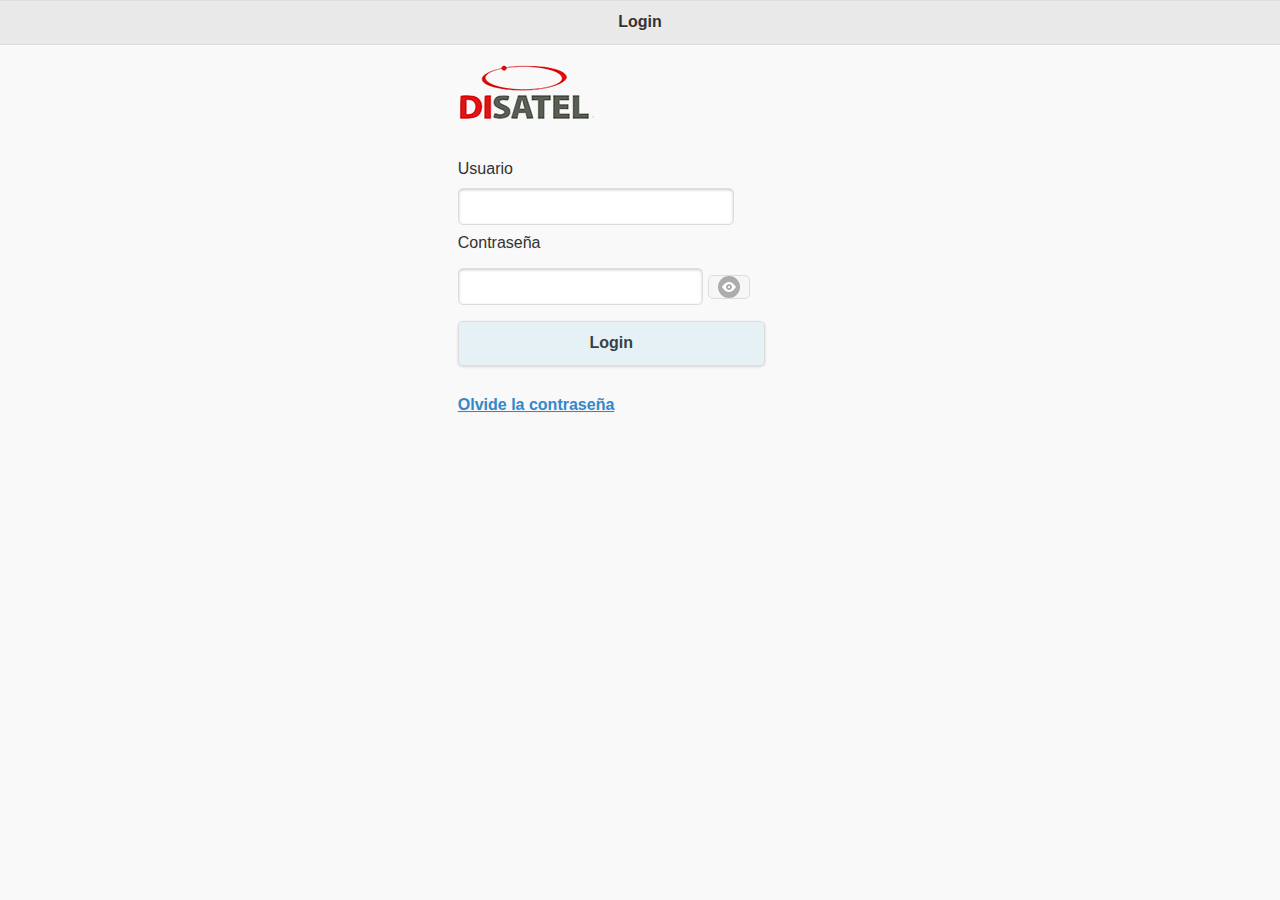
<file: www/index.html>
<!doctype html>
<html lang="en">
<head>
    <meta charset="utf-8" />
    <meta name="format-detection" content="telephone=no" />
    <meta name="msapplication-tap-highlight" content="no" />
    <meta name="viewport" content="user-scalable=no, initial-scale=1, maximum-scale=1, minimum-scale=1, width=device-width" />

    <meta name="apple-mobile-web-app-capable" content="yes">
    <link rel="stylesheet" href="jquery.mobile-1.4.5.min.css" />
    <script src="jquery-2.1.1.js"></script>
    <script src="jquery.mobile-1.4.5.min.js"></script>

    <link rel="stylesheet" href="MyStyle.css">

	<link rel="stylesheet" href="menu/styles.css">
    <script src="menu/script.js"></script>

	<link rel="stylesheet" href="jquery-confirm.min.css">
    <script src="jquery-confirm.min.js"></script>
	
    <script src="jquery.knob.js"></script>
	<script src="jQuery-File-Upload-10.2.0/js/jquery.ui.widget.js"></script>
    <script src="jQuery-File-Upload-10.2.0/js/jquery.iframe-transport.js"></script>
    <script src="jQuery-File-Upload-10.2.0/js/jquery.fileupload.js"></script>
	
	<script src="sign/signature_pad.min.js"></script>
	
	
	<script src="aes.js"></script>
	
	  <title>App Registros</title>
</head>
<body id="body">
 
<noscript>
    <style type="text/css">.paginas {display:none;}</style>
    <div class="noscriptmsg">tu no posees Javascript habilitado.</div>
</noscript>





<!--login de app-PAGINA INICIAL DE APLICACION LOGIN -->

<div data-role="page" class="paginas" id="inicio">
	<div data-role="header">
		<h1>Login</h1>
	</div>
	<div data-role="content">
	
	<div id="main_login">
    <img src="logo_disatel.png"/>

  <br/><br/>
		<form id="formulario" data-ajax="false"  style="padding-left:5px;">
      			<label> Usuario </label>
				<div style="width:90%;">
      			<input type="text"  id="nombredeusuario" name="usr" required/>
				</div>
      			<label> Contraseña </label>   
				 <div style="width:80%;display: inline-block">
				   <input type="password" id="clave" name="clave" required/>
				 </div>
     			 <span id="password_ver" data-theme="a" style="width: 10px !important;display: inline-block;padding-left:5px;padding-right:25px;"  class="ui-btn ui-icon-eye ui-btn-icon-left ui-btn-inline ui-corner-all"></span>
      			<input type="submit" value="Login" id="btnLogin" style="background-color:#5ac8fa;"/>
        </form>
    <br/>
    <a href="#" id='btnOlvide' style="padding-left:5px;">Olvide la contraseña</a>
	</div>
	</div>

</div>

<!--fin login de app-PAGINA INICIAL DE APLICACION LOGIN -->




<!--inicio de app-  PAGINA HOME DE APLICACION  -->

<div data-role="page" class="paginas" id="home">
<div data-role="header">
<div id='cssmenu'>

<ul>
<li><a href='#' id='link_pxabordaje'>Checklist Inicial</a>
          <ul data-theme="b">
              <li><a href='#' id='link_agregarChecklist'>agregar</a></li>
              <li><a href='#' id='link_historicoChecklist'>Historial</a></li>
          </ul>
</li>
<li><a href='#'>Informe de Accidente</a>
          <ul data-theme="b">
              <li><a href='#' id='link_agregarAccidente'>agregar</a></li>
              <li><a href='#' id='link_historicoAccidente'>Detalle</a></li>
          </ul>
</li>
<li><a href='#' id='link_pxabordaje'> Recepcion y Entrega Vehiculos</a>
           <ul data-theme="b">
              <li><a href='#' id='link_nuevaEntrega'>agregar</a></li>
              <li><a href='#' id='link_historicoEntrega'>Detalle</a></li>
          </ul>
</li>
<li><a href='#' id='link_appcuenta'>Mi Cuenta</a></li>
<li><a href='#' id='link_salirapp'>salir</a></li>
</ul>

</div>
 
</div>

<div data-role="content">


<br/>
<img style="width:50%;height:50%;" id="imagen_camion"  src="Fondo01.png"/>


</div>

<div data-role="footer" style="position:absolute;bottom:0;width: 100%;height:35px;">
 <h1>Powered By Disatel NI</h1>
</div>

</div>

<!--fin de app-  PAGINA HOME DE APLICACION  -->

 
<!--inicio de app-PAGINA checklist-->

<div data-role="page"  class="paginas" id="pg_insertChecklist" data-cache="false">

<div data-role="header" style="height:55px;">
<button id='atras_pg_nuevoCheck'>Atras</button>
<h1> Nuevo Checklist</h1>
</div>

<div data-role="content" id='contendorTabla'>



<div data-role="fieldcontain" id="contendorMiSelect">
   <label class="select_unidades">Unidad
   <select id="select_unidad"></select>
   </label>
</div>

<div data-role="fieldcontain" id="contendorMiSelect" >
   <label class="select_unidades" style="display:inline;">Kilometraje<a style="color:red;">*</a>
   <input type="number" id="km_unidad"  min="1" required/>
   </label>
</div>




<div class="table-wrapper-scroll-y my-custom-scrollbar">

<table data-role="table"   data-mode="reflow"  class="ui-responsive" id="my-table-options">
 <thead>
       <tr>
	     <th>#</th>
	     <th>Item</th>
         <th></th>
       </tr>
 </thead>
	  <tbody id='tbody_items'>
      </tbody>
</table>
</div>
<br/>

<div>
<textarea id="texoObservacion" class="texoObservacion" rows="4"  cols="50" style="width:80%; margin: 0 auto;" placeholder="observacion"></textarea> 
<br/>
<button  id="BtnGuardarCheck" class="ui-btn" class="center-button" style="background-color:#5ac8fa;width:50%; margin: 0 auto;">Guardar</button> 
</div>

</div>

<div data-role="footer" data-position="fixed">
         <label>Campos obligatorios <a style="color:red;">*</a></label>
   </div>
</div>

<!-- fin de pagin checklist-->

 
 
<!--pagina historial Checklist-->

<div data-role="page" class="paginas" id="historialCheck">

<div data-role="header" style="height:55px;">
<button id='atras_hi_Check'>Atras</button>
     <h1>Historial Checklist</h1>
</div>


<div data-role="content">


<div data-role="popup" id="popupEditCheck" data-theme="a" class="ui-corner-all" style="width:90%;">
    <div  id="div_Edit" style="padding:10px 20px;">
          <h3>Actualizar Checklist</h3>
          <label id="id_update_check" style="display:none;"></label>

          <div data-role="fieldcontain" id="selector_edicion_unidad">
            <label class="select">Unidad
             <select id="unidad_edit"></select>
             </label>
           </div>
		   <br/>
		<div class="table-wrapper-scroll-y my-custom-scrollbar">   
      <table data-role="table"   data-mode="reflow" class="ui-responsive ui-table ui-table-reflow" id="my-table-update">
      <thead>
          <tr>
	       <th>#</th>
	       <th>Item</th>
           <th></th>
         </tr>
      </thead>
	  <tbody id='tbody_items_updt'>
      </tbody>
      </table>
	  </div>
    <br/>
     <textarea id="updt_Observacion" rows="4" cols="50" style="width:80%; margin: 0 auto;" placeholder="observacion"></textarea> 
     <br/>

     <button id="btn_update_check" data-theme="a" data-icon="gear" style="background-color:#5ac8fa;">Actualizar</button>
     <button id="btn_cancel_check" data-theme="a" data-icon="delete">Cancelar</button>
			   
   </div>


</div>

<div role="main" class="ui-content">
<table data-role="table" data-mode="reflow" class="ui-responsive" id="gridview-checklist">
  <thead>
    <tr>
         <th>No</th>
         <th data-priority="1">Unidad</th>
         <th data-priority="2">Registrado</th>
		 <th data-priority="3">Edicion</th>
		 <th data-priority="4">Cancelar</th>
    </tr>
  </thead>
  <tbody id="tb_historico_check">
  </tbody>
</table>
</div>

</div>


</div>

<!-- fin de pagin Historialchecklist-->

 

<!--pagina de accidente -->
<div data-role="page"  class="paginas" id="pg_insertAccidente" data-cache="false">

<div data-role="header" style="height:55px;" >
<button id='atras_pg_nuevoAccidente'>Atras</button>
<h1> Nuevo Informe Accidente</h1>
</div>


<div data-role="popup" id="viewPicturesAcc" data-dom-cache="true" data-position-to="window" data-transition="turn" style="width:350px;height:320px;">

<a href="#" data-rel="back" class="ui-btn ui-btn-right ui-btn-b ui-btn-icon-notext ui-icon-delete ui-corner-all">Close</a>

<div>
<img style="width:300px;height:295px;background-color:#d5f4e6;margin-left:10px;margin-top:10px;" 
id="imagen_popupAcc" src="images/ajax-loader.gif" />
<button id="giro_imagenAcc" style="display:inline-block" data-theme="b" class="ui-btn ui-icon-forward ui-btn-icon-notext ui-corner-all"></button>
</div>

</div> 





<div data-role="content" id='contendorAccidente'>


<div data-role="collapsible" name="Datos_generales" id="Datos_generales_acc">
       
<h3>Datos Generales</h3>

<fieldset data-role="controlgroup">

<div data-role="fieldcontain">
      <label class="select">Pais<a style="color:red;">*</a>
        <select id="pais_acc"></select>
      </label> 
</div>

<div data-role="fieldcontain">
   <label class="select">Departamentos<a style="color:red;">*</a>
       <select id="dept_acc"></select> 
	</label> 
</div>
  
<div data-role="fieldcontain">
 <label class="select">Unidad<a style="color:red;">*</a>
 <select id="select_unidad_Acc"></select>
 </label>
</div>
     
</fieldset>           
          
</div>

<div data-role="collapsible" id="Datos_conductor">
  <h3>Datos Conductor</h3>
<div>
    
              <fieldset data-role="controlgroup">
			  
			  <div data-role="fieldcontain">
                   <label>Conductor:<a style="color:red;">*</a></label>
                   <input type="text" id="conductor_acc" minlength="5" maxlength="100" required/>
                 </div>
          
                 <div data-role="fieldcontain">
                   <label>Licencia No.<a style="color:red;">*</a></label>
                   <input type="text" id="licencia_acc" minlength="5" maxlength="50" required/>
                 </div>
				 
                 <div data-role="fieldcontain">
                   <label>Tipo licencia:<a style="color:red;">*</a></label>
                   <input type="text" id="tipo_lic_acc"  maxlength="50" required/>
                 </div>
				 
				 <div data-role="fieldcontain">
                   <label>Fecha Expiracion:<a style="color:red;">*</a></label>
                   <input type="date" id="expiracion_lic" required/>
                 </div>

                 <div data-role="fieldcontain">
                   <label>Residencia:<a style="color:red;">*</a></label>
                   <textarea type="text" id="direc_cond_acc" rows="4" cols="50" style="width:80%; margin: 0 auto;" maxlength="500" required></textarea>
                 </div>

                <div data-role="fieldcontain">
                   <label>Telefono:<a style="color:red;">*</a></label>
                   <input type="tel"  id="telf_cond_acc" maxlength="50" required/>
                 </div>

                 <div data-role="fieldcontain">
                   <label>Edad:<a style="color:red;">*</a></label>
                   <input type="number" id="edad_cond_acc"  min="17" max="80" required/>
                 </div>

               </fieldset>

 </div>
 </div>

<div data-role="collapsible" name="vehiculo">
       
<h3>Datos Vehiculo</h3>

<div>

               <div data-role="fieldcontain">
                 <label class="label">Marca:
				  <input type="text" id="Brand" value="" disabled/>
				 </label>
                </div>


                <div data-role="fieldcontain">
                 <label class="label">Modelo:
				  <input type="text"  id="model" value="" disabled/>
				 </label>
                </div>


                 <div data-role="fieldcontain">
                 <label class="label">Placa:
				  <input type="text"  id="plate" value="" disabled/>
				 </label>
                </div>
				
				
				<div data-role="fieldcontain">
                 <label class="label">año:
				  <input type="text"  id="year" value="" disabled/>
				 </label>
                </div>
				
				<div data-role="fieldcontain">
                 <label class="label">Tipo:
				  <input type="text"  id="tipo_veh_acc" value="" disabled/>
				 </label>
                </div>

</div>

</div>

<div data-role="collapsible" id="fecha_accidente">
       
<h3>Fecha-hora Accidente</h3>

<div>

               <div data-role="fieldcontain">
                 <label class="label">Fecha del accidente:<a style="color:red;">*</a>
				  <input type="date"  id="fecha_acc" value="" required/>
				 </label>
                </div>


                <div data-role="fieldcontain">
                 <label class="label">Hora:<a style="color:red;">*</a>
				  <input type="time"  id="hora_acc" value="" required/>
				 </label>
                </div>


                 <div data-role="fieldcontain">
                 <label class="label">No.Boleta policia:<a style="color:red;">*</a>
				  <input type="text"  id="boleta_poli_acc" minlength="5" maxlength="150" value="" required/>
				 </label>
                </div>
				
				<div data-role="fieldcontain">
                 <label class="label">No.Boleta aseguradora:<a style="color:red;">*</a>
				  <input type="text"  id="boleta_aseg_acc" minlength="5" maxlength="150"  value="" required/>
				 </label>
                </div>
				
</div>

</div>

<div data-role="collapsible" id="lugar_accidente">
       
<h3>Lugar Accidente</h3>

<div>

               <div data-role="fieldcontain">
                 <label class="label">Departamento-Provincia:<a style="color:red;">*</a>
				  <input type="text"  id="provincia_acc" value="" minlength="5" maxlength="100" required/>
				 </label>
                </div>


                <div data-role="fieldcontain">
                 <label class="label">Barrio-canton:<a style="color:red;">*</a>
				  <input type="text"  id="canton_acc" minlength="5" maxlength="100" value="" required/>
				 </label>
                </div>


                 <div data-role="fieldcontain">
                 <label class="label">Calle:<a style="color:red;">*</a>
				  <input type="text"  id="calle_acc" value="" minlength="5" maxlength="100" required/>
				 </label>
                </div>
				
				<div data-role="fieldcontain">
                 <label class="label">Avenida:<a style="color:red;">*</a>
				  <input type="text"  id="avenida_acc" value="" minlength="5" maxlength="100" required/>
				 </label>
                </div>
				
				
				<div data-role="fieldcontain">
                 <label class="label">Lugar preciso:<a style="color:red;">*</a>
				  <textarea type="text" id="lugar_acc"  rows="4" cols="50" style="width:80%; margin: 0 auto;" maxlength="450" required></textarea>
				 </label>
                </div>
				
</div>

</div>

<div data-role="collapsible" id="Tipo_accidente">
       
<h3>Tipo Accidente</h3>

<div>

               <div data-role="fieldcontain">
			   
			     <select id="tipo_Acc_class">
                  <option value="1">Evitable</option>
                   <option value="2">No Evitable</option>
				    <option value="3">Robo</option>
                 </select>
			   
                </div>
				
				
                 <br/>
                 <br/>

				
				<div data-role="fieldcontain">
				
				  <select id="zona_Acc_class">
                    <option value="1">Frente</option>
                     <option value="2">Atras</option>
  				    <option value="3">Costado</option>
					<option value="4">Otro</option>
                   </select>
				
				 
                </div>
				
</div>

</div>

<div data-role="collapsible" id="Estado_Carretera">
       
<h3>Estado de la Carretera</h3>

<div>

               <div data-role="fieldcontain">
			   
			     <select id="tipo_Carr_class">
                    <option value="1">Asfalto</option>
                     <option value="2">Lastre-Adoquines</option>
  				    <option value="3">Cemento</option>
					<option value="4">Otro</option>
                   </select>
			   
                </div>
				
                 <br/>
				 
				  <div data-role="fieldcontain"> 
                   <br/>
				 <label class="label">Estado del clima:<a style="color:red;">*</a>
			       <textarea type="text" id="clima_acc"  class="ContendorMedio" rows="4" cols="50" style="width:80%; margin: 0 auto;" maxlength="450" required></textarea>
				 </label>
				  </div>
				  
				  
				  <div data-role="fieldcontain"> 
                   <br/>
				 <label class="label">breve explicacion de daño a vehiculo empresa:<a style="color:red;">*</a>
				   <textarea type="text" id="explicacion_acc" class="ContendorMedio"  rows="4" cols="50" style="width:80%; margin: 0 auto;" maxlength="550" required></textarea>
				 </label>
				  </div>
				  
</div>

</div>

<div data-role="collapsible" name="otros_vehiculos">
       
<h3>Otros Vehiculos</h3>

<div>

               <div data-role="fieldcontain">
			    <label class="label">vehiculo 1:</label>
				
                 <label class="label">Marca:
				  <input type="text"  maxlength="50"  id="marca_otro1" />
				 </label>
				 
				 <label class="label">Tipo:
				  <input type="text"  maxlength="50"  id="tipo_otro1" />
				 </label>
				
				 
				 <label class="label">Placa:
				  <input type="text" maxlength="50" id="placa_otro1" />
				 </label>
				 
				
				 <label class="label">Daño:
				  <input type="text" maxlength="450" id="danio_otro1" />
				 </label>
				 
				
				 <label class="label">Propietario:
				  <input type="text" maxlength="100" id="propietario_otro1"/>
				 </label>
				
				
				 <label class="label">Direccion:
				  <input type="text" maxlength="450" id="direccion_otro1" />
				 </label>
				
				 
				 <label class="label">Telefono:
				  <input type="text" maxlength="50" id="telefono_otro1" />
				 </label>
				 
                </div>
				
				
                 <br/>
				 
				 <div data-role="fieldcontain">
			    <label class="label">vehiculo 2:
				</label>
				
                 <label class="label">Marca:
				  <input type="text" maxlength="50" id="marca_otro2" />
				 </label>
				
				 <label class="label">Tipo:
				  <input type="text" maxlength="50" id="tipo_otro2" />
				 </label>
				
				 
				 <label class="label">Placa:
				  <input type="text" maxlength="50" id="placa_otro2" />
				 </label>
				 
				
				 <label class="label">Daño:
				  <input type="text" maxlength="50" id="danio_otro2" />
				 </label>
				 
				 
				 
				 <label class="label">Propietario:
				  <input type="text" maxlength="50" id="propietario_otro2" />
				 </label>
				
				 <label class="label">Direccion:
				  <input type="text" maxlength="250" id="direccion_otro2" />
				 </label>
				 
				 
				 <label class="label">Telefono:
				  <input type="text" maxlength="50" id="telefono_otro2" />
				 </label>
				 
                </div>
				
				
				<br/>
				
				<div data-role="fieldcontain">
			    <label class="label">vehiculo 3:
				</label>
				
				<br/>
                 <label class="label">Marca:
				  <input type="text" maxlength="50" id="marca_otro3" />
				 </label>
				
				
				 <label class="label">Tipo:
				  <input type="text" maxlength="50" id="tipo_otro3" />
				 </label>
				
				 
				 <label class="label">Placa:
				  <input type="text" maxlength="50" id="placa_otro3" />
				 </label>
				 
				
				 <label class="label">Daño:
				  <input type="text" maxlength="50" id="danio_otro3" />
				 </label>
				 
				  
				  
				 <label class="label">Propietario:
				  <input type="text"  maxlength="50" id="propietario_otro3" />
				 </label>
				
				
				 <label class="label">Direccion:
				  <input type="text" maxlength="250" id="direccion_otro3" />
				 </label>
				
				
				 
				 <label class="label">Telefono:
				  <input type="text" maxlength="50" id="telefono_otro3" />
				 </label>
				 
                </div>
				
				
				
				<br/>
				
				<div data-role="fieldcontain">
			    <label class="label">vehiculo 4:</label>
				
                 <label class="label">Marca:
				  <input type="text" maxlength="50" id="marca_otro4" />
				 </label>
				
				 <label class="label">Tipo:
				  <input type="text" maxlength="50" id="tipo_otro4" />
				 </label>
				
				 
				 <label class="label">Placa:
				  <input type="text" maxlength="50" id="placa_otro4" />
				 </label>
				 
				
				 <label class="label">Daño:
				  <input type="text" maxlength="50" id="danio_otro4" />
				 </label>
				 
				 
				
				 <label class="label">Propietario:
				  <input type="text" maxlength="50" id="propietario_otro4" />
				 </label>
				
				 
				 <label class="label">Direccion:
				  <input type="text" maxlength="250" id="direccion_otro4" />
				 </label>
				
				 
				 <label class="label">Telefono:
				  <input type="text" maxlength="50" id="telefono_otro4" />
				 </label>
				 
                </div>
				 
				  
 </div>

</div>

<div data-role="collapsible" name="Datos_Pasajeros">
<h3>Datos Pasajeros</h3>
<div>
               <div data-role="fieldcontain">
			   
			    <label class="label">vehiculo Compañia</label>
				
                 <label class="label">Nombre:
				  <input type="text" maxlength="100" id="nombre_pas" />
				 </label>
				
				
				 <label class="label">Identificacion:
				  <input type="text" maxlength="50" id="identificacion_pas" />
				 </label>
				
				 <label class="label">Direccion:
				  <input type="text" maxlength="450" id="direccion_pas" />
				 </label>
				
				 <label class="label">Telefono:
				  <input type="text" maxlength="50" id="telefono_pass" />
				 </label>
			
				 <label class="label">vehiculo:
				  <input type="text" maxlength="50" id="vehiculo_pass" />
				 </label>
				 
                </div>
				
                 <br/>
				 
				 <div data-role="fieldcontain">
				 
				 <label class="label">vehiculo 1</label>
				
                 <label class="label">Nombre:
				  <input type="text" maxlength="100" id="nombre_pas1" />
				 </label>
				
				 <label class="label">Identificacion:
				  <input type="text" maxlength="50" id="identificacion_pas1" />
				 </label>
				 
				 <label class="label">Direccion:
				  <input type="text" maxlength="450" id="direccion_pas1" />
				 </label>
				
				 <label class="label">Telefono:
				  <input type="text"  id="telefono_pas1" maxlength="50" />
				 </label>
				 
				 <label class="label">vehiculo:
				  <input type="text" maxlength="50" id="vehiculo_pass1" />
				 </label>
				 
                </div>
				
                 <br/>
				 
				 <div data-role="fieldcontain">
				 
				 <label class="label">vehiculo 2</label>
				
                 <label class="label">Nombre:
				  <input type="text" maxlength="100"  id="nombre_pas2" />
				 </label>
				 
				 <label class="label">Identificacion:
				  <input type="text" maxlength="50"  id="identificacion_pas2" />
				 </label>
				
				 <label class="label">Direccion:
				  <input type="text" maxlength="450" id="direccion_pas2" />
				 </label>
				 
				 <label class="label">Telefono:
				  <input type="text" maxlength="50" id="telefono_pas2" maxlength="50" />
				 </label>
				 
				 <label class="label">vehiculo:
				  <input type="text" maxlength="50" id="vehiculo_pass2" />
				 </label>
				 
                </div>
                  
        </div>

</div>

<div data-role="collapsible" name="Testigos">      
<h3>Testigos</h3>
<div>

               <div data-role="fieldcontain">
                 <label class="label">Nombre:
				  <input type="text"  maxlength="150" id="nombre_testigo" />
				 </label>
				 
				 <label class="label">Identificacion:
				  <input type="text" maxlength="50" id="identificacion_testigo" />
				 </label>
				
				 <label class="label">Direccion:
				  <input type="text"  maxlength="450" id="direccion_testigo" />
				 </label>
				 
				 <label class="label">Telefono:
				  <input type="text" maxlength="50" id="telefono_testigo" />
				 </label>
				 
                </div>
               
			   <br/>
				 
				 <div data-role="fieldcontain">
                 <label class="label">Nombre:
				  <input type="text" maxlength="150"  id="nombre_testigo1" />
				 </label>
				
				 <label class="label">Identificacion:
				  <input type="text" maxlength="50"  id="identificacion_testigo1" />
				 </label>
				 
				 <label class="label">Direccion:
				  <input type="text" maxlength="450"  id="direccion_testigo1" />
				 </label>
				
				 <label class="label">Telefono:
				  <input type="text" maxlength="50"   id="telefono_testigo1" />
				 </label>
				 
                </div>
                 		  
        </div>

</div>

<div data-role="collapsible" name="Lesionados">
       
<h3>Lesionados</h3>

        <div> 
		     <div data-role="fieldcontain">
              <label class="label">Conductor Veh Cia </label>
			  </div>
			  
               <div data-role="fieldcontain">
                 <label class="label">Nombre:
				  <input type="text" maxlength="100" id="nombre_lesionados" />
				 </label>
				
				 <label class="label">Identificacion:
				  <input type="text" maxlength="50" id="identificacion_lesionados" />
				 </label>
				
				 <label class="label">Direccion:
				  <input type="text" maxlength="450"  id="direccion_lesionados" />
				 </label>
				 
				 <label class="label">Tipo Lesion:
				  <input type="text" maxlength="450" id="tipo_lesion" />
				 </label>
				
                </div>
				
				<br/>
				
			  <div data-role="fieldcontain">
              <label class="label">Pasajero Veh Cia </label>
			  </div>
				
				<div data-role="fieldcontain">
                 <label class="label">Nombre:
				  <input type="text" maxlength="100"  id="nombre_lesionados1" />
				 </label>
				
				 <label class="label">Identificacion:
				  <input type="text" maxlength="50" id="identificacion_lesionados1" />
				 </label>
				
				 <label class="label">Direccion:
				  <input type="text" maxlength="450" id="direccion_lesionados1" />
				 </label>
				
				 <label class="label">Tipo Lesion:
				  <input type="text" maxlength="450" id="tipo_lesion1" />
				 </label>
				
                </div>
				
				<br/>
				
				 <div data-role="fieldcontain">
                  <label class="label">Conductor Veh 1 </label>
			      </div>
				
				<div data-role="fieldcontain">
                 <label class="label">Nombre:
				  <input type="text" maxlength="100"  id="nombre_lesionados2" />
				 </label>
				
				 <label class="label">Identificacion:
				  <input type="text" maxlength="50" id="identificacion_lesionados2" />
				 </label>
				 
				 <label class="label">Direccion:
				  <input type="text" maxlength="450" id="direccion_lesionados2" />
				 </label>
				
				 <label class="label">Tipo Lesion:
				  <input type="text" maxlength="450" id="tipo_lesion2" />
				 </label>
				
                </div>
				
				<br/>
				 <div data-role="fieldcontain">
                 <label class="label">Pasajero Veh 1 </label>
			     </div>
				
				<div data-role="fieldcontain">
                 <label class="label">Nombre:
				  <input type="text" maxlength="100"  id="nombre_lesionados3" />
				 </label>
				
				 <label class="label">Identificacion:
				  <input type="text" maxlength="50" id="identificacion_lesionados3" />
				 </label>
				
				 <label class="label">Direccion:
				  <input type="text" maxlength="450" id="direccion_lesionados3" />
				 </label>
				
				 <label class="label">Tipo Lesion:
				  <input type="text" maxlength="450" id="tipo_lesion3" />
				 </label>
				 
                </div>
				
				
				<br/>
				 <div data-role="fieldcontain">
                  <label class="label">Conductor Veh 2 </label>
			     </div>
				
				<div data-role="fieldcontain">
                 <label class="label">Nombre:
				  <input type="text" maxlength="100"  id="nombre_lesionados4" />
				 </label>
				
				 <label class="label">Identificacion:
				  <input type="text" maxlength="50" id="identificacion_lesionados4" />
				 </label>
				
				 <label class="label">Direccion:
				  <input type="text" maxlength="450" id="direccion_lesionados4" />
				 </label>
				
				 <label class="label">Tipo Lesion:
				  <input type="text" maxlength="450" id="tipo_lesion4" />
				 </label>
                </div>
				
				<br/>
				 <div data-role="fieldcontain">
                  <label class="label">Pasajero Veh 2 </label>
			      </div>
				
				<div data-role="fieldcontain">
                 <label class="label">Nombre:
				  <input type="text" maxlength="100"  id="nombre_lesionados5" />
				 </label>
				
				
				 <label class="label">Identificacion:
				  <input type="text" maxlength="50" id="identificacion_lesionados5" />
				 </label>
				
				
				 <label class="label">Direccion:
				  <input type="text" maxlength="450" id="direccion_lesionados5" />
				 </label>
				
				
				 <label class="label">Tipo Lesion:
				  <input type="text" maxlength="450" id="tipo_lesion5" />
				 </label>
				 			 
                </div>
				
				<br/>
				
				<div data-role="fieldcontain">
				<label class="label">Peaton: </label><br>
                 <label class="label">Nombre:
				  <input type="text" maxlength="100" id="nombre_peaton" />
				 </label>
				 
				 <label class="label">Identificacion:
				  <input type="text"  maxlength="50" id="identificacion_peaton" />
				 </label>
				
				 <label class="label">Direccion:
				  <input type="text"  maxlength="450" id="direccion_peaton" />
				 </label>
				
				 <label class="label">Tipo Lesion:
				  <input type="text"  maxlength="450" id="tipo_lesion_peaton" />
				 </label>
				 
                </div>
                  
    </div>

</div>

<div data-role="collapsible" id="Relato">  
<h3>Relato</h3>
<div>
    <div data-role="fieldcontain">
       <label class="label">Relato:<a style="color:red;">*</a>
		<textarea type="text" id="relato_acc"  class="ContendorMedio" rows="4" cols="50" style="width:80%; margin: 0 auto;" maxlength="800" required></textarea>
		</label>
	</div>         
</div>
</div>

<div data-role="collapsible" id="Fotos">     
<h3>fotos</h3>

<div>
        <div data-role="fieldcontain">
       
				 <form method="post" action="" enctype="multipart/form-data" id="myform">
                   <input type="file" id="file" name="file" />
                   <input type="button" class="button" value="Upload" id="but_upload"/>
                 </form>
 
                <!-- Image element container -->
                <div class="container"></div> 
        </div>
                  
  </div>

</div>

<div data-role="collapsible" id="FirmaConductor">     
  <h3>Firma Conductor</h3>
 <div>
   <div data-role="fieldcontain">
     <label>Firma Conductor:<a style="color:red;">*</a></label>
    <br/><br/>
     <div id="signature" style='width:180px; height:180px; border: 1px solid black;'>
       <canvas id="signature-pad" class="signature-pad" width="180px" height="180px"></canvas>
     </div>
      <br/>
    <a href='#' id='clear'>Clear</a>
     <label>Aceptar Firma  <input type="checkbox" data-cache="false" id="saved_signed"/></label>
    <br/>
  </div>
                           
 </div>
         
</div>	


<br/><br/>

<div data-role="fieldcontain">
<button  id="BtnGuardarAcc" class="ui-btn" class="center-button" style="background-color:#5ac8fa;width:50%; margin: 0 auto;">Guardar Accidente</button> 
</div>


</div>

<div data-role="footer" data-position="fixed">
         <label>Campos obligatorios <a style="color:red;">*</a></label>
   </div>
</div>

<!-- fin de pagina de accidente -->


 
 
 <!--pagina de  historial accidente -->

<div data-role="page" class="paginas" id="pg_historialAccidente">

<div data-role="header" style="height: 55px;" >
<button id='atras_hi_accidente'>Atras</button>
<h1>Historial Accidentes</h1>
</div>


<div data-role="content">



<div data-role="popup" id="popupAccidente" data-theme="a" style="width:90%;" class="ui-corner-all">
   

<div style="padding:10px 20px;">
     <h3>Actualizar Accidente</h3>
     <label id="id_update_accidente" style="display:none;"></label>
		  
		  
         
		 
<div data-role="collapsible" name="Datos_generales">


<h3>Datos Generales</h3>

<fieldset data-role="controlgroup">

            <div data-role="fieldcontain">
                <label class="select">Pais
                 <select id="pais_acc_edit"></select>
                </label> 
              </div>

            <div data-role="fieldcontain">
               <label class="select">Departamentos
                <select id="dept_acc_edit"></select> 
	          </label> 
            </div>
			
			<div data-role="fieldcontain">
              <label class="select">Unidad
               <select id="select_unidad_Acc_edit"></select>
              </label>
            </div>
</fieldset>  
</div>
 
 
<div data-role="collapsible" id="Datos_conductor_edit">
       
<h3>Datos Conductor</h3>

<div>
             
<fieldset data-role="controlgroup">
 
  <div data-role="fieldcontain">
  <label>Conductor:</label>
  <input type="text" id="conductor_acc_edit" minlength="5" maxlength="100" required/>
  </div>
           

   <div data-role="fieldcontain">
   <label>Licencia No.</label>
   <input type="text" id="licencia_acc_edit" minlength="5" maxlength="50" required/>
   </div>
				 
   <div data-role="fieldcontain">
   <label>Tipo licencia:</label>
   <input type="text" id="tipo_lic_acc_edit"  maxlength="50" required/>
   </div>
				 
    <div data-role="fieldcontain">
    <label>Fecha Expiracion:</label>
    <input type="date" id="expiracion_lic_edit" required/>
    </div>
	
	
    <div data-role="fieldcontain">
    <label>Residencia:</label>
    <textarea type="text" id="direc_cond_acc_edit" rows="4" cols="50" style="width:80%; margin: 0 auto;" maxlength="500" required></textarea>
    </div>


    <div data-role="fieldcontain">
    <label>Telefono</label>
    <input type="tel"  id="telf_cond_acc_edit" maxlength="50" required/>
    </div>

    <div data-role="fieldcontain">
    <label>Edad</label>
    <input type="number" id="edad_cond_acc_edit" min="17" max="80" required/>
    </div>

 
</fieldset>

</div>
</div>


<div data-role="collapsible" id="fecha_accidente_edit">
       
<h3>Fecha-hora Accidente</h3>

<div>

   <div data-role="fieldcontain">
    <label class="label">Fecha del accidente:
     <input type="date"  id="fecha_acc_edit" value="" required/>
    </label>
   </div>

   <div data-role="fieldcontain">
    <label class="label">Hora:
	<input type="time"  id="hora_acc_edit" value="" required/>
	</label>
   </div>


   <div data-role="fieldcontain">
    <label class="label">No.Boleta policia:
	 <input type="text"  id="boleta_poli_acc_edit" minlength="5" maxlength="150" value="" required/>
	</label>
    </div>
				
	<div data-role="fieldcontain">
     <label class="label">No.Boleta aseguradora:
	  <input type="text"  id="boleta_aseg_acc_edit" minlength="5" maxlength="150"  value="" required/>
	 </label>
     </div>
				 
</div>
</div>


<div data-role="collapsible" id="lugar_accidente_edit">
       
<h3>Lugar Accidente</h3>

<div>

 <div data-role="fieldcontain">
  <label class="label">Departamento-provincia:
  <input type="text"  id="provincia_acc_edit" value="" minlength="5" maxlength="100" required/>
  </label>
  </div>


   <div data-role="fieldcontain">
   <label class="label">Barrio-canton:
   <input type="text"  id="canton_acc_edit" minlength="5" maxlength="100" value="" required/>
	</label>
    </div>


   <div data-role="fieldcontain">
   <label class="label">calle:
   <input type="text"  id="calle_acc_edit" value="" minlength="5" maxlength="100" required/>
   </label>
   </div>
				
	<div data-role="fieldcontain">
    <label class="label">Avenida:
	<input type="text"  id="avenida_acc_edit" value="" minlength="5" maxlength="100" required/>
	</label>
    </div>
				
				
	<div data-role="fieldcontain">
     <label class="label">Lugar preciso:
	 <textarea type="text" id="lugar_acc_edit"  class="ContendorMedio" rows="4" cols="50" style="width:80%; margin: 0 auto;" maxlength="450" required></textarea>
	  </label>
     </div>
				
</div>
</div>


<div data-role="collapsible" id="Tipo_accidente_edit">
       
<h3>Tipo Accidente</h3>

<div>

     <div data-role="fieldcontain">
	  <label class="label">Clasificacion Accidente </label>
	  <select id="casificacion_acc_edit">
	   <option value="1">Evitable</option>
       <option value="2">No Evitable</option>
       <option value="3">Robo</option>
	  </select> 
      </div>
	 
      <br/><br/>

	<div data-role="fieldcontain">
	  <label class="label">Tipo Accidente </label>
	  <select id="tipo_acc_edit">
	   <option value="1">Frente</option>
       <option value="2">Atras</option>
       <option value="3">Costado</option>
	   <option value="4">Otro</option>
	  </select> 
      </div>	
			
</div>
</div>


<div data-role="collapsible" id="Estado_Carretera_edit">
       
<h3>Estado de la Carretera</h3>

<div>

      <div data-role="fieldcontain">
	   <label class="label">Tipo Carretera</label>
	   <select id="tipo_carrt_acc_edit">
	   <option value="1">Asfalto</option>
       <option value="2">Lastre</option>
       <option value="3">Cemento</option>
	   <option value="4">Otro</option>
	   </select> 
      </div>
	  
       <br/>


          <div data-role="fieldcontain">   
			<label class="label">Estado del clima:
			  <textarea type="text" id="clima_acc_edit" rows="4" cols="50" style="width:80%; margin: 0 auto;" maxlength="450" required></textarea>
			</label>
		  </div>	
		  
		<br/>  
		
		  <div data-role="fieldcontain"> 
           <label class="label">breve explicacion de daño a vehiculo empresa:
			<textarea type="text" id="explicacion_acc_edit" rows="4" cols="50" style="width:80%; margin: 0 auto;" maxlength="550" required></textarea>
		   </label>
		</div>
				  
</div>
</div>


<div data-role="collapsible" name="otros_vehiculos">
       
<h3>Otros Vehiculos</h3>

<div>


     <div data-role="fieldcontain">
		<label class="label">vehiculo 1:</label>
		
		<label class="label">Marca:
		 <input type="text"  maxlength="50"  id="marca_otro1_edit" />
		</label>
				 
		<label class="label">Tipo:
		  <input type="text"  maxlength="50"  id="tipo_otro1_edit" />
		 </label>
				
				 
		<label class="label">Placa:
		  <input type="text" maxlength="50" id="placa_otro1_edit" />
		</label>
				 
				
		<label class="label">Daño:
		   <input type="text" maxlength="450" id="danio_otro1_edit" />
		 </label>
				 
				
		<label class="label">Propietario:
		   <input type="text" maxlength="100" id="propietario_otro1_edit"/>
		</label>
				
				
		<label class="label">Direccion:
			<input type="text" maxlength="450" id="direccion_otro1_edit" />
         </label>
				
				 
		<label class="label">Telefono:
			<input type="text" maxlength="50" id="telefono_otro1_edit" />
		</label>
				 
     </div>
				


   <br/>


	 <div data-role="fieldcontain">
		<label class="label">vehiculo 2:
		</label>
				
        <label class="label">Marca:
		<input type="text" maxlength="50" id="marca_otro2_edit" />
		</label>
				
		<label class="label">Tipo:
		<input type="text" maxlength="50" id="tipo_otro2_edit" />
		</label>
						 
		<label class="label">Placa:
		<input type="text" maxlength="50" id="placa_otro2_edit" />
		</label>
				 	
		<label class="label">Daño:
		<input type="text" maxlength="50" id="danio_otro2_edit" />
		</label>
				 	 
		<label class="label">Propietario:
		<input type="text" maxlength="50" id="propietario_otro2_edit" />
		</label>
				
		<label class="label">Direccion:
		<input type="text" maxlength="250" id="direccion_otro2_edit" />
		</label>
				 	 
		<label class="label">Telefono:
		<input type="text" maxlength="50" id="telefono_otro2_edit" />
		</label>
				 
      </div>
						
		<br/>
				

	<div data-role="fieldcontain">
	   <label class="label">vehiculo 3:
	   </label>
				
				
       <label class="label">Marca:
		<input type="text" maxlength="50" id="marca_otro3_edit" />
	   </label>
				
				
		<label class="label">Tipo:
		<input type="text" maxlength="50" id="tipo_otro3_edit" />
		</label>
				
				 
		<label class="label">Placa:
		<input type="text" maxlength="50" id="placa_otro3_edit" />
		</label>
				 
				
		<label class="label">Daño:
		<input type="text" maxlength="50" id="danio_otro3_edit" />
		</label>
				 
				  
				  
		<label class="label">Propietario:
		<input type="text"  maxlength="50" id="propietario_otro3_edit" />
		</label>
				
				
		<label class="label">Direccion:
		<input type="text" maxlength="250" id="direccion_otro3_edit" />
		</label>
				
				
				 
		<label class="label">Telefono:
		<input type="text" maxlength="50" id="telefono_otro3_edit" />
		</label>
				 
      </div>
				
				
				
	<br/>
				

      <div data-role="fieldcontain">
	   <label class="label">vehiculo 4:</label>
				
       <label class="label">Marca:
		<input type="text" maxlength="50" id="marca_otro4_edit" />
	   </label>
				
		<label class="label">Tipo:
		<input type="text" maxlength="50" id="tipo_otro4_edit" />
		</label>
				
				 
		<label class="label">Placa:
		<input type="text" maxlength="50" id="placa_otro4_edit" />
		</label>
				 
				
		<label class="label">Daño:
		<input type="text" maxlength="50" id="danio_otro4_edit" />
		</label>
				 
		<label class="label">Propietario:
		<input type="text" maxlength="50" id="propietario_otro4_edit" />
		</label>
					 
		<label class="label">Direccion:
		<input type="text" maxlength="250" id="direccion_otro4_edit" />
		</label>
				 
		<label class="label">Telefono:
		<input type="text" maxlength="50" id="telefono_otro4_edit" />
		</label>
				 
       </div>

</div>
</div>


<div data-role="collapsible" name="Datos_Pasajeros">
       
<h3>Datos Pasajeros</h3>
<div>

      <div data-role="fieldcontain">
			   
		<label class="label">vehiculo Compañia</label>
				
        <label class="label">Nombre:
		<input type="text" maxlength="100" id="nombre_pas_edit" />
		</label>
						
		<label class="label">Identificacion:
		<input type="text" maxlength="50" id="identificacion_pas_edit" />
		</label>
					 
		<label class="label">Direccion:
		<input type="text" maxlength="450" id="direccion_pas_edit" />
		</label>
				 	
		<label class="label">Telefono:
		<input type="text" maxlength="50" id="telefono_pass_edit" />
		</label>
					 
		<label class="label">vehiculo:
		<input type="text" maxlength="50" id="vehiculo_pass_edit" />
		</label>
				 
      </div>
				
        <br/>


      <div data-role="fieldcontain">
				 
		<label class="label">vehiculo 1</label>
				
        <label class="label">Nombre:
		<input type="text" maxlength="100" id="nombre_pas1_edit" />
		</label>
					
		<label class="label">Identificacion:
		 <input type="text" maxlength="50" id="identificacion_pas1_edit" />
		</label>
				 
		<label class="label">Direccion:
		<input type="text" maxlength="450" id="direccion_pas1_edit" />
		</label>
				 	
		<label class="label">Telefono:
		<input type="text"  id="telefono_pas1_edit" maxlength="50" />
		</label>
				 
		<label class="label">vehiculo:
		<input type="text" maxlength="50" id="vehiculo_pass1_edit" />
		</label>
				 
        </div>
				
        <br/>
				

     <div data-role="fieldcontain">
				 
		<label class="label">vehiculo 2</label>
				
        <label class="label">Nombre:
		<input type="text" maxlength="100"  id="nombre_pas2_edit" />
		</label>
				 
		<label class="label">Identificacion:
		<input type="text" maxlength="50"  id="identificacion_pas2_edit" />
		</label>
					 
		<label class="label">Direccion:
		<input type="text" maxlength="450" id="direccion_pas2_edit" />
		</label>
				 	
		<label class="label">Telefono:
		<input type="text" maxlength="50" id="telefono_pas2_edit" maxlength="50" />
		</label>
				 
		<label class="label">vehiculo:
		<input type="text" maxlength="50" id="vehiculo_pass2_edit" />
		</label>
				 
      </div>

</div>
</div>


<div data-role="collapsible" name="Testigos">
       
<h3>Testigos</h3>
<div>

        <div data-role="fieldcontain">
         <label class="label">Nombre:
		 <input type="text"  maxlength="150" id="nombre_testigo_edit" />
		 </label>
				  
		 <label class="label">Identificacion:
		 <input type="text" maxlength="50" id="identificacion_testigo_edit" />
		 </label>
				 
		 <label class="label">Direccion:
		 <input type="text"  maxlength="450" id="direccion_testigo_edit" />
		 </label>
				 	
		 <label class="label">Telefono:
		 <input type="text" maxlength="50" id="telefono_testigo_edit" />
		 </label>
				 
        </div>


     <br/>
				 
		<div data-role="fieldcontain">
        <label class="label">Nombre:
		<input type="text" maxlength="150"  id="nombre_testigo1_edit" />
	    </label>
					
		<label class="label">Identificacion:
		<input type="text" maxlength="50"  id="identificacion_testigo1_edit" />
		</label>
					 
		<label class="label">Direccion:
		<input type="text" maxlength="450"  id="direccion_testigo1_edit" />
		</label>
				 	
		<label class="label">Telefono:
		<input type="text" maxlength="50"   id="telefono_testigo1_edit" />
		</label>
				 
        </div>
                 
</div> 
</div>


<div data-role="collapsible" name="Lesionados">
       
<h3>Lesionados</h3>

<div> 

            <div data-role="fieldcontain">
            <label class="label">Conductor Veh Cia </label>
			</div>
			  
            <div data-role="fieldcontain">
             <label class="label">Nombre:
		     <input type="text" maxlength="100" id="nombre_lesionados_edit" />
		     </label>
				
			 <label class="label">Identificacion:
			 <input type="text" maxlength="50" id="identificacion_lesionados_edit" />
		     </label>
				
			 <label class="label">Direccion:
			 <input type="text" maxlength="450"  id="direccion_lesionados_edit" />
			 </label>
				 
			 <label class="label">Tipo Lesion:
			 <input type="text" maxlength="450" id="tipo_lesion_edit" />
			 </label>
				
            </div>
			
		<br/>

            <div data-role="fieldcontain">
            <label class="label">Pasajero Veh Cia </label>
			</div>
				
			<div data-role="fieldcontain">
              <label class="label">Nombre:
			  <input type="text" maxlength="100"  id="nombre_lesionados1_edit" />
			  </label>
				
			  <label class="label">Identificacion:
			  <input type="text" maxlength="50" id="identificacion_lesionados1_edit" />
			  </label>
				
			  <label class="label">Direccion:
			  <input type="text" maxlength="450" id="direccion_lesionados1_edit" />
			  </label>
				
			  <label class="label">Tipo Lesion:
			  <input type="text" maxlength="450" id="tipo_lesion1_edit" />
			 </label>
				
            </div>
				
			<br/>
			
			 <div data-role="fieldcontain">
              <label class="label">Conductor Veh 1 </label>
			  </div>
				
			 <div data-role="fieldcontain">
                <label class="label">Nombre:
			    <input type="text" maxlength="100"  id="nombre_lesionados2_edit" />
			    </label>
				
				
			   <label class="label">Identificacion:
			   <input type="text" maxlength="50" id="identificacion_lesionados2_edit" />
			   </label>
				 
				 
			   <label class="label">Direccion:
			   <input type="text" maxlength="450" id="direccion_lesionados2_edit" />
			   </label>
				
				
			   <label class="label">Tipo Lesion:
			   <input type="text" maxlength="450" id="tipo_lesion2_edit" />
		       </label>
				
            </div>
				
		  <br/>	
		  
		  
		        <div data-role="fieldcontain">
                 <label class="label">Pasajero Veh 1 </label>
			     </div>
				
				<div data-role="fieldcontain">
                 <label class="label">Nombre:
				  <input type="text" maxlength="100"  id="nombre_lesionados3_edit" />
				 </label>
				
				 <label class="label">Identificacion:
				  <input type="text" maxlength="50" id="identificacion_lesionados3_edit" />
				 </label>
				
				
				 <label class="label">Direccion:
				  <input type="text" maxlength="450" id="direccion_lesionados3_edit" />
				 </label>
				
				
				 <label class="label">Tipo Lesion:
				  <input type="text" maxlength="450" id="tipo_lesion3_edit" />
				 </label>
				 
                </div>
				
				
				
				
				<br/>
				 <div data-role="fieldcontain">
                  <label class="label">Conductor Veh 2 </label>
			     </div>
				
				<div data-role="fieldcontain">
                 <label class="label">Nombre:
				  <input type="text" maxlength="100"  id="nombre_lesionados4_edit" />
				 </label>
				
				
				 <label class="label">Identificacion:
				  <input type="text" maxlength="50" id="identificacion_lesionados4_edit" />
				 </label>
				
				
				 <label class="label">Direccion:
				  <input type="text" maxlength="450" id="direccion_lesionados4_edit" />
				 </label>
				
				
				 <label class="label">Tipo Lesion:
				  <input type="text" maxlength="450" id="tipo_lesion4_edit" />
				 </label>
				 
				 
                </div>
				
				
		  	   <br/>
				 <div data-role="fieldcontain">
                  <label class="label">Pasajero Veh 2 </label>
			      </div>
				
				<div data-role="fieldcontain">
                 <label class="label">Nombre:
				  <input type="text" maxlength="100"  id="nombre_lesionados5_edit" />
				 </label>
				
				
				 <label class="label">Identificacion:
				  <input type="text" maxlength="50" id="identificacion_lesionados5_edit" />
				 </label>
				
				
				 <label class="label">Direccion:
				  <input type="text" maxlength="450" id="direccion_lesionados5_edit" />
				 </label>
				
				
				 <label class="label">Tipo Lesion:
				  <input type="text" maxlength="450" id="tipo_lesion5_edit" />
				 </label>
				 
				 
				 
                </div>
				
		  	    <br/>
				
				<div data-role="fieldcontain">
				  <label class="label">Peaton: </label><br>
                   <label class="label">Nombre:
				   <input type="text" maxlength="100" id="nombre_peaton_edit" />
				   </label>
				 
				 <label class="label">Identificacion:
				  <input type="text"  maxlength="50" id="identificacion_peaton_edit" />
				 </label>
				
				 <label class="label">Direccion:
				  <input type="text"  maxlength="450" id="direccion_peaton_edit" />
				 </label>
				
				 <label class="label">Tipo Lesion:
				  <input type="text"  maxlength="450" id="tipo_lesion_peaton_edit" />
				 </label>
				 
                </div>
		  
	  
</div>
</div> 


<div data-role="collapsible" id="Relato_edit">
       
<h3>Relato</h3>
<div>

<div data-role="fieldcontain">
   <label class="label">Relato:
	<textarea type="text" id="relato_acc_edit" rows="4" cols="50" style="width:80%; margin: 0 auto;" maxlength="800" required></textarea>
 </label>
				 
 </div>

</div>
</div>


<div data-role="collapsible" id="Fotos_edit">
       
<h3>fotos</h3>

<div>


 <form method="post" action="" enctype="multipart/form-data" id="myform_editAcc">
      <input type="file" id="file_editAcc" name="file" />
       <input type="button" class="button" value="Upload" id="but_upload_editAcc"/>
  </form>
 
 <div class="container_editAcc"></div>


</div>
</div>

	
<div data-role="collapsible" id="sign_edit">
       
<h3>Firma</h3>

<div>

<div data-role="fieldcontain">
<label>Firma Conductor:</label>

<img  id="visor_firma_edit" src="images/ajax-loader.gif" width="100px" height="100px" border="1px"/>


<br/>

 
</div>

</div>
</div>
	
			

<button id="btn_update_acc_edit" data-theme="a" data-icon="gear" style="background-color:#5ac8fa;">Actualizar</button>
<button id="btn_cancel_acc_edit" data-theme="a" data-icon="delete" style="background-color:#c1e2d3;">Cancelar</button>
  
 
</div>

</div>






<div id="tableContaineraccidente" style="overflow-y:scroll;height:80%;">
<table data-role="table" data-mode="reflow" class="ui-responsive" id="gridviewAccidentes">
  <thead>
    <tr  style="border-bottom: 1px solid #d6d6d6;">
       <th>#</th>
         <th data-priority="1">Unidad</th>
         <th data-priority="2">Registrado</th>
         <th data-priority="3">Edicion</th>
         <th data-priority="4">Cancelar</th>
    </tr>
  </thead>
  <tbody id="tb_historicoAccidente">
  </tbody>
</table>
</div>



</div>

</div>


<!-- fin de pagina de historial accidente -->

 

 
 <!--pagina Recepcion Entrega-->

<div data-role="page" class="paginas" id="pg_recepcionEntrega">

<div data-role="header" style="height: 55px;">
 <button id='atras_recepecion_entrega'>Atras</button>
 <h1>Recepcion - Entrega Vehiculo</h1>
</div>




<div data-role="popup" id="viewPictures" data-dom-cache="true" data-position-to="window" data-transition="turn" style="width:350px;height:320px;">

<a href="#" data-rel="back" class="ui-btn ui-btn-right ui-btn-b ui-btn-icon-notext ui-icon-delete ui-corner-all">Close</a>

<div>
<img style="width:300px;height:295px;background-color:#d5f4e6;margin-left:10px;margin-top:10px;" 
id="imagen_popup" src="images/ajax-loader.gif" />
<button id="giro_imagen" style="display:inline-block" data-theme="b" class="ui-btn ui-icon-forward ui-btn-icon-notext ui-corner-all"></button>
</div>

</div>





<div data-role="content" id="ContendorEntregaRecepcion">


<div data-role="collapsible" id="Datos_generales_en">    
<h3>Datos Generales</h3>
<div>

<div id="nuevoscampos">

<div data-role="fieldcontain"> 
<label>No.Registro
<input type="text" maxlength="100" id="no_registro"/>
</label>
</div>
<br/>
<div data-role="fieldcontain"> 
<label>Referencia
<input type="text" maxlength="100" id="referencia"/>
</label>
</div>
<br/>



<div data-role="fieldcontain" id="contendorMiSelect_un"> 
<label class="select">Unidad<a style="color:red;">*</a>
<select id="select_unidad_en"></select>
</label>
</div>

<br/>
<div data-role="fieldcontain" id="contendorMiSelect_gestion">
<label class="select">Tipo<a style="color:red;">*</a>
<select id="select_tipo_en">
<option value="1">Entrega</option>
<option value="2">Recepcion</option>
</select>
</label>
</div>

</div>
<br/>

<div class="table-wrapper-scroll-y my-custom-scrollbar">
<table data-role="table"   data-mode="reflow" class="ui-responsive" id="my-table-en">
 <thead>
       <tr>
	     <th>#</th>
	     <th>Item</th>
         <th></th>
       </tr>
 </thead>
	  <tbody id='tbody_items_en'>
      </tbody>
</table>
 </div>  
   
 </div>
</div>  

<div data-role="collapsible" id="Detalles_en">     
<h3>Detalles</h3>
<div>

<div data-role="fieldcontain">
<label>Kilometraje <a style="color:red;">*</a>
<input type="number" id="km_inicial"/>
</label>
</div>

<div data-role="fieldcontain">
<label>Combustible <a style="color:red;">*</a>
<input type="text" id="combustible" maxlength="100"/>
</label>
</div>

<div data-role="fieldcontain">
<label>Nombre tipo bateria <a style="color:red;">*</a>
<input type="text"  id="tipo_bateria" maxlength="100"/>
</label>
</div>

<div data-role="fieldcontain">
<label>Nombre entrego <a style="color:red;">*</a>
<input type="text" id="nombre_entrego" maxlength="100"/>
</label>
</div>

<div data-role="fieldcontain">
<label>Identificacion entrego <a style="color:red;">*</a>
<input type="text" id="identificacion_entrego"  maxlength="100"/>
</label>
</div>


<div data-role="fieldcontain">
<label>Nombre recibe <a style="color:red;">*</a>
<input type="text"  id="nombre_recibe" maxlength="100"/>
</label>
</div>

<div data-role="fieldcontain">
<label>Identificacion recibe <a style="color:red;">*</a>
<input type="text"   id="identificacion_recibe" maxlength="100"/>
</label>
</div>

<div data-role="fieldcontain">
<label>observacion
<textarea type="text" id="observacion_en"  rows="4" cols="50" style="width:80%; margin: 0 auto;" maxlength="800" required></textarea>
</label>
</div>

</div>
</div>

<div data-role="collapsible" id="Datos_fotos_en">     
<h3>Fotos</h3>
<div>



<div data-role="fieldcontain">
 <br>
				 
     <form method="post" action="" enctype="multipart/form-data" id="myform_en">
     <input type="file" id="file_en" name="file" />
     <input type="button" class="button" value="Upload" id="but_upload_en">
     </form>
 
<!-- Image element container -->
<div class="containerFile"></div>
				
</div>


</div>
</div>

<div data-role="collapsible" id="Firmas_en">     
<h3>Firmas</h3>
<div>

<div data-role="fieldcontain">
 <label>Firma Entrega: <a style="color:red;">*</a></label><br><br>
 <div id="signature_en" style='width:180px; height:180px; border: 1px solid black;'>
  <canvas id="signature-pad_en" class="signature-pad" width="180px" height="180px"></canvas>
 </div>
 <br/>
 <a href='#' id='clear_en'>Clear</a>
 <label>Aceptar Firma  <input type="checkbox"  id="saved_signed_en" value="Car"/></label>
 
 <br/>					
</div>

<br>
<div data-role="fieldcontain">
<label>Firma Recibido: <a style="color:red;">*</a> </label><br><br>

<div id="signature_re" style='width:180px; height:180px; border: 1px solid black;'>
 <canvas id="signature-pad_re" class="signature-pad" width="180px" height="180px"></canvas>
</div>

<br/>
 <a href='#' id='clear_re'>Clear</a>
 <label>Aceptar Firma  <input type="checkbox"  id="saved_signed_re" value="Car"/></label>
<br/>

</div>

</div>
</div>


<br><br><br>
	
<button  id="BtnGuardarEn" class="ui-btn" class="center-button" style="background-color:#5ac8fa;width:50%; margin: 0 auto;">Guardar</button> 
  
</div>

<div data-role="footer" data-position="fixed">
<label>Campos obligatorios <a style="color:red;">*</a></label>
</div>

</div>


<!--Fin Recepcion Entrega-->

 
 
<!--pagina Historial Recepcion Entrega-->

<div data-role="page" class="paginas" id="historialEntrega">

  <div data-role="header" style="height: 55px;" >
    <button id='atras_historialEN'>Atras</button>
     <h1>Historial Recepcion Entrega</h1>
  </div>


<div data-role="content">

      <div data-role="popup" id="popupEdit_entrega" data-theme="a" style="width:90%;" class="ui-corner-all">
        <div style="padding:10px 20px;">
          <h3>Actualizar</h3>
          <label id="id_update_entrega" style="display:none;"></label>
		  
            <div data-role="collapsible" id="Datos_generales_edit_en"> 
               <h3>Datos Generales</h3>
          <div>

          <div data-role="fieldcontain"> 
          <label>No.Registro
          <input type="text" maxlength="100" id="edit_no_registro"/>
          </label>
           </div>
          <br/>
          <div data-role="fieldcontain"> 
          <label>Referencia
           <input type="text" maxlength="100" id="edit_referencia"/>
          </label>
          </div>
           <br/>








            <div data-role="fieldcontain"> 
            <label class="select">Unidad
            <select id="select_edit_unidad_en"></select>
            </label>
            </div>

             <div data-role="fieldcontain">
            <label class="select">Tipo
            <select id="select_edit_tipo_en">
            <option value="1">Entrega</option>
            <option value="2">Recepcion</option>
            </select>
            </label>
            </div>
<div class="table-wrapper-scroll-y my-custom-scrollbar">			
  <table data-role="table"   data-mode="reflow" class="ui-responsive" id="my-table-edit_en">
             <thead>
                   <tr>
            	     <th>#</th>
            	     <th>Item</th>
                     <th></th>
                   </tr>
             </thead>
            	  <tbody id='tbody_items_edit_en'>
                  </tbody>
               </table>
 </div>
         </div>
       </div>






<div data-role="collapsible" id="Datos_detalle_edit_en">
                   
         <h3>Detalles</h3>
          <div>
		  
            <div data-role="fieldcontain">
            <label>Kilometraje
            <input type="number" id="edit_km_inicial"/>
            </label>
            </div>

            <div data-role="fieldcontain">
            <label>Combustible
            <input type="text" id="edit_combustible" maxlength="100"/>
            </label>
            </div>

            <div data-role="fieldcontain">
            <label>Nombre_tipo_bateria
            <input type="text"  id="edit_tipo_bateria" maxlength="100"/>
            </label>
            </div>

            <div data-role="fieldcontain">
            <label>Nombre_entrego
            <input type="text" id="edit_nombre_entrego" maxlength="100"/>
            </label>
            </div>

            <div data-role="fieldcontain">
            <label>Identificacion_entrego
            <input type="text" id="edit_identificacion_entrego"  maxlength="100"/>
            </label>
            </div>

            <div data-role="fieldcontain">
            <label>Nombre_recibe
            <input type="text"  id="edit_nombre_recibe" maxlength="100"/>
            </label>
            </div>

            <div data-role="fieldcontain">
            <label>Identificacion recibe
            <input type="text"   id="edit_identificacion_recibe" maxlength="100"/>
            </label>
            </div>

            <div data-role="fieldcontain">
            <label>observacion
            <textarea type="text" id="edit_observacion_en"  rows="4" cols="50" style="width:80%; margin: 0 auto;" maxlength="800" required></textarea>
            </label>
            </div>
				
			 </div>
			 </div>	
				
				
				
				
<div data-role="collapsible" id="Datos_fotos_edit_en">             
  <h3>Fotos</h3>
    <div>
           <div data-role="fieldcontain">
             <br>
            				 
            <form method="post" action="" enctype="multipart/form-data" id="myform_edit_en">
            <input type="file" id="file_edit_en" name="file" />
            <input type="button" class="button" value="Upload" id="but_upload_edit_en">
            </form>
             
            <!-- Image element container -->
            <div class="containerFileEdit"></div>
            				
           </div>


    </div>
 </div>
				
	

<div data-role="collapsible" id="Firmas_en_edit">
                   
            <h3>Firmas</h3>

            <div>

            <div data-role="fieldcontain">
             <label>Firma Entrega:</label><br><br>
             <img src="images/ajax-loader.gif" id="visor_firma_en" height="100px" width="100px">
             <br/>
			 
             <br/>					
            </div>
            <br>
            <div data-role="fieldcontain">
            <label>Firma Recibido:</label><br><br>
             <img src="images/ajax-loader.gif" id="visor_firma_re" height="100px" width="100px">
            <br/>
          
            </div>
      </div>
</div>
	

<button id="btn_update_en_edit" data-theme="a" data-icon="gear" style="background-color:#5ac8fa;">Actualizar</button>
  
<button id="btn_cancel_en_edit" data-theme="a" data-icon="delete" style="background-color:#c1e2d3;">Cancelar</button>
  
  </div>


</div>








<div id="tableContainerEntrega" style="overflow-y:scroll;height:80%;">
<table data-role="table" data-mode="reflow" class="ui-responsive" id="gridviewEntrega">
  <thead>
    <tr  style="border-bottom: 1px solid #d6d6d6;">
       <th>Registrado</th>
         <th data-priority="1">Unidad</th>
         <th data-priority="2">Edicion</th>
         <th data-priority="3">Cancelar</th>
    </tr>
  </thead>
  <tbody id="tb_historicoEntrega">
  </tbody>
</table>
</div>
</div>

</div>


<!--Fin pagina Historial Recepcion Entrega-->

 
 
 
 

<div data-role="page"  class="paginas" id="myaccount">

<div data-role="header" style="height: 55px;" >
<button id='atras_acon'>Atras</button>
   <h3><label>Mi cuenta</label></h3>
</div>



  <div data-role="content">
  
  <div id="main_myaccount">
         <label style="text-transform:lowercase;">Actualizar usuario:</label>
         <label  style="text-transform:lowercase;" id="usr_update"></label>


         <div data-role="fieldcontain">
         <label style="text-transform:lowercase;"><strong>Actualizar contraseña</strong></label><br>

         <label style="text-transform:lowercase;">contraseña Actual</label>
         <input type="password" id="password_actual"/>

         <label style="text-transform:lowercase;">Nueva contraseña</label>
         <input type="password" id="password_nuevo" /><br>

         <button style="background-color:#5ac8fa;" id="btn_password">Actualizar contraseña</button>
         </div>

</div>
</div>


</div>
 
 
 
<script type="text/javascript">

document.oncontextmenu = function(){return false;}




var id_usuario;
var logeado;
var email_activo;
var pwd_insertado;
var direccion_activa;
var empresa_activa='';
var id_session='';

var ArrayPais=[];
var ArrayIdPais=[];


var ArrayIdDept=[];
var ArrayNombreDept=[];
var ArrayPaisDept=[];

var ArregloInsertFotos=[];

var dataURL_img;


$(document).on('pagebeforechange', function (e, data) {
    var to = $.mobile.path.parseUrl(data.toPage);
    if (typeof to === 'object') {
        var u = to.href;
        if (u === $.mobile.navigate.history.stack[0].url) {
            //alert('You are logged in!');
            var current = "#" + $.mobile.pageContainer.pagecontainer("getActivePage")[0].id;
            window.location.hash += current;
            return false;
        }
    }
});




//controlador de aplicacion

if ((performance.navigation.type == 1)||(performance.navigation.type == 2)) {
    //recargamos
	 $.mobile.changePage("#inicio");
	   id_usuario="";
      localStorage.setItem("appkey_usr", '');
      id_session='';
	  window.location="#";
}
  
  
   
$(document).on('pagebeforechange', function(e, data){
    var to = data.toPage,
        from = data.options.fromPage;

    if (typeof to  === 'string') {
        var u = $.mobile.path.parseUrl(to);
        to = u.hash || '#' + u.pathname.substring(1);
        if (from) from = '#' + from.attr('id');


        //console.log('desde::'+from+', hacia:'+to);


        if (from === '#inicio' && to ==='#home') {
          if($("#nombredeusuario").val()===""){

           //console.log('no podes ir a home sin estar logeado');
            e.preventDefault();
            e.stopPropagation();
          }
        }



        if (to ==='#home'){
          if($("#nombredeusuario").val()===''){
           //console.log('direccionado por to de pagebeforechange');
		   $.mobile.changePage("#inicio");
          }
        }
		
		
		 if (to ==='#pg_insertChecklist'){
          if($("#nombredeusuario").val()===''){
          // console.log('direccionado por to de pagebeforechange');
		   $.mobile.changePage("#inicio");
          }
        }
		
		if (to ==='#historialCheck'){
          if($("#nombredeusuario").val()===''){
           //console.log('direccionado por to de pagebeforechange');
		   $.mobile.changePage("#inicio");
          }
        }
		
		
		
		if (to ==='#pg_insertAccidente'){
          if($("#nombredeusuario").val()===''){
           //console.log('direccionado por to de pagebeforechange');
		   $.mobile.changePage("#inicio");
          }
        }
		
	
		
		if (to ==='#pg_historialAccidente'){
          if($("#nombredeusuario").val()===''){
           //console.log('direccionado por to de pagebeforechange');
		   $.mobile.changePage("#inicio");
          }
        }



	if (to ==='#pg_recepcionEntrega'){
          if($("#nombredeusuario").val()===''){
           //console.log('direccionado por to de pagebeforechange');
		   $.mobile.changePage("#inicio");
          }
        }
		
	
		
		if (to ==='#historialEntrega'){
          if($("#nombredeusuario").val()===''){
           //console.log('direccionado por to de pagebeforechange');
		   $.mobile.changePage("#inicio");
          }
        }
		
		
		
       if (to ==='#myaccount'){
          if($("#nombredeusuario").val()===''){
           //console.log('direccionado por to de pagebeforechange');
		   $.mobile.changePage("#inicio");
          }
        }



    }
});

 

$(document).on("pagebeforeshow","#inicio",function(){
   id_usuario='';
   localStorage.setItem("appkey_usr", '');
   $.mobile.changePage("#inicio");
   id_session='';

   //console.log('datos vacios');
});



$(document).on("pagebeforeshow","#home",function(){

var temporal_usr=$("#nombredeusuario").val();
//console.log('evento a la escucha de antes de cargar historial:'+temporal_usr);
   if(temporal_usr===''){
         //  console.log('direccionado por to de pagebeforechange');
		   $.mobile.changePage("#inicio");
          }
});

$(document).on("pagebeforeshow","#pg_insertChecklist",function(){

var temporal_usr=$("#nombredeusuario").val();
//console.log('evento a la escucha de antes de cargar historial:'+temporal_usr);
   if(temporal_usr===''){
         //  console.log('direccionado por to de pagebeforechange');
		   $.mobile.changePage("#inicio");
          }
});

$(document).on("pagebeforeshow","#historialCheck",function(){

var temporal_usr=$("#nombredeusuario").val();
//console.log('evento a la escucha de antes de cargar historial:'+temporal_usr);
   if(temporal_usr===''){
         //  console.log('direccionado por to de pagebeforechange');
		   $.mobile.changePage("#inicio");
          }
});
 
$(document).on("pagebeforeshow","#pg_insertAccidente",function(){

var temporal_usr=$("#nombredeusuario").val();
//console.log('evento a la escucha de antes de cargar historial:'+temporal_usr);
   if(temporal_usr===''){
         //  console.log('direccionado por to de pagebeforechange');
		   $.mobile.changePage("#inicio");
          }
});
 
$(document).on("pagebeforeshow","#pg_historialAccidente",function(){

var temporal_usr=$("#nombredeusuario").val();
//console.log('evento a la escucha de antes de cargar historial:'+temporal_usr);
   if(temporal_usr===''){
         //  console.log('direccionado por to de pagebeforechange');
		   $.mobile.changePage("#inicio");
          }
});
  
$(document).on("pagebeforeshow","#pg_recepcionEntrega",function(){

var temporal_usr=$("#nombredeusuario").val();
//console.log('evento a la escucha de antes de cargar historial:'+temporal_usr);
   if(temporal_usr===''){
         //  console.log('direccionado por to de pagebeforechange');
		   $.mobile.changePage("#inicio");
          }
});
  
$(document).on("pagebeforeshow","#historialEntrega",function(){

var temporal_usr=$("#nombredeusuario").val();
//console.log('evento a la escucha de antes de cargar historial:'+temporal_usr);
   if(temporal_usr===''){
         //  console.log('direccionado por to de pagebeforechange');
		   $.mobile.changePage("#inicio");
          }
});
  
$(document).on("pagebeforeshow","#myaccount",function(){

var temporal_usr=$("#nombredeusuario").val();
//console.log('evento a la escucha de antes de cargar historial:'+temporal_usr);
   if(temporal_usr===''){
         //  console.log('direccionado por to de pagebeforechange');
		   $.mobile.changePage("#inicio");
          }
});
  
 


$("#password_ver").bind("tap", function() {
        if ($('#clave').attr('type') == 'text') {
              $('#clave').attr('type', 'password');
			  // $(this).attr('data-theme', 'a').trigger('create');
			   
          } else {
             $('#clave').attr('type', 'text');
			 //$(this).attr('data-theme', 'b').trigger('create');
          }
});



$('#btnOlvide').bind("tap", function() {
var datosUsuario = $("#nombredeusuario").val();
if(datosUsuario==''){
   $.alert({title: 'Error!',content:'ingresa el nombre de usuario'});
}else{
  $.confirm({
      title: 'Importante!',
      content: '¿deseas recuperar tu acceso?',
      buttons: {
       confirm: function () {
            $.ajax({
                 type: "POST",
                 url: "http://191.98.228.86/ApiRestTTMS/olvideAcceso",
                 data: { "usuario": datosUsuario},
                 beforeSend: function() {
                          $.mobile.loading('show');
                      },
                 success: function (data) {
                           $.mobile.loading('hide');
                           $.alert({title: 'alerta!',content: data.mensaje});
                       },
                error: function (jqXHR, textStatus, errorThrown) {
                          var errorResponse='';
	               if (jqXHR.status === 0) {
                    errorResponse='Not connect: Verify Network.';
                   } else if (jqXHR.status == 404) {
                    errorResponse='Requested page not found [404]';
                   } else if (jqXHR.status == 500) {
                    errorResponse='Internal Server Error [500].';
                  } else if (textStatus === 'parsererror') {
                    errorResponse='Requested JSON parse failed.';
                  } else if (textStatus === 'timeout') {
                    errorResponse='Time out error.';
                  } else if (textStatus === 'abort') {
                   errorResponse='Ajax request aborted.';
                  } else {
                   errorResponse='Uncaught Error: ' + jqXHR.responseText;
                  }

	               $.alert({title: 'Error!',content:errorResponse});

                   }
                });
        },
        cancel: function () {
            $.alert('Sin accion!');
        }
    }
});

}//si el usuario es valido

});





//---------------   globales de sesion --------

var Temporizador;
var myTimer;

function ResetTemporizador(){
if(id_usuario!=''){

if(Temporizador){
   clearTimeout(Temporizador);
 }
Temporizador = setTimeout( ShowTimeoutWarning,300000);
//console.log('resetado temporizador');
}
};


function ShowTimeoutWarning() {

   $.confirm({
    title:'Sesion Expirada',
    content:'Saliendo en 10 segundos, deseas continuar?',
	autoClose: 'cancel|10000',
    buttons:{
        confirm: function () {
           ResetTemporizador();
        },
        cancel: function () {
           clearInterval(myTimer);
           clearTimeout(Temporizador);
		   id_usuario='';
           localStorage.setItem("appkey_usr", '');
           $.mobile.changePage("#inicio");  
        }
    }
});

}//fin de wargin de sesion finalizada


$("#body").keydown(function() {
  ResetTemporizador();
});

$("#body").click(function() {
  ResetTemporizador();
});




function ValidarSession(id_usuario,id_session){

//consultamos  a la api
$.ajax({
          type: "POST",
           url: "http://191.98.228.86/GestionFlota_ApiRest/ValidarSession",
            data: {"id_usuario": id_usuario,"id_session": id_session},
             success: function (data) {
              if (data){
				 if(data.activo==1){
				 }else{
             $.confirm({
             title:'Ha iniciado sesion mismo usuario',
             content:'Cerrando sesion',
	         autoClose: 'confirm|5000',
             buttons:{
                confirm: function () {
		         clearInterval(myTimer);
		         id_usuario='';
                 localStorage.setItem("appkey_usr", '');
                 $.mobile.changePage("#inicio");  
               }
             }
          });
					
                  }
				  }
                  },
                      error: function (xhr, status, error) {
                     var texto_error="ERROR - xhr.status: " + xhr.status + '<br>xhr.responseText: ' + xhr.responseText + '<br>xhr.statusText: ' + xhr.statusText + '<br>Error: ' + error + '<br>Status: ' + status;
                    
                  }
             });//fin de ajax


};


//-----------------------------------------------












/*--------Inicio------*/

$('#formulario').submit(function() {

    event.preventDefault();

  var datosUsuario = $("#nombredeusuario").val();
  var datosPassword = $("#clave").val();
  datosPassword=datosPassword.replace(/ /g, "");
  pwd_insertado=datosPassword;


    $.ajax({
        type: "POST",
        url: "http://191.98.228.86/GestionFlota_ApiRest/login",
        cache: false,
        data: {"usuario":datosUsuario,"password":datosPassword},
         beforeSend: function() {
            $.mobile.loading('show');
          },
        success: function (respuestaServer) {
           $.mobile.loading('hide');
         var mensaje=respuestaServer.mensaje + "\nGenerado en: " + respuestaServer.hora + "\n" +respuestaServer.generador;
         
		 //console.log(respuestaServer.id);
		 
          if(respuestaServer.validacion == "ok"){
		  
		  $.alert({title: 'Bienvenido:',content: mensaje});
		  
	          logeado=datosUsuario;
              id_usuario=respuestaServer.id;
              email_activo=respuestaServer.correo;
              empresa_activa=respuestaServer.empresa;
              id_session=respuestaServer.id_session;

              localStorage.setItem("appkey_usr", logeado);
              $.mobile.changePage("#home");
	          CargarVehiculos();
              ResetTemporizador();

              myTimer=setInterval(function(){
                    ValidarSession(id_usuario,id_session);
                 },60000);

           }else{
		     $.alert({title: 'Alerta:',content: mensaje});
		   }
    },
    error: function (jqXHR, textStatus, errorThrown ) {
	
	       var errorResponse='';
	     if (jqXHR.status === 0) {
            errorResponse='Not connect: Verify Network.';
          } else if (jqXHR.status == 404) {
             errorResponse='Requested page not found [404]';
          } else if (jqXHR.status == 500) {
            errorResponse='Internal Server Error [500].';
          } else if (textStatus === 'parsererror') {
            errorResponse='Requested JSON parse failed.';
          } else if (textStatus === 'timeout') {
            errorResponse='Time out error.';
          } else if (textStatus === 'abort') {
            errorResponse='Ajax request aborted.';
          } else {
            errorResponse='Uncaught Error: ' + jqXHR.responseText;
          }

	       $.alert({title: 'Error!',content:errorResponse});
	}
    });


 return false;

});



/*  -----datos default ------ */

//cargando listado vehiculos

var ArrayFlota=[];
ArrayFlota.lenght=0;



function CargarVehiculos(){

ArrayFlota.lenght=0;

$('#unidad_edit').html("");
$('#select_unidad').html("");
$('#select_unidad_en').html("");

  $.ajax({
        type: "POST",
        url: "http://191.98.228.86/GestionFlota_ApiRest/listarVehiculos",
        data: {"empresa":empresa_activa},
        success: function (data) {
            $.each(data, function (index){
			
			   if (!data[0]){
                       $.alert({title: 'Error:',content: 'Sin Registros de vehiculos'});
                    }
			

               var id_ve=data[index].id;
               var nombre_ve=data[index].nombre_ve;
              
			   var vehiculo_item={
			   "id_ve":data[index].id,
			   "nombre_ve":data[index].nombre_ve,
			   "placa_ve":data[index].placa_ve,
			   "id_avl":data[index].id_avl,
			   "marca":data[index].marca,
			   "modelo":data[index].modelo,
			   "anio":data[index].anio,
			   "descripcion":data[index].descripcion,
			   };
			   
			   ArrayFlota.push(vehiculo_item);
			  
               $('#select_unidad').append('<option value="'+id_ve+'">'+nombre_ve+'</option>');
               $('#unidad_edit').append('<option value="'+id_ve+'">'+nombre_ve+'</option>');
               $('#select_unidad_en').append('<option value="'+id_ve+'">'+nombre_ve+'</option>');
			   $('#select_edit_unidad_en').append('<option value="'+id_ve+'">'+nombre_ve+'</option>');
			   
             });

      },error: function (jqXHR, textStatus, errorThrown) {
                      var errorResponse='';
	               if (jqXHR.status === 0) {
                    errorResponse='Not connect: Verify Network.';
                   } else if (jqXHR.status == 404) {
                    errorResponse='Requested page not found [404]';
                   } else if (jqXHR.status == 500) {
                    errorResponse='Internal Server Error [500].';
                  } else if (textStatus === 'parsererror') {
                    errorResponse='Requested JSON parse failed.';
                  } else if (textStatus === 'timeout') {
                    errorResponse='Time out error.';
                  } else if (textStatus === 'abort') {
                   errorResponse='Ajax request aborted.';
                  } else {
                   errorResponse='Uncaught Error: ' + jqXHR.responseText;
                  }

	               $.alert({title: 'Error!',content:errorResponse});
	 
	            CargarVehiculos();
	 }
 });


}//fin de funcion cargar vehiuclos


/*  -----------------__________________------------------------ */

/*  ----------------pagina de Checklist----------------------- */

/*  -----------------__________________------------------------ */


$('#link_agregarChecklist').bind("tap", function() {
if((id_usuario=='')||(empresa_activa=='')){
  $.mobile.changePage("#inicio");
 }else{
      $.mobile.changePage("#pg_insertChecklist");
	  CargarOpcionesChecklist();
      
}  
});


$('#atras_pg_nuevoCheck').bind("tap", function() {
    $.mobile.changePage("#home");
  
});

//-----     cargando listado items checklist------ 

var id_opcionArray=[];
var nombre_opcionArray=[];

function CargarOpcionesChecklist(){

 $("#km_unidad").val("");
$('#texoObservacion').val("");
 
$.mobile.loading('show');
 
$("#contendorTabla").hide();
$("#tbody_items").html("");

id_opcionArray.length=0;
nombre_opcionArray.lenght=0;
  

  $.ajax({
        type: "POST",
        url: "http://191.98.228.86/GestionFlota_ApiRest/listarOpcionesChecklist",
        data: {"empresa":empresa_activa},
        success: function (data) {
		   $.mobile.loading('hide');
		   $("#contendorTabla").show();
           var iteracion=1;
         $.each(data, function (index){
		 
		    if (!data[0]){
                       $.alert({title: 'Error:',content: 'Sin Registros de items '});
                    }
		
              var id_opcion=data[index].id_opcion;
              var nombre_opcion=data[index].nombre_opcion;
           
               id_opcionArray.push(id_opcion);
			   nombre_opcionArray.push(nombre_opcion);
			  
			 if(iteracion % 2 == 0) {
               var color='#F4F4F8';
              }else {
                 var color='#ede7f6';
              }
			
	 
		 
         $('#tbody_items').append('<tr id="'+id_opcion+'" value='+id_opcion+' class="id_row" style="background-color:'+color+'"><td>'+
		 iteracion+'</td><td>'+nombre_opcion+'</td><td><strong>'+
		 '<input type="checkbox" name="SI" class="check_'+id_opcion+'" value="1" style="margin-left:15px;">SI'+
		 '<input type="checkbox" name="NO" value="2" class="check_'+id_opcion+'" style="margin-left:15px;">NO</input>'+
		 '<input type="checkbox" name="N/A" value="3" class="check_'+id_opcion+'" style="margin-left:15px;">N/A</input>'+
		 '<input type="checkbox" name="Alerta" value="4"  class="check_'+id_opcion+'" style="margin-left:15px;">Alerta</input></strong></td><tr>' );
         iteracion++;
            

			});

       $("#my-table-options").table("refresh");
	   
      },error: function (jqXHR, textStatus, errorThrown){
	                  var errorResponse='';
	               if (jqXHR.status === 0) {
                    errorResponse='Not connect: Verify Network.';
                   } else if (jqXHR.status == 404) {
                    errorResponse='Requested page not found [404]';
                   } else if (jqXHR.status == 500) {
                    errorResponse='Internal Server Error [500].';
                  } else if (textStatus === 'parsererror') {
                    errorResponse='Requested JSON parse failed.';
                  } else if (textStatus === 'timeout') {
                    errorResponse='Time out error.';
                  } else if (textStatus === 'abort') {
                   errorResponse='Ajax request aborted.';
                  } else {
                   errorResponse='Uncaught Error: ' + jqXHR.responseText;
                  }

	               $.alert({title: 'Error!',content:errorResponse});
	 
	              CargarOpcionesChecklist();
	     }
	  });


	  
	  
	  
	  
	  
	//a la escucha de clic en items de la tabla
	
$("#my-table-options").on('change',"input[type='checkbox']",function(e){
    //your code 
	
	var title = $(this).attr('name');//atributo nombre del check
    var trid = $(this).parents('tr:first').attr('id'); // id de fila contenido
	
	var itemSeleccionado=$(this).val();
	
     //$.alert({title: 'mensaje:',content: 'name:'+title+', item:'+trid});
		 
	
	//verifica que solo el que acabamos de poner quede activo
	$('input.check_'+trid+':checkbox:checked').each(function () {
	     var Valoriteracion = $(this).val();
		 
	     if(itemSeleccionado!=Valoriteracion){
		 $(this).prop( "checked", false );
		 } 
     }); 
});


	  
}//fin de funcion carga checklist



var texto_sin_check='';

$('#BtnGuardarCheck').bind("tap", function() {
texto_sin_check='';
var arreglo_valorinsertar=[];
arreglo_valorinsertar.lenght=0;

var estado_po=0;

var NumeroItemTabla=0;
 
$('#my-table-options tr').each(function() {
 var item =this.id;
 var banderacheck=false;
   $('input.check_'+item+':checkbox:checked').each(function () {
       var Valoriteracion = $(this).val();
       if($(this).is(':checked')){
         estado_po=1;
         arreglo_valorinsertar.push(Valoriteracion);
         banderacheck=true;  
       }	      
    });

if((banderacheck==false)&&(NumeroItemTabla >0)&&($(this).find("td:eq(1)").text()!='')){
var cadena=$(this).find("td:eq(1)").text();
	texto_sin_check=texto_sin_check+',-'+cadena.substr(4);
   //console.log('valor columna:'+$(this).find("td:eq(1)").text());


	}	

NumeroItemTabla++;						  
 });


var datosPost=[];
datosPost.lenght=0;

 //  ---registrar checklist--- todo completado---------
if(id_opcionArray.length==arreglo_valorinsertar.length){

  for(i=0; i<id_opcionArray.length;i++){
      var arreglo= {};
      arreglo['id_opcion']=id_opcionArray[i];
      arreglo['valor']=arreglo_valorinsertar[i];
      arreglo['nombre']=nombre_opcionArray[i];
      datosPost.push(arreglo);
    }
	
var	aInfo 	= JSON.stringify(datosPost);
 
var unidad_enviar=$('#select_unidad').val();
var observacion_enviar=$('#texoObservacion').val();

var detalle_unidad=$("#select_unidad option:selected").text();

var km_unidad=$("#km_unidad").val();

if(km_unidad!=''){



$.confirm({
    title: 'Importante!',
    content: '¿deseas registrar checklist?',
    buttons: {
        confirm: function () {
            $.ajax({
                 type: "POST",
                 url: "http://191.98.228.86/GestionFlota_ApiRest/insertarChecklist",
                 data:{'array':aInfo, 
				 'usuario':id_usuario,
				 'unidad':unidad_enviar,
				 'empresa':empresa_activa,
				 'observacion':observacion_enviar, 
                 'km_unidad':km_unidad,
                 'detalle_unidad':detalle_unidad,
                 'id_session':id_session},
                  beforeSend: function() {
                          $.mobile.loading('show');
						  $("#texoObservacion").prop('disabled', true);
                      },
                      success: function (data) {
                           $.mobile.loading('hide');
                           $.alert({title: 'alerta!',content: data});
						  
						   if(data[0]=='Checklist registrado'){
						    $('#texoObservacion').val("");
						    $("#texoObservacion").prop('disabled', false);
                            $("#km_unidad").val("");
							
							//limpiar todos los input checkbox de tabla
							for(i=0; i<id_opcionArray.length;i++){
                                $('input.check_'+id_opcionArray[i]+':checkbox:checked').each(function () {
	                            $(this).prop( "checked", false );
		                         });
								 
                            }//fin de for de items
							
						   }//fin si fue registrado
                       },
                          error: function (jqXHR, textStatus, errorThrown){
	                        var errorResponse='';
	                        if (jqXHR.status === 0) {
                             errorResponse='Not connect: Verify Network.';
                           } else if (jqXHR.status == 404) {
                            errorResponse='Requested page not found [404]';
                            } else if (jqXHR.status == 500) {
                             errorResponse='Internal Server Error [500].';
                            } else if (textStatus === 'parsererror') {
                             errorResponse='Requested JSON parse failed.';
                            } else if (textStatus === 'timeout') {
                             errorResponse='Time out error.';
                           } else if (textStatus === 'abort') {
                             errorResponse='Ajax request aborted.';
                           } else {
                             errorResponse='Uncaught Error: ' + jqXHR.responseText;
                           }

	                    $.alert({title: 'Error!',content:errorResponse});
					   
                   }
                });

                 //fin de ajax
        },
        cancel: function () {
            $.alert('Sin accion!');
        }
    }
});


}else{
$.alert({title: 'mensaje:',content: 'Debes ingresar km actuales'});

}

}else{

//$.alert({title: 'mensaje:',content: 'Debes completar el checklist'});
$.alert({title: 'mensaje:',content: 'Debes completar el checklist: '+texto_sin_check});

}



});//fin de guardar checklist


//-----    detalles historicos de  checklist------ 

$('#link_historicoChecklist').bind("tap", function() {
if((id_usuario=='')||(empresa_activa=='')){
  $.mobile.changePage("#inicio");
 }else{
    $.mobile.changePage("#historialCheck");
	CargarHistorialCheck();
  
	}
});

$('#atras_hi_Check').bind("tap", function() {
    $.mobile.changePage("#home");
   
});

var id_filas_edicion=[]; id_filas_edicion.length=0;
var unidad_filas_edicion=[];unidad_filas_edicion.length=0;
var insert_filas_edicion=[];insert_filas_edicion.length=0;
var observacion_filas_edicion=[];observacion_filas_edicion.length=0;
var catalogo_item_edicion=[];catalogo_item_edicion.length=0;

//      -------historial checklist -----------

function CargarHistorialCheck(){

  $.mobile.loading('show');
  $("#tableContainer").hide();
  $('#tb_historico_check').html("");
  
 // console.log("usuario:"+id_usuario);

   $.ajax({
        type: "POST",
        url: "http://191.98.228.86/GestionFlota_ApiRest/HistoricosChecklist",
        data: { "empresa":empresa_activa,"usuario":id_usuario},
        success: function (data) {
		
		
		if (!data[0]){$.alert({title: 'Alerta:',content: 'Sin Registros de checklist'});};
		
		$.mobile.loading('hide');
		
		$("#tableContainer").show();

            var iteracion=1;
			
			id_filas_edicion.length=0;
            unidad_filas_edicion.length=0;
            insert_filas_edicion.length=0;
            observacion_filas_edicion.length=0;
			catalogo_item_edicion.length=0;

            $.each(data, function (index){

              var id_re=data[index].id_resumen;
			  var id_re_unidad=data[index].id_unidad;
			  var re_observacion=data[index].observacion;
			  var re_insertado=data[index].insertado;
			  var permiso_edicion=data[index].edicion;
			  var re_insertado=data[index].insertado;
			  var nombre_vehiculo_re;
			  
			  id_filas_edicion.push(id_re);
              unidad_filas_edicion.push(id_re_unidad);
			  observacion_filas_edicion.push(re_observacion);
              insert_filas_edicion.push(re_insertado);
			  catalogo_item_edicion.push(data[index].catalogo);
             
			 for(b=0; b < ArrayFlota.length; b++){
			    if(ArrayFlota[b]['id_ve']==id_re_unidad){
				nombre_vehiculo_re=ArrayFlota[b]['nombre_ve']+'-'+ArrayFlota[b]['placa_ve'];
				}
			 }
			 
			 if(iteracion % 2 == 0) {
               var color='#F4F4F8';
              }else {
                 var color='#ede7f6';
              }
			 
		if(permiso_edicion==1){
               $('#tb_historico_check').append('<tr id="'+id_re+'" value='+id_re+' style="background-color:'+color+'"><td>'+
	           iteracion+'</td><td><strong>'+nombre_vehiculo_re+'</strong></td><td>'+re_insertado+
              '</td><td>--</td><td><a href="" onClick="DeletedRow_Check('+id_re+')">Borrar</a></td></tr>');

//<a href="#popupEditCheck"  onClick="EditRow_check('+id_re+')"  data-rel="popup" data-position-to="window">Editar</a>
			  }else{
			     
				  $('#tb_historico_check').append('<tr id="'+id_re+'" value='+id_re+' style="background-color:'+color+'">'+
	                '<td>'+iteracion+'</td>'+
	                '<td>'+nombre_vehiculo_re+'</td><td>'+re_insertado+'</td><td>-</td><td>-</td></tr>');
			  }
			  
          iteracion++;
		 
       });//fin de foreach

      
	   
      },error: function (jqXHR, textStatus, errorThrown){
          var errorResponse='';
	          if (jqXHR.status === 0) {
                  errorResponse='Not connect: Verify Network.';
                 } else if (jqXHR.status == 404) {
                  errorResponse='Requested page not found [404]';
                 } else if (jqXHR.status == 500) {
                   errorResponse='Internal Server Error [500].';
                  } else if (textStatus === 'parsererror') {
                   errorResponse='Requested JSON parse failed.';
                  } else if (textStatus === 'timeout') {
                    errorResponse='Time out error.';
                 } else if (textStatus === 'abort') {
                    errorResponse='Ajax request aborted.';
                  } else {
                  errorResponse='Uncaught Error: ' + jqXHR.responseText;
                  }

	       $.alert({title: 'Error!',content:errorResponse});
	       CargarHistorialCheck();

	   }
	  });

 $("#gridview-checklist").table("refresh");

}//fin de funcion de carga de datos 

//      -------edicion de checklist -----------

function EditRow_check(id_re){


 $.alert({title: 'Error!',content:'No se puede editar el registro'});





for(var i=0;i< id_filas_edicion.length;i++){

if(id_filas_edicion[i]==id_re){


 $("#id_update_check").val(id_re);
 $("#unidad_edit").val(unidad_filas_edicion[i]).change();
 $("#updt_Observacion").val(observacion_filas_edicion[i]);
 
 //diseñamos la tabla edicion carhgando la configuracion establecida
 
 $("#tbody_items_updt").html("");
 
var catalogo_actualizar=catalogo_item_edicion[i];

//console.log('datos:'+catalogo_actualizar);

var iteracion=1;	

jQuery.each( catalogo_actualizar, function( i, val ) {
 //console.log( "#" + i +','+ val.nombre_opcion+':'+ val.valor_opcion);
 
if(iteracion % 2 == 0) {var color='#F4F4F8';}else {var color='#ede7f6'; }

  var textoHaciaTabla='<tr id="'+val.id_item+'" value='+val.id_item+' class="id_row_updt" style="background-color:'+color+'"><td>'+
  iteracion+'</td><td>'+val.nombre_opcion+'</td><td><strong>';
 

if(val.valor_opcion==1){

textoHaciaTabla=textoHaciaTabla+'<input type="checkbox" name="SI" class="Ucheck_'+val.id_item+'" value="1" style="margin-left:15px;" Checked>SI'+
'<input type="checkbox" name="NO" value="2" class="Ucheck_'+val.id_item+'" style="margin-left:15px;">NO</input>'+
'<input type="checkbox" name="N/A" value="3" class="Ucheck_'+val.id_item+'" style="margin-left:15px;">N/A</input>'+
'<input type="checkbox" name="Alerta" value="4"  class="Ucheck_'+val.id_item+'" style="margin-left:15px;">Alerta</input></strong></td><tr>';

}
if(val.valor_opcion==2){

textoHaciaTabla=textoHaciaTabla+'<input type="checkbox" name="SI" class="Ucheck_'+val.id_item+'" value="1" style="margin-left:15px;" >SI'+
'<input type="checkbox" name="NO" value="2" class="Ucheck_'+val.id_item+'" style="margin-left:15px;" Checked>NO</input>'+
'<input type="checkbox" name="N/A" value="3" class="Ucheck_'+val.id_item+'" style="margin-left:15px;">N/A</input>'+
'<input type="checkbox" name="Alerta" value="4"  class="Ucheck_'+val.id_item+'" style="margin-left:15px;">Alerta</input></strong></td><tr>';


}
if(val.valor_opcion==3){


textoHaciaTabla=textoHaciaTabla+'<input type="checkbox" name="SI" class="Ucheck_'+val.id_item+'" value="1" style="margin-left:15px;">SI'+
'<input type="checkbox" name="NO" value="2" class="Ucheck_'+val.id_item+'" style="margin-left:15px;">NO</input>'+
'<input type="checkbox" name="N/A" value="3" class="Ucheck_'+val.id_item+'" style="margin-left:15px;" Checked>N/A</input>'+
'<input type="checkbox" name="Alerta" value="4"  class="Ucheck_'+val.id_item+'" style="margin-left:15px;">Alerta</input></strong></td><tr>';

}
if(val.valor_opcion==4){

textoHaciaTabla=textoHaciaTabla+'<input type="checkbox" name="SI" class="Ucheck_'+val.id_item+'" value="1" style="margin-left:15px;">SI'+
'<input type="checkbox" name="NO" value="2" class="Ucheck_'+val.id_item+'" style="margin-left:15px;">NO</input>'+
'<input type="checkbox" name="N/A" value="3" class="Ucheck_'+val.id_item+'" style="margin-left:15px;">N/A</input>'+
'<input type="checkbox" name="Alerta" value="4"  class="Ucheck_'+val.id_item+'" style="margin-left:15px;" Checked>Alerta</input></strong></td><tr>';

}


$('#tbody_items_updt').append(textoHaciaTabla);
         iteracion++;
             
});//fin de foreach de item


$("#my-table-update").table("refresh");
 
 
}//fin si es el mismo registro
 
 
}//fin de for de edicion

$("#popupEditCheck").show();




//a la espera de cambios en los chekbox de update checklist
$("#my-table-update").on('change',"input[type='checkbox']",function(e){
   
	var title = $(this).attr('name');//atributo nombre del check
    var trid = $(this).parents('tr:first').attr('id'); // id de fila contenido
	
	var itemSeleccionado=$(this).val();
 
	//verifica que solo el que acabamos de poner quede activo
	$('input.Ucheck_'+trid+':checkbox:checked').each(function () {
	     var Valoriteracion = $(this).val();
		 
	     if(itemSeleccionado!=Valoriteracion){
		 $(this).prop( "checked", false );
		 } 
     }); 
});






}//fin de metodo editar fila

//      -------boton ninguna accion -----------

$('#btn_cancel_check').bind("tap", function() {
   $("#popupEditCheck").hide(); 
});

//      -------Guardamos actualizacion del checklist -----------

$('#btn_update_check').bind("tap", function() {

var arreglo_valor_actualizar=[];
arreglo_valor_actualizar.lenght=0;

var arreglo_id_actualizar=[];
arreglo_id_actualizar.lenght=0;

 
$('#my-table-update tr').each(function() {
 var item =this.id;
if(item!=''){
   arreglo_id_actualizar.push(item);

   $('input.Ucheck_'+item+':checkbox:checked').each(function () {
       var Valoriteracion = $(this).val();
		 
      if($(this).is(':checked')){
        arreglo_valor_actualizar.push(Valoriteracion);
      }
    });
}
	
});


var datosPostUpdate=[];
datosPostUpdate.lenght=0;

//console.log('cantidad valores:'+arreglo_valor_actualizar.length);
//console.log('items:'+arreglo_id_actualizar.length);

if(arreglo_valor_actualizar.length==arreglo_id_actualizar.length){

for(i=0; i<arreglo_id_actualizar.length;i++){
  var arreglo= {};
   arreglo['id_item']=arreglo_id_actualizar[i];
   arreglo['valor']=arreglo_valor_actualizar[i];
  datosPostUpdate.push(arreglo);
}
	
var	aInfoUpdate = JSON.stringify(datosPostUpdate);
 
 unidad_enviar=$("#unidad_edit").val();
 observacion_enviar=$("#updt_Observacion").val();
 var id_re_updt_now= $("#id_update_check").val();
 
            $.ajax({
                 type: "POST",
                 url: "http://191.98.228.86/GestionFlota_ApiRest/UpdateChecklist",
                 data:{
				 'array':aInfoUpdate, 
				 'usuario':id_usuario,
				 'nombreusuario':logeado,
				 'unidad':unidad_enviar,
				 'empresa':empresa_activa,
				 'id_resumen':id_re_updt_now,
				 'observacion':observacion_enviar,
                 'id_session':id_session
				 },
                  beforeSend: function() {
                          $.mobile.loading('show');
						  $("#updt_Observacion").prop('disabled', true);
                      },
                      success: function (data) {
                           $.mobile.loading('hide');
                           $.alert({title: 'alerta!',content: data});
						   // console.log(data);
							
							 $("#updt_Observacion").prop('disabled', false);
							  CargarHistorialCheck();
							  $.mobile.changePage("#historialCheck");
                       },
                          error: function (jqXHR, textStatus, errorThrown) {
                             var errorResponse='';
	                          if (jqXHR.status === 0) {
                              errorResponse='Not connect: Verify Network.';
                             } else if (jqXHR.status == 404) {
                              errorResponse='Requested page not found [404]';
                             } else if (jqXHR.status == 500) {
                              errorResponse='Internal Server Error [500].';
                             } else if (textStatus === 'parsererror') {
                              errorResponse='Requested JSON parse failed.';
                             } else if (textStatus === 'timeout') {
                              errorResponse='Time out error.';
                            } else if (textStatus === 'abort') {
                              errorResponse='Ajax request aborted.';
                            } else {
                              errorResponse='Uncaught Error: ' + jqXHR.responseText;
                            }

	                    $.alert({title: 'Error!',content:errorResponse});

                   }
                });

}else{
$.alert({title: 'mensaje:',content: 'Debes completar el checklist'});
}

});//fin de actualizar el checklist

//      -------cancelacion de registro de checklist -----------

function DeletedRow_Check(id){



$.confirm({
    title: 'Importante!',
    content: '¿deseas borrar registro checklist?',
    buttons: {
        confirm: function () {
       
            $.ajax({
                 type: "POST",
                 url: "http://191.98.228.86/GestionFlota_ApiRest/BorrarChecklist",
                 data: { 
				 'usuario':id_usuario,
				 'nombreusuario':logeado,
				 'empresa':empresa_activa,
				 'id_resumen':id,
                  'id_session':id_session
                 },
                  beforeSend: function() {
                     $.mobile.loading('show');
                     },
                    success: function (data) {
                          
                      $.mobile.loading('hide');
                      $.alert({title: 'Alerta!',content: data});
                             CargarHistorialCheck();
							  $.mobile.changePage("#historialCheck");
                       },
                          error: function (jqXHR, textStatus, errorThrown) {
                           if (jqXHR.status === 0) {
                              errorResponse='Not connect: Verify Network.';
                            } else if (jqXHR.status == 404) {
                             errorResponse='Requested page not found [404]';
                             } else if (jqXHR.status == 500) {
                              errorResponse='Internal Server Error [500].';
                             } else if (textStatus === 'parsererror') {
                              errorResponse='Requested JSON parse failed.';
                             } else if (textStatus === 'timeout') {
                              errorResponse='Time out error.';
                            } else if (textStatus === 'abort') {
                              errorResponse='Ajax request aborted.';
                            } else {
                              errorResponse='Uncaught Error: ' + jqXHR.responseText;
                            }

	                     $.alert({title: 'Error!',content:errorResponse}); 

                   }
                });
        },
        cancel: function () {
            $.alert('Sin accion!');
        }
    }
});


}//fin de metodo borrar checklist


/*  -----------------__________________------------------------ */

/*  ----------------pagina de accidentes----------------------- */

/*  -----------------__________________------------------------ */



$('#link_agregarAccidente').bind("tap", function() {
if((id_usuario=='')||(empresa_activa=='')){
//console.log('datos vacios');
      $.mobile.changePage("#inicio");
 }else{ 
      if(ArrayPais.length==0){
	       CargarLocalidades();
		   CargarSelectvehiculos();
          
	  }
	  
	 
        $.mobile.changePage("#pg_insertAccidente");
	}
});

$('#atras_pg_nuevoAccidente').bind("tap", function() {
    $.mobile.changePage("#home");
    
});


/*  -----2.datos default Accidentes ------ */


function CargarLocalidades(){

$('#pais_acc').val('');
$('#pais_acc').html('');

$('#dept_acc').val('');
$('#dept_acc').html('');

$('#pais_acc_edit').html('');
$('#dept_acc_edit').html('');


ArrayPais.length=0;
ArrayIdPais.length=0;

ArrayIdDept.length=0;
ArrayNombreDept.length=0;
ArrayPaisDept.length=0;

 $.ajax({
           type: "POST",
           url: "http://191.98.228.86/GestionFlota_ApiRest/listarLocalidades",
           data:{},
           beforeSend: function() {
                 $.mobile.loading('show');
          },success: function (data) {
                  $.mobile.loading('hide');
                          
           $.each(data, function (index){
		   
		   if (!data[0]){$.alert({title: 'Error:',content: 'Sin Registros de localidades'});};
					  
				var PaisEncontrado=false;
				var id_dept=data[index].id_dept; 
                var nombre_dept=data[index].nombre_dept;	
                var nombre_pais=data[index].nombre_pais;	
                var id_pais=data[index].id_pais;

                for(var x=0; x < ArrayIdPais.length; x++){
					  if(id_pais==ArrayIdPais[x]){
					   PaisEncontrado=true;
					  }
				 }
					   
				 if(PaisEncontrado==false){
					 ArrayIdPais.push(id_pais);
					 ArrayPais.push(nombre_pais);
					 $('#pais_acc').append('<option value="'+id_pais+'">'+nombre_pais+'</option>');
					 $('#pais_acc_edit').append('<option value="'+id_pais+'">'+nombre_pais+'</option>');
					// console.log('cargamos en pais edidicion:<option value="'+id_pais+'">'+nombre_pais+'</option>')
					    
				 }
					     
						//cargamos los departamentos
						ArrayIdDept.push(id_dept);
                        ArrayNombreDept.push(nombre_dept);
						ArrayPaisDept.push(id_pais);
                           
			}); //fin de foreach
					 
					 	
              var miopcion=$('#pais_acc').val();
		      $('#dept_acc').html('');
				
			 for(var i=0; i < ArrayIdDept.length; i++){
                if(miopcion==ArrayPaisDept[i]){
                  $('#dept_acc').append('<option value="'+ArrayIdDept[i]+'">'+ArrayNombreDept[i]+'</option>');
	              $('#dept_acc_edit').append('<option value="'+ArrayIdDept[i]+'">'+ArrayNombreDept[i]+'</option>');
	             
				 }
              }	
		
	        
			 
			
	
          },error: function (jqXHR, textStatus, errorThrown) {
		 
                           var errorResponse='';
	                         if (jqXHR.status === 0) {
                              errorResponse='Not connect: Verify Network.';
                            } else if (jqXHR.status == 404) {
                             errorResponse='Requested page not found [404]';
                             } else if (jqXHR.status == 500) {
                              errorResponse='Internal Server Error [500].';
                             } else if (textStatus === 'parsererror') {
                              errorResponse='Requested JSON parse failed.';
                             } else if (textStatus === 'timeout') {
                              errorResponse='Time out error.';
                            } else if (textStatus === 'abort') {
                              errorResponse='Ajax request aborted.';
                            } else {
                              errorResponse='Uncaught Error: ' + jqXHR.responseText;
                            }

	                     $.alert({title: 'Error!',content:errorResponse});
                   
		                 CargarLocalidades();
				   }
                });



}//fin de funcion de llenar localidades

$('#pais_acc').change(function(){

 var miopcion=$(this).find("option:selected").attr('value');

  $('#dept_acc').html('');
  
   for(var i=0; i < ArrayIdDept.length; i++){
       if(miopcion==ArrayPaisDept[i]){
         $('#dept_acc').append('<option value="'+ArrayIdDept[i]+'">'+ArrayNombreDept[i]+'</option>');
	    }
    }	
		
  $('#dept_acc').selectmenu('refresh', true);	
		
});


/*   ----- detalles de marcas-descripcion de vehiculos----- */   
function CargarSelectvehiculos(){


  $("#Brand").val('');
  $("#model").val('');
  $("#plate").val('');
  $("#year").val('');
  $("#tipo_veh_acc").val('');


var iteracion=0;

$('#select_unidad_Acc').html('');



for(b=0; b < ArrayFlota.length; b++){
			 
  if(iteracion==0){
  
  $("#Brand").val(ArrayFlota[b]['marca']);
  $("#model").val(ArrayFlota[b]['modelo']);
  $("#plate").val(ArrayFlota[b]['placa_ve']);
  $("#year").val(ArrayFlota[b]['anio']);
  $("#tipo_veh_acc").val(ArrayFlota[b]['descripcion']);
  }

  $('#select_unidad_Acc').append('<option value="'+ArrayFlota[b]['id_ve']+'">'+ArrayFlota[b]['nombre_ve']+'</option>');			   
iteracion++;
}//fin de for de flota

   
}//fin de cargar detalle unidades



$('#select_unidad_Acc').change(function(){

  var iteracion=0;
  var miopcion=$(this).find("option:selected").attr('value');
  
  $("#Brand").val('');
  $("#model").val('');
  $("#plate").val('');
  $("#year").val('');
  $("#tipo_veh_acc").val('');
  

for(b=0; b < ArrayFlota.length; b++){
			 
  if(ArrayFlota[b]['id_ve']==miopcion){
  
  $("#Brand").val(ArrayFlota[b]['marca']);
  $("#model").val(ArrayFlota[b]['modelo']);
  $("#plate").val(ArrayFlota[b]['placa_ve']);
  $("#year").val(ArrayFlota[b]['anio']);
  $("#tipo_veh_acc").val(ArrayFlota[b]['descripcion']);
  }

}//fin de for de flota


  
});



//----------actuador de tipo accidente
var clasificacion_accidente=0;
//--------zona de accidente dentro del vehiculo------------
var zona_accidente='0';
//---------------------Estado_carretera---------
var estado_carretera=0;


/*   ----- Guardamos fotos de Accidente----- */ 

ArregloInsertFotos.length=0;
var SubidosFilesAcc=[];
SubidosFilesAcc.length=0;
  
$("#but_upload").click(function(){

var count = $('.container .content').length;
       count = Number(count);


if(count < 10){


  var fd = new FormData();
  var files = $('#file')[0].files[0];
  fd.append('file',files);
  fd.append('request',1);
  fd.append('empresa',empresa_activa);

 var EncontradoFileAcc=false;
  //console.log($('#file').val());

for(var z=0; z < SubidosFilesAcc.length; z++){
  if(SubidosFilesAcc[z]==$('#file').val()){
  
  EncontradoFileAcc=true;
   $.alert({title: 'Informacion:',content: 'imagen repetida'});
  }
  
  }


if(EncontradoFileAcc==false){
  SubidosFilesAcc.push($('#file_en').val());




  // AJAX request
  $.ajax({
   url: 'http://191.98.228.86/GestionFlotaFiles/HandleFotosAccidentes.php',
   type: 'post',
   data: fd,
   contentType: false,
   processData: false,
   beforeSend: function(){
    $.mobile.loading('show');
     $("#but_upload").prop('disabled', true);
  },success: function(response){
      
     $("#but_upload").prop('disabled', false);
     if(response != 0){
       var count = $('.container .content').length;
       count = Number(count) + 1;
       // Show image preview with Delete button
       $('.container').append("<div class='content' id='content_"+count+"' ><img src='"+response+"'  class='itemsFotoAcc' width='100' height='100'><Button class='delete' id='delete_"+count+"'>Delete</button></div>");
        ArregloInsertFotos.push(response);
        $.mobile.loading('hide');
        $('#file').val('');
	 }else{
         $.mobile.loading('hide');
	     $.alert({title: 'Error!',content: 'file not uploadeds'}); 
     }
   },error: function (jqXHR, textStatus, errorThrown) {
                          var errorResponse='';
	                         if (jqXHR.status === 0) {
                              errorResponse='Not connect: Verify Network.';
                            } else if (jqXHR.status == 404) {
                             errorResponse='Requested page not found [404]';
                             } else if (jqXHR.status == 500) {
                              errorResponse='Internal Server Error [500].';
                             } else if (textStatus === 'parsererror') {
                              errorResponse='Requested JSON parse failed.';
                             } else if (textStatus === 'timeout') {
                              errorResponse='Time out error.';
                            } else if (textStatus === 'abort') {
                              errorResponse='Ajax request aborted.';
                            } else {
                              errorResponse='Uncaught Error: ' + jqXHR.responseText;
                            }

	                     $.alert({title: 'Error!',content:errorResponse});
          }
  });

}

}else{
    $.alert({title: 'Informacion:',content: 'solo se permiten 10 imagenes'});
   }

 });


/*  ---- visor de fotos de acccidente  -----   */
$('.container').on('click','.content .itemsFotoAcc',function(){
 $("#viewPicturesAcc").popup("open"); 
 
     var foto_a_ver=$(this).attr("src");

	 
     $("#imagen_popupAcc").attr("src",foto_a_ver);
});






/*   ----- Borrar fotos de Accidente----- */
 
$('.container').on('click','.content .delete',function(){

  var id = this.id;
  var split_id = id.split('_');
  var num = split_id[1];

  // Get image source
  var imgElement_src = $( '#content_'+num+' img' ).attr("src");
  
 // console.log('src:'+imgElement_src);
  
  
  
              $('#content_'+num).remove(); 
			   for(var i=0; i < ArregloInsertFotos.length;i++){
			    if(ArregloInsertFotos[i]==imgElement_src){
				    ArregloInsertFotos[i]='';
				}
			   } 
           
		   
		  
 
}); 

/*   -----Manejo de Firma de Conductor de Accidente----- */

var signaturePad = new SignaturePad(document.getElementById('signature-pad'));

function resizeCanvas() {
    var ratio =  Math.max(window.devicePixelRatio || 1, 1);
    canvas.width = canvas.offsetWidth * ratio;
    canvas.height = canvas.offsetHeight * ratio;
    canvas.getContext("2d").scale(ratio, ratio);
    signaturePad.clear(); // otherwise isEmpty() might return incorrect value
}

//window.addEventListener("resize", resizeCanvas);
//resizeCanvas();

$('#clear').bind("click", function() {

  signaturePad.on();
  signaturePad.clear();
  dataURL_img='';
 
$('#saved_signed').prop("checked", false).checkboxradio("refresh");
  //console.log('clic en limpiar')
});

$('#saved_signed').change(function() {

if(this.checked){
   if(signaturePad.isEmpty()){
       $.alert({title: 'alerta!',content: 'debes ingresar una firma'});
	   $('#saved_signed').prop('checked', false);
    }else{
	dataURL_img = signaturePad.toDataURL();
    dataURL_img=dataURL_img.replace(/^data:image\/(png|jpg);base64,/, "");
    //console.log(dataURL_img);
    signaturePad.off();  
   }
 }else{
   signaturePad.on();
 }
});


/*   ----- Guardamos Nuevo registro de Accidente----- */ 

$('#BtnGuardarAcc').bind("tap", function() {



var banderaInsertar=true;

if(($("#pais_acc").val()=='')||($("#pais_acc").val()==0)){
 $("#Datos_generales_acc").collapsible('expand');
 banderaInsertar=false;
}


clasificacion_accidente=$("#tipo_Acc_class").val();
zona_accidente=$("#zona_Acc_class").val();
estado_carretera=$("#tipo_Carr_class").val();

if((clasificacion_accidente==0)||(zona_accidente==0)){
banderaInsertar=false;
$("#Tipo_accidente").collapsible('expand');
}

if((estado_carretera==0)||($("#clima_acc").val()=='')||($("#explicacion_acc").val()=='')){
  banderaInsertar=false;
  $("#Estado_Carretera").collapsible('expand');
}

if(($("#conductor_acc").val()=='')||($("#licencia_acc").val()=='')
||($("#tipo_lic_acc").val()=='')||($("#expiracion_lic").val()=='')
||($("#direc_cond_acc").val()=='')||($("#telf_cond_acc").val()=='')
||($("#edad_cond_acc").val()=='')){
banderaInsertar=false;
 $("#Datos_conductor").collapsible('expand');
}

if(($("#fecha_acc").val()=='')||($("#hora_acc").val()=='')||
($("#boleta_poli_acc").val()=='')||($("#boleta_aseg_acc").val()=='')){
banderaInsertar=false;
 $("#fecha_accidente").collapsible('expand');
}

if(($("#provincia_acc").val()=='')||
($("#canton_acc").val()=='')||
($("#calle_acc").val()=='')||
($("#avenida_acc").val()=='')||
($("#lugar_acc").val()=='')){
banderaInsertar=false;
$("#lugar_accidente").collapsible('expand');
}


if($("#relato_acc").val()==''){
banderaInsertar=false;
$("#Relato").collapsible('expand');
}

if(banderaInsertar==false){
$.alert({title: 'alerta!',content: 'algunos campos aun no han sido llenados'});
}


var ImagenesValidas=false;
for(var i=0; i < ArregloInsertFotos.length;i++){
	if(ArregloInsertFotos[i]!=''){
			ImagenesValidas=true;	    
	}
}

if(ImagenesValidas==false){
banderaInsertar=false
$("#Fotos").collapsible('expand');
$.alert({title: 'alerta!',content: 'debes seleccionar y cargar una foto almenos'});
}

if(dataURL_img==''){
banderaInsertar=false
$.alert({title: 'alerta!',content: 'debes ingresar y aceptar una firma'});
$("#FirmaConductor").collapsible('expand');
}

var datosPostAccidente=[];
var arregloAccidente={};

arregloAccidente['conductor_acc']=$('#conductor_acc').val();arregloAccidente['licencia_acc']=$('#licencia_acc').val();
arregloAccidente['tipo_lic_acc']=$('#tipo_lic_acc').val();arregloAccidente['expiracion_lic']=$('#expiracion_lic').val();
arregloAccidente['direc_cond_acc']=$('#direc_cond_acc').val();arregloAccidente['telf_cond_acc']=$('#telf_cond_acc').val();
arregloAccidente['edad_cond_acc']=$('#edad_cond_acc').val();

arregloAccidente['fecha_acc']=$('#fecha_acc').val();arregloAccidente['hora_acc']=$('#hora_acc').val();
arregloAccidente['boleta_poli_acc']=$('#boleta_poli_acc').val();arregloAccidente['boleta_aseg_acc']=$('#boleta_aseg_acc').val();
arregloAccidente['provincia_acc']=$('#provincia_acc').val();arregloAccidente['canton_acc']=$('#canton_acc').val();
arregloAccidente['calle_acc']=$('#calle_acc').val();arregloAccidente['avenida_acc']=$('#avenida_acc').val();
arregloAccidente['lugar_acc']=$('#lugar_acc').val();

arregloAccidente['clasificacion_acc']=clasificacion_accidente;
arregloAccidente['tipo_accidente']=zona_accidente;
arregloAccidente['estado_carretera']=estado_carretera;
arregloAccidente['clima_acc']=$('#clima_acc').val();
arregloAccidente['explicacion_acc']=$('#explicacion_acc').val();

arregloAccidente['marca_otro1']=$('#marca_otro1').val();arregloAccidente['tipo_otro1']=$('#tipo_otro1').val();
arregloAccidente['placa_otro1']=$('#placa_otro1').val();arregloAccidente['danio_otro1']=$('#danio_otro1').val();
arregloAccidente['propietario_otro1']=$('#propietario_otro1').val();
arregloAccidente['direccion_otro1']=$('#direccion_otro1').val();arregloAccidente['telefono_otro1']=$('#telefono_otro1').val();

arregloAccidente['marca_otro2']=$('#marca_otro2').val();arregloAccidente['tipo_otro2']=$('#tipo_otro2').val();
arregloAccidente['placa_otro2']=$('#placa_otro2').val();arregloAccidente['danio_otro2']=$('#danio_otro2').val();
arregloAccidente['propietario_otro2']=$('#propietario_otro2').val();arregloAccidente['direccion_otro2']=$('#direccion_otro2').val();
arregloAccidente['telefono_otro2']=$('#telefono_otro2').val();

arregloAccidente['marca_otro3']=$('#marca_otro3').val();arregloAccidente['tipo_otro3']=$('#tipo_otro3').val();arregloAccidente['placa_otro3']=$('#placa_otro3').val();
arregloAccidente['danio_otro3']=$('#danio_otro3').val();arregloAccidente['propietario_otro3']=$('#propietario_otro3').val();arregloAccidente['direccion_otro3']=$('#direccion_otro3').val();
arregloAccidente['telefono_otro3']=$('#telefono_otro3').val();

arregloAccidente['marca_otro4']=$('#marca_otro4').val();arregloAccidente['tipo_otro4']=$('#tipo_otro4').val();arregloAccidente['placa_otro4']=$('#placa_otro4').val();arregloAccidente['danio_otro4']=$('#danio_otro4').val();
arregloAccidente['propietario_otro4']=$('#propietario_otro4').val();arregloAccidente['direccion_otro4']=$('#direccion_otro4').val();arregloAccidente['telefono_otro4']=$('#telefono_otro4').val();

arregloAccidente['nombre_pas']=$('#nombre_pas').val();
arregloAccidente['identificacion_pas']=$('#identificacion_pas').val();arregloAccidente['direccion_pas']=$('#direccion_pas').val();
arregloAccidente['telefono_pass']=$('#telefono_pass').val();arregloAccidente['vehiculo_pass']=$('#vehiculo_pass').val();

arregloAccidente['nombre_pas1']=$('#nombre_pas1').val();arregloAccidente['identificacion_pas1']=$('#identificacion_pas1').val();arregloAccidente['direccion_pas1']=$('#direccion_pas1').val();arregloAccidente['telefono_pas1']=$('#telefono_pas1').val();
arregloAccidente['vehiculo_pass1']=$('#vehiculo_pass1').val();

arregloAccidente['nombre_pas2']=$('#nombre_pas2').val();arregloAccidente['identificacion_pas2']=$('#identificacion_pas2').val();
arregloAccidente['direccion_pas2']=$('#direccion_pas2').val();arregloAccidente['telefono_pas2']=$('#telefono_pas2').val();arregloAccidente['vehiculo_pass2']=$('#vehiculo_pass2').val();

arregloAccidente['nombre_testigo']=$('#nombre_testigo').val();
arregloAccidente['identificacion_testigo']=$('#identificacion_testigo').val();arregloAccidente['direccion_testigo']=$('#direccion_testigo').val();arregloAccidente['telefono_testigo']=$('#telefono_testigo').val();
arregloAccidente['nombre_testigo1']=$('#nombre_testigo1').val();
arregloAccidente['identificacion_testigo1']=$('#identificacion_testigo1').val();

arregloAccidente['direccion_testigo1']=$('#direccion_testigo1').val();
arregloAccidente['telefono_testigo1']=$('#telefono_testigo1').val();
arregloAccidente['nombre_lesionados']=$('#nombre_lesionados').val();
arregloAccidente['identificacion_lesionados']=$('#identificacion_lesionados').val();arregloAccidente['direccion_lesionados']=$('#direccion_lesionados').val();
arregloAccidente['tipo_lesion']=$('#tipo_lesion').val();arregloAccidente['nombre_lesionados1']=$('#nombre_lesionados1').val();
arregloAccidente['identificacion_lesionados1']=$('#identificacion_lesionados1').val();arregloAccidente['direccion_lesionados1']=$('#direccion_lesionados1').val();
arregloAccidente['tipo_lesion1']=$('#tipo_lesion1').val();

arregloAccidente['nombre_lesionados2']=$('#nombre_lesionados2').val();arregloAccidente['identificacion_lesionados2']=$('#identificacion_lesionados2').val();
arregloAccidente['direccion_lesionados2']=$('#direccion_lesionados2').val();arregloAccidente['tipo_lesion2']=$('#tipo_lesion2').val();

arregloAccidente['nombre_lesionados3']=$('#nombre_lesionados3').val();arregloAccidente['identificacion_lesionados3']=$('#identificacion_lesionados3').val();
arregloAccidente['direccion_lesionados3']=$('#direccion_lesionados3').val();arregloAccidente['tipo_lesion3']=$('#tipo_lesion3').val();

arregloAccidente['nombre_lesionados4']=$('#nombre_lesionados4').val();arregloAccidente['identificacion_lesionados4']=$('#identificacion_lesionados4').val();
arregloAccidente['direccion_lesionados4']=$('#direccion_lesionados4').val();arregloAccidente['tipo_lesion4']=$('#tipo_lesion4').val();
arregloAccidente['nombre_lesionados5']=$('#nombre_lesionados5').val();arregloAccidente['identificacion_lesionados5']=$('#identificacion_lesionados5').val();
arregloAccidente['direccion_lesionados5']=$('#direccion_lesionados5').val();arregloAccidente['tipo_lesion5']=$('#tipo_lesion5').val();

arregloAccidente['nombre_peaton']=$('#nombre_peaton').val();arregloAccidente['identificacion_peaton']=$('#identificacion_peaton').val();
arregloAccidente['direccion_peaton']=$('#direccion_peaton').val();arregloAccidente['tipo_lesion_peaton']=$('#tipo_lesion_peaton').val();
arregloAccidente['relato_acc']=$('#relato_acc').val();

datosPostAccidente.push(arregloAccidente);
var	aInfoAccidente = JSON.stringify(arregloAccidente);
//console.log(aInfoAccidente);

if(banderaInsertar==true){

$("#BtnGuardarAcc").attr('disabled', true);
$('#saved_signed').prop("checked", false).checkboxradio("refresh");

 
var file_fotos=ArregloInsertFotos.join(",");
var unidad_accidente_enviar=$('#select_unidad_Acc').val();

var departamento_acc_enviar=$('#dept_acc').val();
var fecha_accidente_enviar=$('#fecha_acc').val();
var pais_accidente_enviar=$('#pais_acc').val();

 $.ajax({
        url: 'http://191.98.228.86/GestionFlota_ApiRest/InsertarAccidente',
        type: 'post',
        data: {
		'array_datos':aInfoAccidente, 
        'usuario':id_usuario,
        'empresa':empresa_activa,
        'nombreusuario':logeado,
        'vehiculo':unidad_accidente_enviar,
        'dept_id':departamento_acc_enviar,
        'fecha_accidente':fecha_accidente_enviar,
        'pais':pais_accidente_enviar,
        'img_data':dataURL_img,
        'file_fotos':file_fotos,
        'id_session':id_session
		},
        success: function(response){
		
		 $("#BtnGuardarAcc").attr('disabled', false);
			
			
			//vaciar campos si es correcto el ingreso
			if(response[0]=='Detalle Accidente registrado'){
			$.alert({title: 'Exitoso:',content:response});
			  //vaciamos firma
			  signaturePad.clear();
			  signaturePad.on();
			  $('#saved_signed').prop('checked', false);
			  dataURL_img='';
			 
			  //vaciamos fotos
			  ArregloInsertFotos.length=0;
			 $(".container").html("");
			  vaciarDatosAccidente();
			}else{
			$.alert({title: 'alerta!',content:response});
			}
			
			
        },error:  function (jqXHR, textStatus, errorThrown){
	                         var errorResponse='';
	                         if (jqXHR.status === 0) {
                              errorResponse='Not connect: Verify Network.';
                            } else if (jqXHR.status == 404) {
                             errorResponse='Requested page not found [404]';
                             } else if (jqXHR.status == 500) {
                              errorResponse='Internal Server Error [500].';
                             } else if (textStatus === 'parsererror') {
                              errorResponse='Requested JSON parse failed.';
                             } else if (textStatus === 'timeout') {
                              errorResponse='Time out error.';
                            } else if (textStatus === 'abort') {
                              errorResponse='Ajax request aborted.';
                            } else {
                              errorResponse='Uncaught Error: ' + jqXHR.responseText;
                            }
	                     $.alert({title: 'Error!',content:errorResponse});
                   }
      });


}

});//fin de boton guardar


//-----funcion para limpiar campos luego de guardado------
function vaciarDatosAccidente(){

$('#conductor_acc').val('');$('#licencia_acc').val('');
$('#tipo_lic_acc').val('');$('#expiracion_lic').val('');
$('#direc_cond_acc').val('');$('#telf_cond_acc').val('');
$('#edad_cond_acc').val('');

$('#fecha_acc').val('');$('#hora_acc').val('');
$('#boleta_poli_acc').val('');$('#boleta_aseg_acc').val('');
$('#provincia_acc').val('');$('#canton_acc').val('');
$('#calle_acc').val('');$('#avenida_acc').val('');
$('#lugar_acc').val('');

$('#clima_acc').val('');
$('#explicacion_acc').val('');

$('#marca_otro1').val('');$('#tipo_otro1').val('');
$('#placa_otro1').val('');$('#danio_otro1').val('');
$('#propietario_otro1').val('');
$('#direccion_otro1').val('');$('#telefono_otro1').val('');

$('#marca_otro2').val('');$('#tipo_otro2').val('');
$('#placa_otro2').val('');$('#danio_otro2').val('');
$('#propietario_otro2').val('');$('#direccion_otro2').val('');
$('#telefono_otro2').val('');

$('#marca_otro3').val('');$('#tipo_otro3').val('');$('#placa_otro3').val('');
$('#danio_otro3').val('');$('#propietario_otro3').val('');$('#direccion_otro3').val('');
$('#telefono_otro3').val('');

$('#marca_otro4').val('');$('#tipo_otro4').val('');
$('#placa_otro4').val('');$('#danio_otro4').val('');
$('#propietario_otro4').val('');$('#direccion_otro4').val('');$('#telefono_otro4').val('');

$('#nombre_pas').val('');
$('#identificacion_pas').val('');$('#direccion_pas').val('');
$('#telefono_pass').val('');$('#vehiculo_pass').val('');

$('#nombre_pas1').val('');$('#identificacion_pas1').val('');$('#direccion_pas1').val('');
$('#telefono_pas1').val('');
$('#vehiculo_pass1').val('');

$('#nombre_pas2').val('');$('#identificacion_pas2').val('');
$('#direccion_pas2').val('');$('#telefono_pas2').val('');$('#vehiculo_pass2').val('');

$('#nombre_testigo').val('');
$('#identificacion_testigo').val('');$('#direccion_testigo').val('');
$('#telefono_testigo').val('');
$('#nombre_testigo1').val('');
$('#identificacion_testigo1').val('');

$('#direccion_testigo1').val();
$('#telefono_testigo1').val();
$('#nombre_lesionados').val();
$('#identificacion_lesionados').val('');$('#direccion_lesionados').val('');
$('#tipo_lesion').val('');$('#nombre_lesionados1').val('');
$('#identificacion_lesionados1').val('');$('#direccion_lesionados1').val('');
$('#tipo_lesion1').val('');

$('#nombre_lesionados2').val('');$('#identificacion_lesionados2').val('');
$('#direccion_lesionados2').val('');$('#tipo_lesion2').val('');

$('#nombre_lesionados3').val('');$('#identificacion_lesionados3').val('');
$('#direccion_lesionados3').val('');$('#tipo_lesion3').val('');

$('#nombre_lesionados4').val('');$('#identificacion_lesionados4').val('');
$('#direccion_lesionados4').val('');$('#tipo_lesion4').val('');
$('#nombre_lesionados5').val('');$('#identificacion_lesionados5').val('');
$('#direccion_lesionados5').val('');$('#tipo_lesion5').val('');

$('#nombre_peaton').val('');$('#identificacion_peaton').val('');
$('#direccion_peaton').val('');$('#tipo_lesion_peaton').val('');
$('#relato_acc').val('');





}



/*  -----------------__________________------------------------ */

/*  ----------------pagina de  Historial accidentes----------------------- */

/*  -----------------__________________------------------------ */





$('#link_historicoAccidente').bind("tap", function() {
if((id_usuario=='')||(empresa_activa=='')){
      $.mobile.changePage("#inicio");
 }else{
        
		if(ArrayPais.length==0){ CargarLocalidades();};
		if(ArrayFlota.length==0){ CargarVehiculos();};
		
        CargarHistorialAccidentes();
        $.mobile.changePage("#pg_historialAccidente");
      
	}
});

$('#atras_hi_accidente').bind("tap", function() {
    $.mobile.changePage("#home");
  
});


var row_edit_accidente=[];
row_edit_accidente.length=0;


function CargarHistorialAccidentes(){


//llenamos el detalle de vehiculos en edicion
$('#select_unidad_Acc_edit').html('');
for(b=0; b < ArrayFlota.length; b++){		 
$('#select_unidad_Acc_edit').append('<option value="'+ArrayFlota[b]['id_ve']+'">'+ArrayFlota[b]['nombre_ve']+'</option>');			   
}


$("#popupAccidente").hide();

row_edit_accidente.length=0;
$('#tb_historicoAccidente').html('');
var iteracion_acc_hi=1;

$.ajax({
           url: 'http://191.98.228.86/GestionFlota_ApiRest/HistorialAccidentes',
           type: 'post',
           data: {'id_usuario':id_usuario,'id_empresa':empresa_activa},
           success: function(data){
			if (!data[0]){$.alert({title: 'Alerta:',content: 'Sin Registros de Accidentes'});};
			$.each(data, function (index){
			if(data[index].bandera_edicion==1){

               //<a href="#popupAccidente"  onClick="EditarAcidente('+data[index].id+')"  data-rel="popup"'+
              // 'data-position-to="window" data.transition="pop">Editar</a>
			
			 $('#tb_historicoAccidente').append('<tr style="border-bottom: 1px solid #d6d6d6;"><td>'+
                iteracion_acc_hi+'</td><td>'+data[index].nombre_ve+'-'+data[index].placa_ve+'</td>'+
                '<td><label>'+data[index].insertado+'</label></td><td>--</td><td><a href="" onClick="cancelarAccidente('+data[index].id+')">Cancelar</a></td></tr>');
			
			}else{
			
			 $('#tb_historicoAccidente').append('<tr style="border-bottom: 1px solid #d6d6d6;"><td>'+
                iteracion_acc_hi+'</td><td>'+data[index].nombre_ve+'-'+data[index].placa_ve+'</td>'+
              '<td><label>'+data[index].insertado+'</label></td><td><label>-</label></td><td><label>-</label></td></tr>');
			
			}
			
			
			   var arreglo_item={
			   "id":data[index].id,"id_unidad":data[index].id_unidad,
			   "nombre_ve":data[index].nombre_ve,"placa_ve":data[index].placa_ve,
			   "pais_id":data[index].pais_id,"dept_id":data[index].dept_id,
			   "conductor_acc":data[index].conductor_acc,"licencia_acc":data[index].licencia_acc,
			   "tipo_lic_acc":data[index].tipo_lic_acc,"expiracion_lic":data[index].expiracion_lic,
			   "direc_cond_acc":data[index].direc_cond_acc,"telf_cond_acc":data[index].telf_cond_acc,
			   "edad_cond_acc":data[index].edad_cond_acc,"fecha_acc":data[index].fecha_acc,
			   "hora_acc":data[index].hora_acc,"boleta_poli_acc":data[index].boleta_poli_acc,
			   "boleta_aseg_acc":data[index].boleta_aseg_acc,"provincia_acc":data[index].provincia_acc,
			   "canton_acc":data[index].canton_acc,"calle_acc":data[index].calle_acc,
			   "avenida_acc":data[index].avenida_acc,"lugar_acc":data[index].lugar_acc,
			   "clasificacion_acc":data[index].clasificacion_acc,
			   "tipo_accidente":data[index].tipo_accidente,"estado_carretera":data[index].estado_carretera,
			   "clima_acc":data[index].clima_acc,"explicacion_acc":data[index].explicacion_acc,
			   "marca_otro1":data[index].marca_otro1,"tipo_otro1":data[index].tipo_otro1,
			   "placa_otro1":data[index].placa_otro1,"danio_otro1":data[index].danio_otro1,
			   "propietario_otro1":data[index].propietario_otro1,
			   "direccion_otro1":data[index].direccion_otro1,
			   "telefono_otro1":data[index].telefono_otro1,
			   "marca_otro2":data[index].marca_otro2,
			   "tipo_otro2":data[index].tipo_otro2,"placa_otro2":data[index].placa_otro2,
			   "danio_otro2":data[index].danio_otro2,
			   "propietario_otro2":data[index].propietario_otro2,
			   "direccion_otro2":data[index].direccion_otro2,
			   "telefono_otro2":data[index].telefono_otro2,
			   "marca_otro3":data[index].marca_otro3,
			   "tipo_otro3":data[index].tipo_otro3,
			   "placa_otro3":data[index].placa_otro3,
			   "danio_otro3":data[index].danio_otro3,
			   "propietario_otro3":data[index].propietario_otro3,
			   "direccion_otro3":data[index].direccion_otro3,
			   "telefono_otro3":data[index].telefono_otro3,
			   "marca_otro4":data[index].marca_otro4,"tipo_otro4":data[index].tipo_otro4,
			   "placa_otro4":data[index].placa_otro4,
			   "danio_otro4":data[index].danio_otro4,"propietario_otro4":data[index].propietario_otro4,
			   "direccion_otro4":data[index].direccion_otro4,
			   "telefono_otro4":data[index].telefono_otro4,"nombre_pas":data[index].nombre_pas,
			   "identificacion_pas":data[index].identificacion_pas,
			   "direccion_pas":data[index].direccion_pas,"telefono_pass":data[index].telefono_pass,
			   "vehiculo_pass":data[index].vehiculo_pass,
			   "nombre_pas1":data[index].nombre_pas1,"identificacion_pas1":data[index].identificacion_pas1,
			   "direccion_pas1":data[index].direccion_pas1,
			   "telefono_pas1":data[index].telefono_pas1,"vehiculo_pass1":data[index].vehiculo_pass1,
			   "nombre_pas2":data[index].nombre_pas2,
			   "identificacion_pas2":data[index].identificacion_pas2,"direccion_pas2":data[index].direccion_pas2,
			   "telefono_pas2":data[index].telefono_pas2,
			   "vehiculo_pass2":data[index].vehiculo_pass2,"nombre_testigo":data[index].nombre_testigo,
			   "identificacion_testigo":data[index].identificacion_testigo,
			   "direccion_testigo":data[index].direccion_testigo,"telefono_testigo":data[index].telefono_testigo,
			   "nombre_testigo1":data[index].nombre_testigo1, "identificacion_testigo1":data[index].identificacion_testigo1,
			   "direccion_testigo1":data[index].direccion_testigo1,"telefono_testigo1":data[index].telefono_testigo1,
			   "nombre_lesionados":data[index].nombre_lesionados,
			   "identificacion_lesionados":data[index].identificacion_lesionados,"direccion_lesionados":data[index].direccion_lesionados,
			   "tipo_lesion":data[index].tipo_lesion, "nombre_lesionados1":data[index].nombre_lesionados1,
			   "identificacion_lesionados1":data[index].identificacion_lesionados1,"direccion_lesionados1":data[index].direccion_lesionados1,
			   "tipo_lesion1":data[index].tipo_lesion1,
			   "nombre_lesionados2":data[index].nombre_lesionados2,"identificacion_lesionados2":data[index].identificacion_lesionados2,
			   "direccion_lesionados2":data[index].direccion_lesionados2,
			   "tipo_lesion2":data[index].tipo_lesion2,
			   "nombre_lesionados3":data[index].nombre_lesionados3,"identificacion_lesionados3":data[index].identificacion_lesionados3,
			   "direccion_lesionados3":data[index].direccion_lesionados3,
			   "tipo_lesion3":data[index].tipo_lesion3,"nombre_lesionados4":data[index].nombre_lesionados4,"identificacion_lesionados4":data[index].identificacion_lesionados4,
			    "direccion_lesionados4":data[index].direccion_lesionados4,"tipo_lesion4":data[index].tipo_lesion4,"nombre_lesionados5":data[index].nombre_lesionados5,
			   "identificacion_lesionados5":data[index].identificacion_lesionados5,"direccion_lesionados5":data[index].direccion_lesionados5,"tipo_lesion5":data[index].tipo_lesion5, "nombre_peaton":data[index].nombre_peaton,
			   "identificacion_peaton":data[index].identificacion_peaton,"direccion_peaton":data[index].direccion_peaton,"tipo_lesion_peaton":data[index].tipo_lesion_peaton,
			   "relato_acc":data[index].relato_acc,"file_fotos":data[index].file_fotos,
			   "file_firma":data[index].file_firma,
			    "ruta_stored_fotos":data[index].ruta_stored_fotos,
			   "bandera_edicion":data[index].bandera_edicion,"insertado":data[index].insertado
			   };
			
			   row_edit_accidente.push(arreglo_item);
			
			
			iteracion_acc_hi++;
			
			});
			
           } 
         });

}//fin de cargas historial de accidentes



/*   ----- Edicion de  Accidente----- */ 


var clasificacion_accidente_edit=0;
var zona_accidente_edit=0;
var estado_carretera_edit=0;

var ArregloUpdateFotosAccidente=[];

function EditarAcidente(id){


$("#id_update_accidente").val(id);

ArregloUpdateFotosAccidente.length=0;
$('.container_editAcc').html('');

//console.log('debemos editar');
for(var i=0; i < row_edit_accidente.length; i++){

if(row_edit_accidente[i]['id']==id){
//seteamos valores de select
$("#pais_acc_edit").val(row_edit_accidente[i]['pais_id']).change();
$("#dept_acc_edit").val(row_edit_accidente[i]['dept_id']).change();
$("#select_unidad_Acc_edit").val(row_edit_accidente[i]['id_unidad']).change();
//Seteamos valores de input

$("#conductor_acc_edit").val(row_edit_accidente[i]['conductor_acc']);
$("#licencia_acc_edit").val(row_edit_accidente[i]['licencia_acc']);
$("#tipo_lic_acc_edit").val(row_edit_accidente[i]['tipo_lic_acc']);
$("#expiracion_lic_edit").val(row_edit_accidente[i]['expiracion_lic']);
$("#direc_cond_acc_edit").val(row_edit_accidente[i]['direc_cond_acc']);
$("#telf_cond_acc_edit").val(row_edit_accidente[i]['telf_cond_acc']);
$("#edad_cond_acc_edit").val(row_edit_accidente[i]['edad_cond_acc']);

$("#fecha_acc_edit").val(row_edit_accidente[i]['fecha_acc']);
$("#hora_acc_edit").val(row_edit_accidente[i]['hora_acc']);
$("#boleta_poli_acc_edit").val(row_edit_accidente[i]['boleta_poli_acc']);
$("#boleta_aseg_acc_edit").val(row_edit_accidente[i]['boleta_aseg_acc']);

$("#provincia_acc_edit").val(row_edit_accidente[i]['provincia_acc']);
$("#canton_acc_edit").val(row_edit_accidente[i]['canton_acc']);
$("#calle_acc_edit").val(row_edit_accidente[i]['calle_acc']);
$("#avenida_acc_edit").val(row_edit_accidente[i]['avenida_acc']);
$("#lugar_acc_edit").val(row_edit_accidente[i]['lugar_acc']);

//console.log('segun detalle clasificacion accidente:'+row_edit_accidente[i]['clasificacion_acc']);

$("#casificacion_acc_edit").val(row_edit_accidente[i]['clasificacion_acc']).change();
$("#tipo_acc_edit").val(row_edit_accidente[i]['tipo_accidente']).change();
$("#tipo_carrt_acc_edit").val(row_edit_accidente[i]['estado_carretera']).change();

//---detalle firma
$("#visor_firma_edit").attr('src',row_edit_accidente[i]['file_firma']);

$("#clima_acc_edit").val(row_edit_accidente[i]['clima_acc']);
$("#explicacion_acc_edit").val(row_edit_accidente[i]['explicacion_acc']);

$("#marca_otro1_edit").val(row_edit_accidente[i]['marca_otro1']);
$("#tipo_otro1_edit").val(row_edit_accidente[i]['tipo_otro1']);
$("#placa_otro1_edit").val(row_edit_accidente[i]['placa_otro1']);
$("#danio_otro1_edit").val(row_edit_accidente[i]['danio_otro1']);
$("#propietario_otro1_edit").val(row_edit_accidente[i]['propietario_otro1']);
$("#direccion_otro1_edit").val(row_edit_accidente[i]['direccion_otro1']);
$("#telefono_otro1_edit").val(row_edit_accidente[i]['telefono_otro1']);

$("#marca_otro2_edit").val(row_edit_accidente[i]['marca_otro2']);
$("#tipo_otro2_edit").val(row_edit_accidente[i]['tipo_otro2']);
$("#placa_otro2_edit").val(row_edit_accidente[i]['placa_otro2']);
$("#danio_otro2_edit").val(row_edit_accidente[i]['danio_otro2']);
$("#propietario_otro2_edit").val(row_edit_accidente[i]['propietario_otro2']);
$("#direccion_otro2_edit").val(row_edit_accidente[i]['direccion_otro2']);
$("#telefono_otro2_edit").val(row_edit_accidente[i]['telefono_otro2']);

$("#marca_otro3_edit").val(row_edit_accidente[i]['marca_otro3']);
$("#tipo_otro3_edit").val(row_edit_accidente[i]['tipo_otro3']);
$("#placa_otro3_edit").val(row_edit_accidente[i]['placa_otro3']);
$("#danio_otro3_edit").val(row_edit_accidente[i]['danio_otro3']);
$("#propietario_otro3_edit").val(row_edit_accidente[i]['propietario_otro3']);
$("#direccion_otro3_edit").val(row_edit_accidente[i]['direccion_otro3']);
$("#telefono_otro3_edit").val(row_edit_accidente[i]['telefono_otro3']);

$("#marca_otro4_edit").val(row_edit_accidente[i]['marca_otro4']);
$("#tipo_otro4_edit").val(row_edit_accidente[i]['tipo_otro4']);
$("#placa_otro4_edit").val(row_edit_accidente[i]['placa_otro4']);
$("#danio_otro4_edit").val(row_edit_accidente[i]['danio_otro4']);
$("#propietario_otro4_edit").val(row_edit_accidente[i]['propietario_otro4']);
$("#direccion_otro4_edit").val(row_edit_accidente[i]['direccion_otro4']);
$("#telefono_otro4_edit").val(row_edit_accidente[i]['telefono_otro4']);

$("#nombre_pas_edit").val(row_edit_accidente[i]['nombre_pas']);
$("#identificacion_pas_edit").val(row_edit_accidente[i]['identificacion_pas']);
$("#direccion_pas_edit").val(row_edit_accidente[i]['direccion_pas']);
$("#telefono_pass_edit").val(row_edit_accidente[i]['vehiculo_pass']);
$("#vehiculo_pass_edit").val(row_edit_accidente[i]['nombre_pas1']);

$("#nombre_pas1_edit").val(row_edit_accidente[i]['nombre_pas1']);
$("#identificacion_pas1_edit").val(row_edit_accidente[i]['identificacion_pas1']);
$("#direccion_pas1_edit").val(row_edit_accidente[i]['direccion_pas1']);
$("#telefono_pas1_edit").val(row_edit_accidente[i]['telefono_pas1']);
$("#vehiculo_pass1_edit").val(row_edit_accidente[i]['vehiculo_pass1']);

$("#nombre_pas2_edit").val(row_edit_accidente[i]['nombre_pas2']);
$("#identificacion_pas2_edit").val(row_edit_accidente[i]['identificacion_pas2']);
$("#direccion_pas2_edit").val(row_edit_accidente[i]['direccion_pas2']);
$("#telefono_pas2_edit").val(row_edit_accidente[i]['telefono_pas2']);
$("#vehiculo_pass2_edit").val(row_edit_accidente[i]['vehiculo_pass2']);

$("#nombre_testigo_edit").val(row_edit_accidente[i]['nombre_testigo']);
$("#identificacion_testigo_edit").val(row_edit_accidente[i]['identificacion_testigo']);
$("#direccion_testigo_edit").val(row_edit_accidente[i]['direccion_testigo']);
$("#telefono_testigo_edit").val(row_edit_accidente[i]['telefono_testigo']);

$("#nombre_testigo1_edit").val(row_edit_accidente[i]['nombre_testigo1']);
$("#identificacion_testigo1_edit").val(row_edit_accidente[i]['identificacion_testigo1']);
$("#direccion_testigo1_edit").val(row_edit_accidente[i]['direccion_testigo1']);
$("#telefono_testigo1_edit").val(row_edit_accidente[i]['telefono_testigo1']);

$("#nombre_lesionados_edit").val(row_edit_accidente[i]['nombre_lesionados']);
$("#identificacion_lesionados_edit").val(row_edit_accidente[i]['identificacion_lesionados']);
$("#direccion_lesionados_edit").val(row_edit_accidente[i]['direccion_lesionados']);
$("#tipo_lesion_edit").val(row_edit_accidente[i]['tipo_lesion']);

$("#nombre_lesionados1_edit").val(row_edit_accidente[i]['nombre_lesionados1']);
$("#identificacion_lesionados1_edit").val(row_edit_accidente[i]['identificacion_lesionados1']);
$("#direccion_lesionados1_edit").val(row_edit_accidente[i]['direccion_lesionados1']);
$("#tipo_lesion1_edit").val(row_edit_accidente[i]['tipo_lesion1']);

$("#nombre_lesionados2_edit").val(row_edit_accidente[i]['nombre_lesionados2']);
$("#identificacion_lesionados2_edit").val(row_edit_accidente[i]['identificacion_lesionados2']);
$("#direccion_lesionados2_edit").val(row_edit_accidente[i]['direccion_lesionados2']);
$("#tipo_lesion2_edit").val(row_edit_accidente[i]['tipo_lesion2']);

$("#nombre_lesionados3_edit").val(row_edit_accidente[i]['nombre_lesionados3']);
$("#identificacion_lesionados3_edit").val(row_edit_accidente[i]['identificacion_lesionados3']);
$("#direccion_lesionados3_edit").val(row_edit_accidente[i]['direccion_lesionados3']);
$("#tipo_lesion3_edit").val(row_edit_accidente[i]['tipo_lesion3']);

$("#nombre_lesionados4_edit").val(row_edit_accidente[i]['nombre_lesionados4']);
$("#identificacion_lesionados4_edit").val(row_edit_accidente[i]['identificacion_lesionados4']);
$("#direccion_lesionados4_edit").val(row_edit_accidente[i]['direccion_lesionados4']);
$("#tipo_lesion4_edit").val(row_edit_accidente[i]['tipo_lesion4']);

$("#nombre_lesionados5_edit").val(row_edit_accidente[i]['nombre_lesionados5']);
$("#identificacion_lesionados5_edit").val(row_edit_accidente[i]['identificacion_lesionados5']);
$("#direccion_lesionados5_edit").val(row_edit_accidente[i]['direccion_lesionados5']);
$("#tipo_lesion5_edit").val(row_edit_accidente[i]['tipo_lesion5']);

$("#nombre_peaton_edit").val(row_edit_accidente[i]['nombre_peaton']);
$("#identificacion_peaton_edit").val(row_edit_accidente[i]['identificacion_peaton']);
$("#direccion_peaton_edit").val(row_edit_accidente[i]['direccion_peaton']);
$("#tipo_lesion_peaton_edit").val(row_edit_accidente[i]['tipo_lesion_peaton']);

$("#relato_acc_edit").val(row_edit_accidente[i]['relato_acc']);

//-----parseamos detalle de fotos--------
 var fotosUpdate=row_edit_accidente[i]['file_fotos'];
 var fotosArrayUpdate=fotosUpdate.split(",");
 
  for(var a=0; a < fotosArrayUpdate.length; a++){

         var ruta_foto=fotosArrayUpdate[a];

        if(ruta_foto!=''){
         var count = $('.container_editAcc .content').length;
                count = Number(count) + 1;

         $('.container_editAcc').append("<div class='content' id='AccUpcontent_"+count+"' ><img src='"+ruta_foto+"' width='100' height='100'><Button class='delete' id='deleteEditAcc_"+count+"'>Delete</button></div>");

         //console.log('contenido:  AccUpcontent_'+count);

         ArregloUpdateFotosAccidente.push(ruta_foto);
		 }
		 
         }
 

}//si  es identico el id

}//fin de for de accidentes


 
$("#popupAccidente").show();
//console.log('editaremos');


}//----------------fin de funcion editar


//funcion de actualziar select de paises- departamentos
$('#pais_acc_edit').change(function(){
 var miopcion=$(this).find("option:selected").attr('value');

  $('#dept_acc_edit').html('');
  
   for(var i=0; i < ArrayIdDept.length; i++){
       if(miopcion==ArrayPaisDept[i]){
         $('#dept_acc_edit').append('<option value="'+ArrayIdDept[i]+'">'+ArrayNombreDept[i]+'</option>');
	    }
    }	
		
  $('#dept_acc_edit').selectmenu('refresh', true);	
		
});


    
//---adminitracion de fotos de edicion de Accidente-----	
$("#but_upload_editAcc").click(function(){

var count = $('.container_editAcc .content').length;
    count = Number(count);

 if(count < 10){


  var fd = new FormData();
  var files = $('#file_editAcc')[0].files[0];
  fd.append('file',files);
  fd.append('request',1);
  fd.append('empresa',empresa_activa);

  // AJAX request
  $.ajax({
   url: 'http://191.98.228.86/GestionFlotaFiles/HandleFotosAccidentes.php',
   type: 'post',
   data: fd,
   contentType: false,
   processData: false,
   beforeSend: function() {
   $("#but_upload_editAcc").prop('disabled', true);
   $.mobile.loading('show');
   },
   success: function(response){
     
     if(response != 0){
	 $("#but_upload_editAcc").prop('disabled', false);
	 //console.log(response);
	 
       var count = $('.container_editAcc .content').length;
       count = Number(count) + 1;

       // Show image preview with Delete button
       $('.container_editAcc').append("<div class='content' id='AccUpcontent_"+count+"' ><img src='"+response+"' width='100' height='100'><Button class='delete' id='deleteEditAcc_"+count+"'>Delete</button></div>");
        ArregloUpdateFotosAccidente.push(response);
        $.mobile.loading('hide');
	 }else{
         $.mobile.loading('hide');
	     $.alert({title: 'Error!',content: 'file not uploadeds'}); 
	   
     }
   }
  });

 }else{
    $.alert({title: 'Informacion:',content: 'solo se permiten 10 imagenes'});
   }


 });


//--eliminacion de fotos desde edicion de Accidente------

$('.container_editAcc').on('click','.content .delete',function(){
  
   var id = this.id;
   var split_id = id.split('_');
   var num = split_id[1];

   // Get image source
   var imgElement_src = $( '#AccUpcontent_'+num+' img' ).attr("src");

//console.log('removeremos:#AccUpcontent_'+num);
   $('#AccUpcontent_'+num).remove(); 

   for(var i=0; i < ArregloUpdateFotosAccidente.length;i++){
       if(ArregloUpdateFotosAccidente[i]==imgElement_src){
       ArregloUpdateFotosAccidente[i]='';
      }

     }
   //console.log('borramos:'+imgElement_src);
  
  
  });//fin de eliminar 


$("#btn_cancel_acc_edit").click(function(){ 
     $("#popupAccidente").hide();
});


//---- guardamos edicion de Accidente-- con nuevos datos ingresados

$("#btn_update_acc_edit").click(function(){ 
    
var banderaActualizar=true;



if(($("#conductor_acc_edit").val()=='')||($("#licencia_acc_edit").val()=='')
||($("#tipo_lic_acc_edit").val()=='')||($("#expiracion_lic_edit").val()=='')
||($("#direc_cond_acc_edit").val()=='')||($("#telf_cond_acc_edit").val()=='')
||($("#edad_cond_acc_edit").val()=='')){
banderaActualizar=false;
 $("#Datos_conductor_edit").collapsible('expand');
}
	
	
if(($("#clima_acc_edit").val()=='')||($("#explicacion_acc_edit").val()=='')){
  banderaActualizar=false;
  $("#Estado_Carretera_edit").collapsible('expand');
}


if(($("#fecha_acc_edit").val()=='')||($("#hora_acc_edit").val()=='')||
($("#boleta_poli_acc_edit").val()=='')||($("#boleta_aseg_acc_edit").val()=='')){
banderaActualizar=false;
 $("#fecha_accidente_edit").collapsible('expand');
}

if(($("#provincia_acc_edit").val()=='')||
($("#canton_acc_edit").val()=='')||
($("#calle_acc_edit").val()=='')||
($("#avenida_acc_edit").val()=='')||
($("#lugar_acc_edit").val()=='')){
banderaActualizar=false;
$("#lugar_accidente_edit").collapsible('expand');
}


if($("#relato_acc_edit").val()==''){
banderaActualizar=false;
$("#Relato_edit").collapsible('expand');
}

if(banderaActualizar==false){
$.alert({title: 'alerta!',content: 'algunos campos aun no han sido llenados'});
}	
	
	
	
	
var ImagenesValidas=false;
for(var i=0; i < ArregloUpdateFotosAccidente.length;i++){
	if(ArregloUpdateFotosAccidente[i]!=''){
			ImagenesValidas=true;	    
	}
}

if(ImagenesValidas==false){
banderaActualizar=false
$("#Fotos_edit").collapsible('expand');
$.alert({title: 'alerta!',content: 'debes seleccionar y cargar una foto almenos'});
}


var datosPostAccidente=[];
var arregloAccidente={};

arregloAccidente['conductor_acc']=$('#conductor_acc_edit').val();
arregloAccidente['licencia_acc']=$('#licencia_acc_edit').val();
arregloAccidente['tipo_lic_acc']=$('#tipo_lic_acc_edit').val();
arregloAccidente['expiracion_lic']=$('#expiracion_lic_edit').val();
arregloAccidente['direc_cond_acc']=$('#direc_cond_acc_edit').val();
arregloAccidente['telf_cond_acc']=$('#telf_cond_acc_edit').val();
arregloAccidente['edad_cond_acc']=$('#edad_cond_acc_edit').val();

arregloAccidente['fecha_acc']=$('#fecha_acc_edit').val();
arregloAccidente['hora_acc']=$('#hora_acc_edit').val();
arregloAccidente['boleta_poli_acc']=$('#boleta_poli_acc_edit').val();
arregloAccidente['boleta_aseg_acc']=$('#boleta_aseg_acc_edit').val();

arregloAccidente['provincia_acc']=$('#provincia_acc_edit').val();
arregloAccidente['canton_acc']=$('#canton_acc_edit').val();
arregloAccidente['calle_acc']=$('#calle_acc_edit').val();
arregloAccidente['avenida_acc']=$('#avenida_acc_edit').val();
arregloAccidente['lugar_acc']=$('#lugar_acc_edit').val();


//---pasando valores de select en edicion----
arregloAccidente['clasificacion_acc']=$("#casificacion_acc_edit").val();
arregloAccidente['tipo_accidente']=$("#tipo_acc_edit").val();
arregloAccidente['estado_carretera']=$("#tipo_carrt_acc_edit").val();

arregloAccidente['clima_acc']=$('#clima_acc_edit').val();
arregloAccidente['explicacion_acc']=$('#explicacion_acc_edit').val();

arregloAccidente['marca_otro1']=$('#marca_otro1_edit').val();
arregloAccidente['tipo_otro1']=$('#tipo_otro1_edit').val();
arregloAccidente['placa_otro1']=$('#placa_otro1_edit').val();
arregloAccidente['danio_otro1']=$('#danio_otro1_edit').val();
arregloAccidente['propietario_otro1']=$('#propietario_otro1_edit').val();
arregloAccidente['direccion_otro1']=$('#direccion_otro1_edit').val();
arregloAccidente['telefono_otro1']=$('#telefono_otro1_edit').val();

arregloAccidente['marca_otro2']=$('#marca_otro2_edit').val();
arregloAccidente['tipo_otro2']=$('#tipo_otro2_edit').val();
arregloAccidente['placa_otro2']=$('#placa_otro2_edit').val();
arregloAccidente['danio_otro2']=$('#danio_otro2_edit').val();
arregloAccidente['propietario_otro2']=$('#propietario_otro2_edit').val();
arregloAccidente['direccion_otro2']=$('#direccion_otro2_edit').val();
arregloAccidente['telefono_otro2']=$('#telefono_otro2_edit').val();

arregloAccidente['marca_otro3']=$('#marca_otro3_edit').val();
arregloAccidente['tipo_otro3']=$('#tipo_otro3_edit').val();
arregloAccidente['placa_otro3']=$('#placa_otro3_edit').val();
arregloAccidente['danio_otro3']=$('#danio_otro3_edit').val();
arregloAccidente['propietario_otro3']=$('#propietario_otro3_edit').val();
arregloAccidente['direccion_otro3']=$('#direccion_otro3_edit').val();
arregloAccidente['telefono_otro3']=$('#telefono_otro3_edit').val();

arregloAccidente['marca_otro4']=$('#marca_otro4_edit').val();
arregloAccidente['tipo_otro4']=$('#tipo_otro4_edit').val();
arregloAccidente['placa_otro4']=$('#placa_otro4_edit').val();
arregloAccidente['danio_otro4']=$('#danio_otro4_edit').val();
arregloAccidente['propietario_otro4']=$('#propietario_otro4_edit').val();
arregloAccidente['direccion_otro4']=$('#direccion_otro4_edit').val();
arregloAccidente['telefono_otro4']=$(telefono_otro4_edit).val();

arregloAccidente['nombre_pas']=$('#nombre_pas_edit').val();
arregloAccidente['identificacion_pas']=$('#identificacion_pas_edit').val();
arregloAccidente['direccion_pas']=$('#direccion_pas_edit').val();
arregloAccidente['telefono_pass']=$('#telefono_pass_edit').val();
arregloAccidente['vehiculo_pass']=$('#vehiculo_pass_edit').val();

arregloAccidente['nombre_pas1']=$('#nombre_pas1_edit').val();
arregloAccidente['identificacion_pas1']=$('#identificacion_pas1_edit').val();
arregloAccidente['direccion_pas1']=$('#direccion_pas1_edit').val();
arregloAccidente['telefono_pas1']=$('#telefono_pas1_edit').val();
arregloAccidente['vehiculo_pass1']=$('#vehiculo_pass1_edit').val();

arregloAccidente['nombre_pas2']=$('#nombre_pas2_edit').val();
arregloAccidente['identificacion_pas2']=$('#identificacion_pas2_edit').val();
arregloAccidente['direccion_pas2']=$('#direccion_pas2_edit').val();
arregloAccidente['telefono_pas2']=$('#telefono_pas2_edit').val();
arregloAccidente['vehiculo_pass2']=$('#vehiculo_pass2_edit').val();

arregloAccidente['nombre_testigo']=$('#nombre_testigo_edit').val();
arregloAccidente['identificacion_testigo']=$('#identificacion_testigo_edit').val();
arregloAccidente['direccion_testigo']=$('#direccion_testigo_edit').val();
arregloAccidente['telefono_testigo']=$('#telefono_testigo_edit').val();

arregloAccidente['nombre_testigo1']=$('#nombre_testigo1_edit').val();
arregloAccidente['identificacion_testigo1']=$('#identificacion_testigo1_edit').val();
arregloAccidente['direccion_testigo1']=$('#direccion_testigo1_edit').val();
arregloAccidente['telefono_testigo1']=$('#telefono_testigo1_edit').val();

arregloAccidente['nombre_lesionados']=$('#nombre_lesionados_edit').val();
arregloAccidente['identificacion_lesionados']=$('#identificacion_lesionados_edit').val();
arregloAccidente['direccion_lesionados']=$('#direccion_lesionados_edit').val();
arregloAccidente['tipo_lesion']=$('#tipo_lesion_edit').val();

arregloAccidente['nombre_lesionados1']=$('#nombre_lesionados1_edit').val();
arregloAccidente['identificacion_lesionados1']=$('#identificacion_lesionados1_edit').val();
arregloAccidente['direccion_lesionados1']=$('#direccion_lesionados1_edit').val();
arregloAccidente['tipo_lesion1']=$('#tipo_lesion1_edit').val();

arregloAccidente['nombre_lesionados2']=$('#nombre_lesionados2_edit').val();
arregloAccidente['identificacion_lesionados2']=$('#identificacion_lesionados2_edit').val();
arregloAccidente['direccion_lesionados2']=$('#direccion_lesionados2_edit').val();
arregloAccidente['tipo_lesion2']=$('#tipo_lesion2_edit').val();

arregloAccidente['nombre_lesionados3']=$('#nombre_lesionados3_edit').val();
arregloAccidente['identificacion_lesionados3']=$('#identificacion_lesionados3_edit').val();
arregloAccidente['direccion_lesionados3']=$('#direccion_lesionados3_edit').val();
arregloAccidente['tipo_lesion3']=$('#tipo_lesion3_edit').val();

arregloAccidente['nombre_lesionados4']=$('#nombre_lesionados4_edit').val();
arregloAccidente['identificacion_lesionados4']=$('#identificacion_lesionados4_edit').val();
arregloAccidente['direccion_lesionados4']=$('#direccion_lesionados4_edit').val();
arregloAccidente['tipo_lesion4']=$('#tipo_lesion4_edit').val();

arregloAccidente['nombre_lesionados5']=$('#nombre_lesionados5_edit').val();
arregloAccidente['identificacion_lesionados5']=$('#identificacion_lesionados5_edit').val();
arregloAccidente['direccion_lesionados5']=$('#direccion_lesionados5_edit').val();
arregloAccidente['tipo_lesion5']=$('#tipo_lesion5_edit').val();

arregloAccidente['nombre_peaton']=$('#nombre_peaton_edit').val();
arregloAccidente['identificacion_peaton']=$('#identificacion_peaton_edit').val();
arregloAccidente['direccion_peaton']=$('#direccion_peaton_edit').val();
arregloAccidente['tipo_lesion_peaton']=$('#tipo_lesion_peaton_edit').val();

arregloAccidente['relato_acc']=$('#relato_acc_edit').val();

var	aInfoAccidenteUpdate = JSON.stringify(arregloAccidente);

	
if(banderaActualizar==true){

$("#btn_update_acc_edit").attr('disabled', true);

 
var file_fotos=ArregloUpdateFotosAccidente.join(",");
var unidad_accidente_enviar=$('#select_unidad_Acc_edit').val();

var departamento_acc_enviar=$('#dept_acc_edit').val();
var fecha_accidente_enviar=$('#fecha_acc_edit').val();
var pais_accidente_enviar=$('#pais_acc_edit').val();

var id_accidente=$("#id_update_accidente").val();

 $.ajax({
        url: 'http://191.98.228.86/GestionFlota_ApiRest/UpdateAccidente',
        type: 'post',
        data: {
		'id_accidente':id_accidente,
		'array_datos':aInfoAccidenteUpdate, 
        'usuario':id_usuario,
        'empresa':empresa_activa,
        'nombreusuario':logeado,
        'vehiculo':unidad_accidente_enviar,
        'dept_id':departamento_acc_enviar,
        'fecha_accidente':fecha_accidente_enviar,
        'pais':pais_accidente_enviar,
        'file_fotos':file_fotos,
        'id_session':id_session
		},
        success: function(response){
		
		 $("#btn_update_acc_edit").attr('disabled', false);
			$.alert({title: 'alerta!',content:response});
			
			//reinciar tabla si es correcto el update
			if(response[0]=='Detalle Accidente actualizado'){
			   $("#popupAccidente").hide();
			   CargarHistorialAccidentes();
			 
			}
			
			
        },error:  function (jqXHR, textStatus, errorThrown){
	                         var errorResponse='';
	                         if (jqXHR.status === 0) {
                              errorResponse='Not connect: Verify Network.';
                            } else if (jqXHR.status == 404) {
                             errorResponse='Requested page not found [404]';
                             } else if (jqXHR.status == 500) {
                              errorResponse='Internal Server Error [500].';
                             } else if (textStatus === 'parsererror') {
                              errorResponse='Requested JSON parse failed.';
                             } else if (textStatus === 'timeout') {
                              errorResponse='Time out error.';
                            } else if (textStatus === 'abort') {
                              errorResponse='Ajax request aborted.';
                            } else {
                              errorResponse='Uncaught Error: ' + jqXHR.responseText;
                            }
	                     $.alert({title: 'Error!',content:errorResponse});
                   }
      });


}
	
	
		
	
});//fin de guardar edicion de accidente



function cancelarAccidente(id){

//console.log('usuario:'+id_usuario+',empresa:'+empresa_activa+',id_accidente:'+id);
  
   $.confirm({
    title: 'Importante!',
    content: '¿deseas borrar registro?',
    buttons: {
        confirm: function () {
            $.ajax({
                 type: "POST",
                 url: "http://191.98.228.86/GestionFlota_ApiRest/BorrarAccidente",
                 data: { 
				 'usuario':id_usuario,
				 'nombreusuario':logeado,
				 'empresa':empresa_activa,
				 'id_accidente':id,
                 'id_session':id_session
                       },
                        beforeSend: function() {
                          $.mobile.loading('show');
                        },
                        success: function (data) {
					
                            $.mobile.loading('hide');
                           
							if(data[0]=='Registro Accidente Borrado'){
							 $.alert({title: 'Exitoso:',content: data});
							 CargarHistorialAccidentes();
						   }else{
						    $.alert({title: 'Alerta!',content: data});
						   }
							
                       },
                         error:  function (jqXHR, textStatus, errorThrown){
	                         var errorResponse='';
	                         if (jqXHR.status === 0) {
                              errorResponse='Not connect: Verify Network.';
                            } else if (jqXHR.status == 404) {
                             errorResponse='Requested page not found [404]';
                             } else if (jqXHR.status == 500) {
                              errorResponse='Internal Server Error [500].';
                             } else if (textStatus === 'parsererror') {
                              errorResponse='Requested JSON parse failed.';
                             } else if (textStatus === 'timeout') {
                              errorResponse='Time out error.';
                            } else if (textStatus === 'abort') {
                              errorResponse='Ajax request aborted.';
                            } else {
                              errorResponse='Uncaught Error: ' + jqXHR.responseText;
                            }
	                     $.alert({title: 'Error!',content:errorResponse});
                   }
                });

                 //fin de ajax


        },
        cancel: function () {
            $.alert('Sin accion!');
        }
    }
});
   
}//borrar registro de accidente









/*  -----------------__________________------------------------ */

/*  ----------------pagina de Entregas y Recpecion----------------------- */

/*  -----------------__________________------------------------ */


$('#link_nuevaEntrega').bind("tap", function() {
if((id_usuario=='')||(empresa_activa=='')){
  $.mobile.changePage("#inicio");
 }else{
    $.mobile.changePage("#pg_recepcionEntrega");
	 CargarItemsEntrega();
   
	}
});

$('#atras_recepecion_entrega').bind("tap", function() {
if((id_usuario=='')||(empresa_activa=='')){
  $.mobile.changePage("#inicio");
 }else{
  $.mobile.changePage("#home");
 
  }
});



//----- cargamos catalogo de item para entregar o recibir vehiculo----
  
  var  id_opcionArray_en=[];
  var nombre_opcionArray_en=[];


function CargarItemsEntrega(){

   $.mobile.loading('show');
   $("#tbody_items_en").html("");
   
   id_opcionArray_en.length=0;
   nombre_opcionArray_en.lenght=0;
   
  $.ajax({
        type: "POST",
        url: "http://191.98.228.86/GestionFlota_ApiRest/listarOpcionesEntrega",
        data: {"empresa":empresa_activa},
        success: function (data) {
		$.mobile.loading('hide');
          var iteracion=1;
            $.each(data, function (index){
			
			if (!data[0]){$.alert({title: 'Error:',content: 'Sin Registros de Items Entregas'});};

              var id_opcion=data[index].id;
              var nombre_opcion=data[index].nombre_opcion_en;
           
               id_opcionArray_en.push(id_opcion);
			   nombre_opcionArray_en.push(nombre_opcion);
			   
			 if(iteracion % 2 == 0) {
               var color='#F4F4F8';
              }else {
                 var color='#ede7f6';
              }
			
	 
		 
         $('#tbody_items_en').append('<tr id="EN'+id_opcion+'" value='+id_opcion+' class="id_row" style="background-color:'+color+'"><td>'+
		 iteracion+'</td><td>'+nombre_opcion+'</td><td><strong>'+
		 '<input type="checkbox" name="SI" class="encheck_EN'+id_opcion+'" value="1" style="margin-left:15px;">SI'+
		 '<input type="checkbox" name="NO" class="encheck_EN'+id_opcion+'" value="2" style="margin-left:15px;">NO</input>'+
		 '</strong></td><tr>' );
         iteracion++;
            

			});

       $("#my-table-en").table("refresh");
	   
      },error: function (jqXHR, textStatus, errorThrown) {
                             var errorResponse='';
	                         if (jqXHR.status === 0) {
                              errorResponse='Not connect: Verify Network.';
                            } else if (jqXHR.status == 404) {
                             errorResponse='Requested page not found [404]';
                             } else if (jqXHR.status == 500) {
                              errorResponse='Internal Server Error [500].';
                             } else if (textStatus === 'parsererror') {
                              errorResponse='Requested JSON parse failed.';
                             } else if (textStatus === 'timeout') {
                              errorResponse='Time out error.';
                            } else if (textStatus === 'abort') {
                              errorResponse='Ajax request aborted.';
                            } else {
                              errorResponse='Uncaught Error: ' + jqXHR.responseText;
                            }

	                     $.alert({title: 'Error!',content:errorResponse});
	                     CargarItemsEntrega();
	}

});




$("#my-table-en").on('change',"input[type='checkbox']",function(e){
             //your code 
         	  

         	var title = $(this).attr('name');//atributo nombre del check
             var tr_id = $(this).parents('tr:first').attr('id'); // id de fila contenido
         	
         	var itemSeleccionado=$(this).val();
         	
              //$.alert({title: 'mensaje:',content: 'name:'+title+', item:'+tr_id});
                   //console.log('item check seleccionado:'+itemSeleccionado) ;        		
				
         	//verifica que solo el que acabamos de poner quede activo
         	$('input.encheck_'+tr_id+':checkbox:checked').each(function () {
			
         	     var Valoriteracion = $(this).val();
				 //console.log('iterando:'+Valoriteracion);
         		 
         	     if(itemSeleccionado!=Valoriteracion){
         		 $(this).prop( "checked", false );
				  //console.log('diferente'+itemSeleccionado+'->'+Valoriteracion);
         		 } 
              }); 
  });





}//fin de metodo cargar



//-----Manejo de fotos para Entrega Recepcion----

var ArregloInsertFotosEN=[];

var SubidosFiles=[];


// agregando imagenes
$("#but_upload_en").click(function(){


var count = $('.containerFile .content').length;
       count = Number(count);
   
   if(count < 10){

  var fd = new FormData();
  var files = $('#file_en')[0].files[0];
  fd.append('file',files);
  fd.append('request',1);
  fd.append('empresa',empresa_activa);



 var EncontradoFile=false;
 // console.log($('#file_en').val());
  
  for(var z=0; z < SubidosFiles.length; z++){
  if(SubidosFiles[z]==$('#file_en').val()){
  
  EncontradoFile=true;
   $.alert({title: 'Advertencia:',content: 'imagen repetida'});
  }
  
  }



if(EncontradoFile==false){
  SubidosFiles.push($('#file_en').val());
  





  // AJAX request
  $.ajax({
   url: 'http://191.98.228.86/GestionFlotaFiles/HandleFileEntrega.php',
   type: 'post',
   data: fd,
   contentType: false,
   processData: false,
   beforeSend: function() {
    $("#but_upload_en").prop('disabled', true);
      $.mobile.loading('show');
   },
   success: function(response){
    
    $("#but_upload_en").prop('disabled', false);
     if(response != 0){
	// console.log(response);
       var count = $('.containerFile .content').length;
       count = Number(count) + 1;

       // Show image preview with Delete button
       $('.containerFile').append("<div class='content' id='ENcontent_"+count+"' ><img src='"+response+"'  class='itemsFoto' width='100' height='100'><Button class='delete' id='delete_"+count+"'>Delete</button></div>");
        ArregloInsertFotosEN.push(response);
         $.mobile.loading('hide');
        $('#file_en').val("");
	 }else{
        $.mobile.loading('hide');
	     $.alert({title: 'Error!',content: 'file not uploadeds'}); 
     }
   }
  });

}

}else{
    $.alert({title: 'Informacion:',content: 'solo se permiten 10 imagenes'});
   }


 });





$('.containerFile').on('click','.content .itemsFoto',function(){
 $("#viewPictures").popup("open"); 
    
     var foto_a_ver=$(this).attr("src");
     $("#imagen_popup").attr("src",foto_a_ver);
});



var CantidadClic=0;

$('#giro_imagen').click(function(){

 if(CantidadClic==0){
   $("#imagen_popup").css({'transform': 'rotate(-90deg)','width':'290px','height':'290px'}); 
   CantidadClic++;
 }else if(CantidadClic==1){
    $("#imagen_popup").css({'transform': 'rotate(-180deg)','width':'290px','height':'290px'});
    CantidadClic++;
 }else if(CantidadClic==2){
   $("#imagen_popup").css({'transform': 'rotate(-270deg)','width':'290px','height':'290px'});
   CantidadClic++;
 }else if(CantidadClic==3){ 
 $("#imagen_popup").css({'transform': 'rotate(-0deg)','width':'290px','height':'290px'}); 
   CantidadClic=0;
 }
 
 
 });










 // Borrado imagenes
$('.containerFile').on('click','.content .delete',function(){

  var id = this.id;
  var split_id = id.split('_');
  var num = split_id[1];

  // Get image source
  var imgElement_src = $( '#ENcontent_'+num+' img' ).attr("src");
  
 // console.log('borramos:'+imgElement_src);
  
  
  $.confirm({
    title: 'Importante!',
    content: '¿realmente deseas eliminarlo?',
    buttons: {
      confirm: function () {
	  
	
              $('#ENcontent_'+num).remove(); 
			  
			   for(var i=0; i < ArregloInsertFotosEN.length;i++){
			        if(ArregloInsertFotosEN[i]==imgElement_src){
				       ArregloInsertFotosEN[i]='';
				      }
			    }
            
	 
        },
        cancel: function () {
            $.alert('Sin accion!');
        }
    }
});
  
  
  
 
}); 




// -------- ---manejo de firmas de Entrega--------  -----------


var signaturePad_en = new SignaturePad(document.getElementById('signature-pad_en'));
var dataURL_img_en='';

$('#clear_en').bind("click", function() {

  signaturePad_en.on();
  signaturePad_en.clear();
  dataURL_img_en='';
$('#saved_signed_en').prop("checked", false).checkboxradio("refresh");
  //console.log('clic en limpiar')
});


$('#saved_signed_en').change(function() {

if(this.checked){
   if(signaturePad_en.isEmpty()){
       $.alert({title: 'alerta!',content: 'debes ingresar una firma'});
	   $('#saved_signed_en').prop('checked', false);
    }else{
      dataURL_img_en = signaturePad_en.toDataURL();
      dataURL_img_en=dataURL_img_en.replace(/^data:image\/(png|jpg);base64,/, "");
     // console.log(dataURL_img_en);
      signaturePad_en.off();
   }
 }else{
    signaturePad_en.on();
 }          
});



// -------- ---manejo de firmas de Recepcion--------  -----------


var signaturePad_re = new SignaturePad(document.getElementById('signature-pad_re'));
var dataURL_img_re='';

$('#clear_re').bind("click", function() {

  signaturePad_re.on();
  signaturePad_re.clear();
  dataURL_img_re='';
  //console.log('clic en limpiar')
$('#saved_signed_re').prop("checked", false).checkboxradio("refresh");
});


$('#saved_signed_re').change(function() {

if(this.checked){
   if(signaturePad_re.isEmpty()){
       $.alert({title: 'alerta!',content: 'debes ingresar una firma'});
	   $('#saved_signed_re').prop('checked', false);
    }else{
      dataURL_img_re = signaturePad_re.toDataURL();
      dataURL_img_re=dataURL_img_re.replace(/^data:image\/(png|jpg);base64,/, "");
      //console.log(dataURL_img_re);
      signaturePad_re.off();
   }
 }else{
    signaturePad_re.on();
 }            
});

 
 
 
 // -------- ---Guardando gestion de Recepcion--------  -----------

 
$('#BtnGuardarEn').bind("tap", function() {

texto_sin_check='';    
	banderaInsertar=true;

var select_unidad_en=$("#select_unidad_en").val();

var select_tipo_en=$("#select_tipo_en").val();
var km_inicial=$("#km_inicial").val();
var combustible=$("#combustible").val();
var tipo_bateria=$("#tipo_bateria").val();
var nombre_entrego=$("#nombre_entrego").val();
var identificacion_entrego=$("#identificacion_entrego").val();
var nombre_recibe=$("#nombre_recibe").val();
var identificacion_recibe=$("#identificacion_recibe").val();
var observacion_en=$("#observacion_en").val();

if((km_inicial=='')||(combustible=='')||(tipo_bateria=='')||
   (nombre_entrego=='')||(identificacion_entrego=='')||
   (nombre_recibe=='')||(identificacion_recibe=='')){
      $("#Detalles_en").collapsible('expand');
	 banderaInsertar=false;
	 $.alert({title: 'alerta!',content: 'debes completar detalle'});
	 //console.log('ingrese datos de combustible-nombre');
  }

var ImagenesValidas=false;
for(var i=0; i < ArregloInsertFotosEN.length;i++){
	if(ArregloInsertFotosEN[i]!=''){
			ImagenesValidas=true;	    
	}
}

if(ImagenesValidas==false){
banderaInsertar=false;
$("#Datos_fotos_en").collapsible('expand');
$.alert({title: 'alerta!',content: 'debes seleccionar y cargar una foto almenos'});
//console.log('ingrese imagenes');
}

if(dataURL_img_re==''){
banderaInsertar=false;
$.alert({title: 'alerta!',content: 'debes ingresar y aceptar una firma'});
$("#Firmas_en").collapsible('expand');
//console.log('ingrese firma recepcion');
}

if(dataURL_img_en==''){
banderaInsertar=false;
$.alert({title: 'alerta!',content: 'debes ingresar y aceptar una firma'});
$("#Firmas_en").collapsible('expand');
//console.log('ingrese firma entrega');
}

var arreglo_valorinsertar_en=[];
arreglo_valorinsertar_en.lenght=0;

$('#my-table-en tr').each(function() {
   var item =this.id;
   //console.log(item);    
 var banderacheck=false;
$('input.encheck_'+item+':checkbox:checked').each(function () {
 var Valoriteracion = $(this).val();    		 
if($(this).is(':checked')){
    arreglo_valorinsertar_en.push(Valoriteracion);
    banderacheck=true;
 }        	     
});  


if((banderacheck==false)&&($(this).find("td:eq(1)").text()!='')){
var cadena=$(this).find("td:eq(1)").text();
	texto_sin_check=texto_sin_check+',-'+cadena.substr(4);
   //console.log('valor columna:'+$(this).find("td:eq(1)").text());
}

   							  
});


var file_fotos_en=ArregloInsertFotosEN.join(",");
var no_registro=$("#no_registro").val();
var cliente_referencia=$("#referencia").val();



if(banderaInsertar==true){

    var datosPost_en=[];
    datosPost_en.lenght=0;

    // console.log('valor arreglo opciones:'+id_opcionArray_en.length);
    //console.log('cantidad de valores:'+arreglo_valorinsertar_en.length);

if(id_opcionArray_en.length==arreglo_valorinsertar_en.length){

         for(i=0; i<id_opcionArray_en.length;i++){
             var arreglo= {};
             arreglo['id_opcion']=id_opcionArray_en[i];
             arreglo['valor']=arreglo_valorinsertar_en[i];
             datosPost_en.push(arreglo);
            }
         	
         var aInfo_en 	= JSON.stringify(datosPost_en);
		 	 
    $.confirm({
      title: 'Importante!',
      content: '¿deseas registrar detalle entrega?',
      buttons: {
        confirm: function () {
            $.ajax({
                 type: "POST",
                 url: "http://191.98.228.86/GestionFlota_ApiRest/insertarEntrega",
                 data:{
				 'usuario':id_usuario,
	             'unidad':select_unidad_en,
	             'empresa':empresa_activa,
                 'tipo':select_tipo_en,
  	             'kilometraje':km_inicial,
   	             'combustible':combustible,
	             'nombre_tipo_bateria':tipo_bateria,
            	 'nombre_entrego':nombre_entrego,
	             'identificacion_entrego':identificacion_entrego,
	             'nombre_recibe':nombre_recibe,
	             'identificacion_recibe':identificacion_recibe,
	             'file_fotos_en':file_fotos_en,
	             'file_firma_en':dataURL_img_en,
				 'file_firma_re':dataURL_img_re,
				 'observacion_en':observacion_en,
				 'array':aInfo_en,
                 'no_registro':no_registro,
                 'referencia':cliente_referencia,
                 'id_session':id_session

				 },
                  beforeSend: function() {
                          $.mobile.loading('show');
						  $("#BtnGuardarEn").attr('disabled', true);
						 
                      },
                      success: function (data) {
                           $.mobile.loading('hide');
                          
						   if(data[0]=='Entrega registrada'){
						   
						   $.alert({title: 'Exitoso:',content: data});
						   
							  $("#km_inicial").val("");
                              $("#combustible").val("");
                              $("#tipo_bateria").val("");
                              $("#nombre_entrego").val("");
                              $("#identificacion_entrego").val("");
                              $("#nombre_recibe").val("");
                              $("#identificacion_recibe").val("");
                              $("#observacion_en").val("");

                               $("#no_registro").val("");
                              $("#referencia").val("");
							
							  //limpiamos las firmas
							  dataURL_img_re='';
							  signaturePad_re.clear();
							  signaturePad_re.on();
							
                              dataURL_img_en='';
							  signaturePad_en.clear();
							  signaturePad_en.on();
							
							  //limpiamos detalle de fotos
							  ArregloInsertFotosEN.length=0;
							  $(".containerFile").html("");
							
							  //limpiar todos los input checkbox de tabla
							
							 for(i=0; i<id_opcionArray_en.length;i++){
                                 $('input.encheck_EN'+id_opcionArray_en[i]+':checkbox:checked').each(function () {
	                             $(this).prop( "checked", false );
								 //console.log('foreach:'+$(this).val());
		                          }); 
                                }//fin de for de items
							
						    $('#saved_signed_en').prop("checked", false).checkboxradio("refresh");

                             $('#saved_signed_re').prop("checked", false).checkboxradio("refresh");
						
						
						
						    }else{
							$.alert({title: 'alerta!',content: data});
							}
						   
						   $("#BtnGuardarEn").attr('disabled', false);
                       },error: function (jqXHR, textStatus, errorThrown) {
                                 var errorResponse='';
	                         if (jqXHR.status === 0) {
                              errorResponse='Not connect: Verify Network.';
                            } else if (jqXHR.status == 404) {
                             errorResponse='Requested page not found [404]';
                             } else if (jqXHR.status == 500) {
                              errorResponse='Internal Server Error [500].';
                             } else if (textStatus === 'parsererror') {
                              errorResponse='Requested JSON parse failed.';
                             } else if (textStatus === 'timeout') {
                              errorResponse='Time out error.';
                            } else if (textStatus === 'abort') {
                              errorResponse='Ajax request aborted.';
                            } else {
                              errorResponse='Uncaught Error: ' + jqXHR.responseText;
                            }

	                     $.alert({title: 'Error!',content:errorResponse});
                   }
                });

        },
        cancel: function () {
            $.alert('Sin accion!');
        }
    }
});
	
}else{
$.alert({title: 'mensaje:',content: 'Debes completar el checklist: '+texto_sin_check});

//$.alert({title: 'mensaje:',content: 'Debes completar lista de items'});
}
}//fin si podemos insertar
});
 
 
//-----   -----Pagina de Edicion de Entregas-----   ------
 
 
$('#link_historicoEntrega').bind("tap", function() {
if((id_usuario=='')||(empresa_activa=='')){
      $.mobile.changePage("#inicio");
 }else{
         CargarHistoricosEntregas();
        $.mobile.changePage("#historialEntrega");
       
	}
});

$('#atras_historialEN').bind("tap", function() {

if((id_usuario=='')||(empresa_activa=='')){
      $.mobile.changePage("#inicio");
 }else{
        $.mobile.changePage("#home");
	}
});
 
 
var row_edit_en=[];
	

function CargarHistoricosEntregas(){

  row_edit_en.length=0;

 $("#popupEdit_entrega").hide();
 $('#tb_historicoEntrega').html("");

$.ajax({
        type: "POST",
        url: "http://191.98.228.86/GestionFlota_ApiRest/historialEntrega",
        data:{"id_usuario":id_usuario,"id_empresa":empresa_activa},
        beforeSend: function() {
             $.mobile.loading('show');
          },
        success: function (data) {
           $.mobile.loading('hide');
            if (!data[0]){
               $.alert({title: 'Alerta:',content: 'Sin Registros de Recepcion-Entregas'});
            }
			
			//console.log(data);
            $.each(data, function (index){
			
			   var arreglo_item={
			   "id":data[index].id,
			   "id_unidad_en":data[index].id_unidad_en,
			   "nombre_ve":data[index].nombre_ve,
			   "placa_ve":data[index].placa_ve,
			   "fecha_en":data[index].fecha_en,
			   "hora_en":data[index].hora_en,
			   "tipo":data[index].tipo,
			   "kilometraje":data[index].kilometraje,
			   "combustible":data[index].combustible,
			   "nombre_tipo_bateria":data[index].nombre_tipo_bateria,
			   "nombre_entrego":data[index].nombre_entrego,
			   "identificacion_entrego":data[index].identificacion_entrego,
			    "nombre_recibe":data[index].nombre_recibe,
				"identificacion_recibe":data[index].identificacion_recibe,
			   "file_fotos_en":data[index].file_fotos_en,
			   "file_firma_en":data[index].file_firma_en,
			   "file_firma_re":data[index].file_firma_re,
			   "observacion_en":data[index].observacion_en,
			   "insertado_en":data[index].insertado_en,
			   "bandera_edicion":data[index].bandera_edicion,
               "no_registro":data[index].no_registro,
               "referencia":data[index].referencia,
			   "catalogo_entrega":data[index].catalogo_entrega
			   };
			
			   row_edit_en.push(arreglo_item);

               var id_row_en=data[index].id;
			  // console.log('id_registro:'+id_row_en);
			   
               var id_row_unidad_en=data[index].id_unidad_en;
        
               var id_row_tipo=data[index].tipo;
			   var bandera_edicion=data[index].bandera_edicion;
			   var insertado_en=data[index].insertado_en;
			   
			   var placa_row_en=data[index].placa_ve;
               var nombre_ve_row=data[index].nombre_ve;
			   
			   var fecha_row_en=data[index].fecha_en;
            
                if(id_row_tipo==1){
                  var nombre_tipo='Entrega';
                }else if(id_row_tipo==2){
                   var nombre_tipo='Recepcion';
                }
				


        // var texttoedicion='<a href="#popupEdit_entrega"  onClick="EditarEntega('+id_row_en+')"  data-rel="popup"'+'data-position-to="window">Editar</a>';
              

                var texttoedicion='--';



             if(bandera_edicion==1){

                   $('#tb_historicoEntrega').append(
                    '<tr  style="border-bottom: 1px solid #d6d6d6;"><td>'+insertado_en+
                    '</td><td>'+nombre_tipo+':'+nombre_ve_row+'-'+placa_row_en+
                    '</td><td>'+texttoedicion+'</td>'+
                    '<td><a href="" onClick="CancelarEntega('+id_row_en+')">Cancelar</a></td>'+
                    '</tr>');

             }else{

               $('#tb_historicoEntrega').append('<tr style="border-bottom: 1px solid #d6d6d6;"><td>'+
                insertado_en+'</td><td>'+nombre_ve_row+'-'+placa_row_en+'</td>'+
              '<td><label>-</label></td><td><label>-</label></td></tr>');


             }

            }
          );
         $("#gridviewEntrega").table("refresh");
     },
    error: function (jqXHR, textStatus, errorThrown) {
                                var errorResponse='';
	                         if (jqXHR.status === 0) {
                              errorResponse='Not connect: Verify Network.';
                            } else if (jqXHR.status == 404) {
                             errorResponse='Requested page not found [404]';
                             } else if (jqXHR.status == 500) {
                              errorResponse='Internal Server Error [500].';
                             } else if (textStatus === 'parsererror') {
                              errorResponse='Requested JSON parse failed.';
                             } else if (textStatus === 'timeout') {
                              errorResponse='Time out error.';
                            } else if (textStatus === 'abort') {
                              errorResponse='Ajax request aborted.';
                            } else {
                              errorResponse='Uncaught Error: ' + jqXHR.responseText;
                            }

	                     $.alert({title: 'Error!',content:errorResponse});
  }
 });

} //fin de funccion de cargar historial de entegas realizadas


var ArregloUpdateFotos=[];
var numero_up=0;



//----  ---- Opciones de Edicion---- ------
function EditarEntega(id){

$(".containerFileEdit").html('');
$("#Datos_generales_edit_en").collapsible('expand');
ArregloUpdateFotos.length=0;

for(var i=0; i < row_edit_en.length; i++){

if(row_edit_en[i]['id']==id){

$("#id_update_entrega").val(id);
//console.log(row_edit_en[i]['nombre_ve']);

$("#edit_no_registro").val(row_edit_en[i]['no_registro']);
$("#edit_referencia").val(row_edit_en[i]['referencia']);


 $("#select_edit_unidad_en").val(row_edit_en[i]['id_unidad_en']).change();
 $("#select_edit_tipo_en").val(row_edit_en[i]['tipo']).change();
$("#edit_km_inicial").val(row_edit_en[i]['kilometraje']);

$("#edit_combustible").val(row_edit_en[i]['combustible']);
$("#edit_tipo_bateria").val(row_edit_en[i]['nombre_tipo_bateria']);
$("#edit_nombre_entrego").val(row_edit_en[i]['nombre_entrego']);
$("#edit_identificacion_entrego").val(row_edit_en[i]['identificacion_entrego']);
$("#edit_nombre_recibe").val(row_edit_en[i]['nombre_recibe']);
$("#edit_identificacion_recibe").val(row_edit_en[i]['identificacion_recibe']);
$("#edit_observacion_en").val(row_edit_en[i]['observacion_en']);

$("#visor_firma_en").attr('src',row_edit_en[i]['file_firma_en']);
$("#visor_firma_re").attr('src',row_edit_en[i]['file_firma_re']);

//---  -- Cargamos detalle de imagenes -----   -------

var fotosUpdate=row_edit_en[i]['file_fotos_en'];
var fotosArrayUpdate=fotosUpdate.split(",");

for(var a=0; a < fotosArrayUpdate.length; a++){

var ruta_foto=fotosArrayUpdate[a];

if(ruta_foto!=''){
var count = $('.containerFileEdit .content').length;
count = Number(count) + 1;

$('.containerFileEdit').append("<div class='content' id='ENUpcontent_"+count+"' ><img src='"+ruta_foto+"' width='100' height='100'><Button class='delete' id='deleteEdit_"+count+"'>Delete</button></div>");
ArregloUpdateFotos.push(ruta_foto);

}


 	
}



//------   ----------cargamos detalle de checklist----------   ----------

$("#tbody_items_edit_en").html("");

var  catalogo_actualizar_en=row_edit_en[i]['catalogo_entrega'];
var iteracion=1;

//console.log('catalogo:'+row_edit_en[i]['catalogo_entrega']);


jQuery.each( catalogo_actualizar_en, function( i, val ) {

if(iteracion % 2 == 0) {var color='#F4F4F8';}else {var color='#ede7f6'; }

  var textoHaciaTabla_en='<tr id="'+val.id_item+'" value='+val.id_item+' class="id_row_updt_en" style="background-color:'+color+'"><td>'+
  iteracion+'</td><td>'+val.nombre_opcion+'</td><td><strong>';
  
  //console.log('texto:'+textoHaciaTabla_en);
  
  //1 si  --->  //2 no

 if(val.valor_opcion==1){

  textoHaciaTabla_en=textoHaciaTabla_en+'<input type="checkbox" name="SI" class="EnUcheck_'+val.id_item+'" value="1" style="margin-left:15px;" Checked>SI'+
  '<input type="checkbox" name="NO" value="2" class="EnUcheck_'+val.id_item+'" style="margin-left:15px;">NO</input></td><tr>';
  }
  if(val.valor_opcion==2){
  textoHaciaTabla_en=textoHaciaTabla_en+'<input type="checkbox" name="SI" class="EnUcheck_'+val.id_item+'" value="1" style="margin-left:15px;" >SI'+
  '<input type="checkbox" name="NO" value="2" class="EnUcheck_'+val.id_item+'" style="margin-left:15px;" Checked>NO</input></td><tr>';
  }

$('#tbody_items_edit_en').append(textoHaciaTabla_en);
   iteracion++;	   
});

$("#my-table-edit_en").table("refresh");
	
}//si es el registro especifico

}//fin de for de registros


$("#popupEdit_entrega").show();
}//fin de funcion editar fila de entrega
 
 
 
//----  ---- manejo de tabla de items---- ------
$("#my-table-edit_en").on('change',"input[type='checkbox']",function(e){

      var title = $(this).attr('name');//atributo nombre del check
      var tr_id = $(this).parents('tr:first').attr('id'); // id de fila contenido
      var itemSeleccionado=$(this).val();
         	
      //verifica que solo el que acabamos de poner quede activo
      $('input.EnUcheck_'+tr_id+':checkbox:checked').each(function () {
          var Valoriteracion = $(this).val();
         		 
         if(itemSeleccionado!=Valoriteracion){
         	 $(this).prop( "checked", false );
         	 } 
       }); 
}); 
 
 
 
//----  ---- manejo de fotos de entregas o recepcion---- ------ 
     
   //agregando imagenes	 
$("#but_upload_edit_en").click(function(){

var count = $('.containerFileEdit .content').length;
       count = Number(count);


if(count <10){

  var fd = new FormData();
  var files = $('#file_edit_en')[0].files[0];
  fd.append('file',files);
  fd.append('request',1);
  fd.append('empresa',empresa_activa);

  $.ajax({
   url: 'http://191.98.228.86/GestionFlotaFiles/HandleFileEntrega.php',
   type: 'post',
   data: fd,
   contentType: false,
   processData: false,
   beforeSend: function() {
   $.mobile.loading('show');
   $("#but_upload_edit_en").prop('disabled', true);
   },
   success: function(response){
   
    $("#but_upload_edit_en").prop('disabled', false);
     if(response != 0){
	 //console.log(response);
       var count = $('.containerFileEdit .content').length;
       count = Number(count) + 1;

       // Show image preview with Delete button
       $('.containerFileEdit').append("<div class='content' id='ENUpcontent_"+count+"' ><img src='"+response+"' width='100' height='100'><Button class='delete' id='deleteEdit_"+count+"'>Delete</button></div>");
        ArregloUpdateFotos.push(response);
        $.mobile.loading('hide');
	 }else{
       $.mobile.loading('hide');
	     $.alert({title: 'Error!',content: 'file not uploadeds'}); 
     }
   }
  });

}else{
   $.alert({title: 'Informacion:',content: 'solo se permiten 10 imagenes'});
}


 });
 

   // eliminando imagenes 
$('.containerFileEdit').on('click','.content .delete',function(){
 
   var id = this.id;
   var split_id = id.split('_');
   var num = split_id[1];

   // Get image source
   var imgElement_src = $( '#ENUpcontent_'+num+' img' ).attr("src");

   $('#ENUpcontent_'+num).remove(); 
   for(var i=0; i < ArregloUpdateFotos.length;i++){
       if(ArregloUpdateFotos[i]==imgElement_src){
       ArregloUpdateFotos[i]='';
      }

     }
  // console.log('borramos:'+imgElement_src);
  });//fin de eliminar 
 
 
 
 
 //----  ---- Guardamos edicion entregas o recepcion---- ------ 
 
$("#btn_update_en_edit").click(function(){   

var banderaupdateEntrega=true;

var id_resumen_en_edt=$("#id_update_entrega").val();
var id_unidad_en_edt=$("#select_edit_unidad_en").val();
var select_edit_tipo_en_edt=$("#select_edit_tipo_en").val();
var edit_km_inicial_edt=$("#edit_km_inicial").val();

var edit_combustible_en=$("#edit_combustible").val();
var edit_tipo_bateria_en=$("#edit_tipo_bateria").val();
var edit_nombre_entrego_en=$("#edit_nombre_entrego").val();
var edit_identificacion_entrego_en=$("#edit_identificacion_entrego").val();
var edit_nombre_recibe_en=$("#edit_nombre_recibe").val();
var edit_identificacion_recibe_en=$("#edit_identificacion_recibe").val();  
var edit_observacion_entrega=$("#edit_observacion_en").val();

var parametro_no_registro=$("#edit_no_registro").val();
var parametro_referencia=$("#edit_referencia").val();




if((id_resumen_en_edt=='')||(edit_km_inicial_edt=='')||(edit_combustible_en=='')
||(edit_tipo_bateria_en=='')||(edit_nombre_entrego_en=='')||(edit_identificacion_entrego_en=='') 
||(edit_nombre_recibe_en=='')||(edit_identificacion_recibe_en=='')||(edit_observacion_entrega=='')){
$.alert({title: 'alerta!',content:'debes completar todo los campos'});
banderaupdateEntrega=false;
}

var ImagenesValidasUpdate=false;
for(var i=0; i < ArregloUpdateFotos.length;i++){
  if(ArregloUpdateFotos[i]!=''){
       ImagenesValidasUpdate=true;	    
  }
}

if(ImagenesValidasUpdate==false){
    banderaupdateEntrega=false;
    $.alert({title: 'alerta!',content: 'debes seleccionar y cargar una foto almenos'});
 }

var file_fotos_up=ArregloUpdateFotos.join(",");

var arreglo_valor_update=[];
arreglo_valor_update.lenght=0;

var id_items_actualizar=[];
id_items_actualizar.lenght=0;

var contador_filas=0;
 
$('#my-table-edit_en tr').each(function() {
   var item =this.id;
   if(item!=''){
   
   id_items_actualizar.push(item);
   //console.log('numero:'+contador_filas+',id:'+item);    
$('input.EnUcheck_'+item+':checkbox:checked').each(function () {
 var Valoriteracion = $(this).val();    		 
if($(this).is(':checked')){
    arreglo_valor_update.push(Valoriteracion);
 }        	     
}); 
contador_filas++;  
}  							  
});


var datosPost_update=[];
var aInfo_update;

//console.log('contador:'+id_items_actualizar.length+',valores:'+arreglo_valor_update.length);

if(id_items_actualizar.length==arreglo_valor_update.length){
for(i=0; i<id_items_actualizar.length;i++){
         var arreglo= {};
         arreglo['id_opcion']=id_items_actualizar[i];
         arreglo['valor']=arreglo_valor_update[i];

         datosPost_update.push(arreglo);
   }
		 
aInfo_update 	= JSON.stringify(datosPost_update);

}else{
    banderaupdateEntrega=false;
  $.alert({title: 'alerta!',content: 'debes llenar el listado de items'});
}




if(banderaupdateEntrega==true){
 $.mobile.loading('show');
  $("#btn_update_en_edit").prop('disabled', true);
  
    $.ajax({
           url:'http://191.98.228.86/GestionFlota_ApiRest/UpdateEntrega',
           type:'post',
           data:{
		   'id_resumen':id_resumen_en_edt,
		   'nombreusuario':logeado,
           'usuario':id_usuario,
		   'unidad':id_unidad_en_edt,
           'empresa':empresa_activa,
        
		   'tipo':select_edit_tipo_en_edt,
		   'kilometraje':edit_km_inicial_edt,
		   'combustible':edit_combustible_en,
		   'nombre_tipo_bateria':edit_tipo_bateria_en,
		   'nombre_entrego':edit_nombre_entrego_en,
           'identificacion_entrego':edit_identificacion_entrego_en,
           'nombre_recibe':edit_nombre_recibe_en,
           'identificacion_recibe':edit_identificacion_recibe_en,
           'file_fotos_en':file_fotos_up,
           'observacion_en':edit_observacion_entrega,
           'no_registro':parametro_no_registro,
           'referencia':parametro_referencia,
	       'array':aInfo_update, 
             'id_session':id_session  
		   
	},
           success: function(response){
   			//console.log(response);
			 $.mobile.loading('hide');
			  $("#btn_update_en_edit").prop('disabled', false);
   			$.alert({title: 'alerta!',content:response});
			 $("#popupEdit_entrega").hide();
			 CargarHistoricosEntregas();
           } 
         });
		 
		 
		 }
});//fin de boton guardar
 
 
$("#btn_cancel_en_edit").click(function(){ 
 
     $("#popupEdit_entrega").hide();
});
 
// borramos gestion de Entregas
function CancelarEntega(id){

 
$.confirm({
    title: 'Importante!',
    content: '¿deseas cancelar gestion?',
    buttons: {
        confirm: function () {
        
            $.ajax({
                 type: "POST",
                 url: "http://191.98.228.86/GestionFlota_ApiRest/cancelarEntrega",
                 data: { 
                         "id_resumen":id,
						 "nombreusuario":logeado,
						 "usuario":id_usuario,
						  "empresa":empresa_activa,
                           "id_session":id_session
                       },
                        beforeSend: function() {
                          $.mobile.loading('show');
                        },
                        success: function (data) {
                            $.mobile.loading('hide');
                            $.alert({title: 'Alerta!',content: data});
                            CargarHistoricosEntregas();
                       },
                          error: function (jqXHR, textStatus, errorThrown) {
                              var errorResponse='';
	                         if (jqXHR.status === 0) {
                              errorResponse='Not connect: Verify Network.';
                            } else if (jqXHR.status == 404) {
                             errorResponse='Requested page not found [404]';
                             } else if (jqXHR.status == 500) {
                              errorResponse='Internal Server Error [500].';
                             } else if (textStatus === 'parsererror') {
                              errorResponse='Requested JSON parse failed.';
                             } else if (textStatus === 'timeout') {
                              errorResponse='Time out error.';
                            } else if (textStatus === 'abort') {
                              errorResponse='Ajax request aborted.';
                            } else {
                              errorResponse='Uncaught Error: ' + jqXHR.responseText;
                            }

	                     $.alert({title: 'Error!',content:errorResponse});
                   }
                });

        },
        cancel: function () {
            $.alert('Sin accion!');
        }
    }
});

}; //funcion cancelar

 
 
 
 
/*  -----------------__________________------------------------ */

/*  ----------------      Mi Cuenta     ----------------------- */

/*  -----------------__________________------------------------ */
 
 
$("#link_appcuenta").click(function(){ 
   
 if(id_usuario==''){
  $.mobile.changePage("#inicio");
  
 }else{

  $('#usr_update').html("");
  $('#usr_update').append(logeado);
  $.mobile.changePage("#myaccount");
 
 }   
	 
});
 
 
$('#atras_acon').bind("tap", function() {
     $.mobile.changePage("#home");
 
});



$('#btn_password').bind("tap", function() {

var pass_nuevo=$('#password_nuevo').val();

if(pass_nuevo==''){
    $.alert({title: 'Error!',content:'campo de contraseña vacio'});
 }else{
       var pass_actual=$('#password_actual').val();
	  

      if(pwd_insertado==pass_actual){
         campo='usr';
		
		 
  ActualizarCuenta(campo,pass_nuevo, pass_actual);
}else{
         $.alert({title: 'Error!',content:'contraseña incorrecta'});
       }
 }//fin de actualizar correo

});




function ActualizarCuenta(parametrocampo,parametrovalor,pass_actual){

$.ajax({
        type: "POST",
        url: "http://191.98.228.86/GestionFlota_ApiRest/actualizarCuenta",
        data: {"id_usuario": id_usuario,"campo": parametrocampo,"nuevo_valor": parametrovalor,
		"anterior":pass_actual},
        beforeSend: function() {
             $.mobile.loading('show');
        },success: function (data) {
              $.mobile.loading('hide');
			  
			  //console.log(data);
			  
                 if (data[0]=='Datos Actualizados'){
                     $.alert({title: 'Exito:',content: data});
                  }else {
                      $.alert({title: 'Alert!',content: 'Error al actualizar'});
                      }
                  },
                      error: function (jqXHR, textStatus, errorThrown) {
                               var errorResponse='';
	                         if (jqXHR.status === 0) {
                              errorResponse='Not connect: Verify Network.';
                            } else if (jqXHR.status == 404) {
                             errorResponse='Requested page not found [404]';
                             } else if (jqXHR.status == 500) {
                              errorResponse='Internal Server Error [500].';
                             } else if (textStatus === 'parsererror') {
                              errorResponse='Requested JSON parse failed.';
                             } else if (textStatus === 'timeout') {
                              errorResponse='Time out error.';
                            } else if (textStatus === 'abort') {
                              errorResponse='Ajax request aborted.';
                            } else {
                              errorResponse='Uncaught Error: ' + jqXHR.responseText;
                            }

	                     $.alert({title: 'Error!',content:errorResponse});

                  }
             });//fin de ajaz

}//fin de metodo actualizar






 
 
/*  -----------------__________________------------------------ */

/*  ----------------SALIR DE APLICACION----------------------- */

/*  -----------------__________________------------------------ */

$("#link_salirapp").click(function(){  
id_usuario='';logeado='';email_activo='';
pwd_insertado='';empresa_activa='';id_session='';
localStorage.setItem("appkey_usr", '');
clearInterval(myTimer); 
$.mobile.changePage("#inicio"); 
});



</script>

 
 
 
 
</body>
</html>
</file>
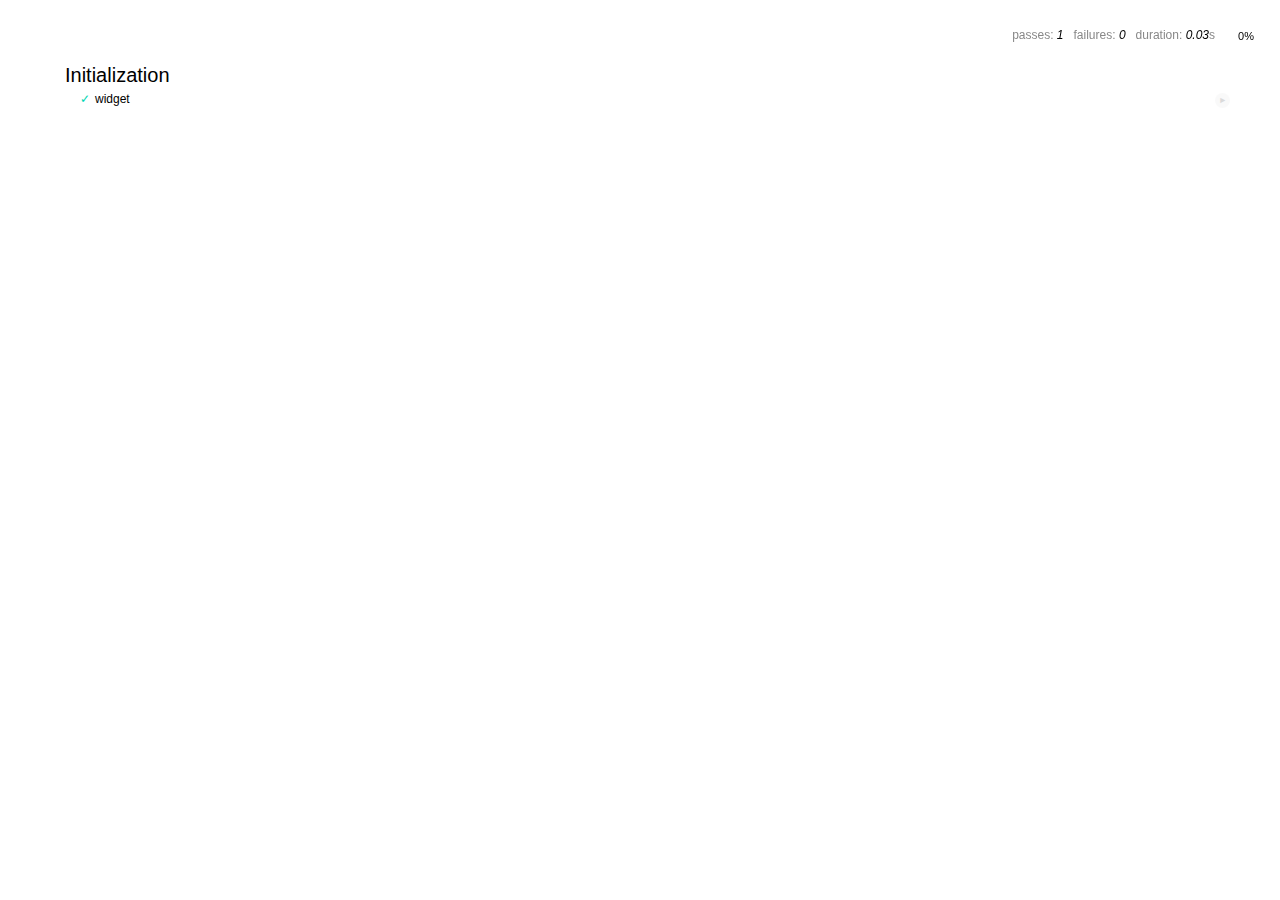
<file: www/jQuery-File-Upload-10.2.0/test/index.html>
<!DOCTYPE html>
<!--
/*
 * jQuery File Upload Test
 * https://github.com/blueimp/jQuery-File-Upload
 *
 * Copyright 2010, Sebastian Tschan
 * https://blueimp.net
 *
 * Licensed under the MIT license:
 * https://opensource.org/licenses/MIT
 */
-->
<html lang="en">
  <head>
    <meta charset="utf-8" />
    <title>jQuery File Upload Test</title>
    <meta name="viewport" content="width=device-width, initial-scale=1.0" />
    <link rel="stylesheet" href="vendor/mocha.css" />
  </head>
  <body>
    <div id="mocha"></div>
    <script src="vendor/mocha.js"></script>
    <script src="vendor/chai.js"></script>
    <script>
      mocha.setup('bdd');
    </script>
    <script src="https://blueimp.github.io/JavaScript-Load-Image/js/load-image.all.min.js"></script>
    <script src="https://blueimp.github.io/JavaScript-Canvas-to-Blob/js/canvas-to-blob.min.js"></script>
    <script
      src="https://ajax.googleapis.com/ajax/libs/jquery/1.12.4/jquery.min.js"
      integrity="sha384-nvAa0+6Qg9clwYCGGPpDQLVpLNn0fRaROjHqs13t4Ggj3Ez50XnGQqc/r8MhnRDZ"
      crossorigin="anonymous"
    ></script>
    <script src="../js/vendor/jquery.ui.widget.js"></script>
    <script src="../js/jquery.iframe-transport.js"></script>
    <script src="../js/jquery.fileupload.js"></script>
    <script src="../js/jquery.fileupload-process.js"></script>
    <script src="../js/jquery.fileupload-image.js"></script>
    <script src="../js/jquery.fileupload-audio.js"></script>
    <script src="../js/jquery.fileupload-video.js"></script>
    <script src="../js/jquery.fileupload-validate.js"></script>
    <script src="unit.js"></script>
    <script>
      mocha.checkLeaks();
      mocha.run();
    </script>
  </body>
</html>
</file>
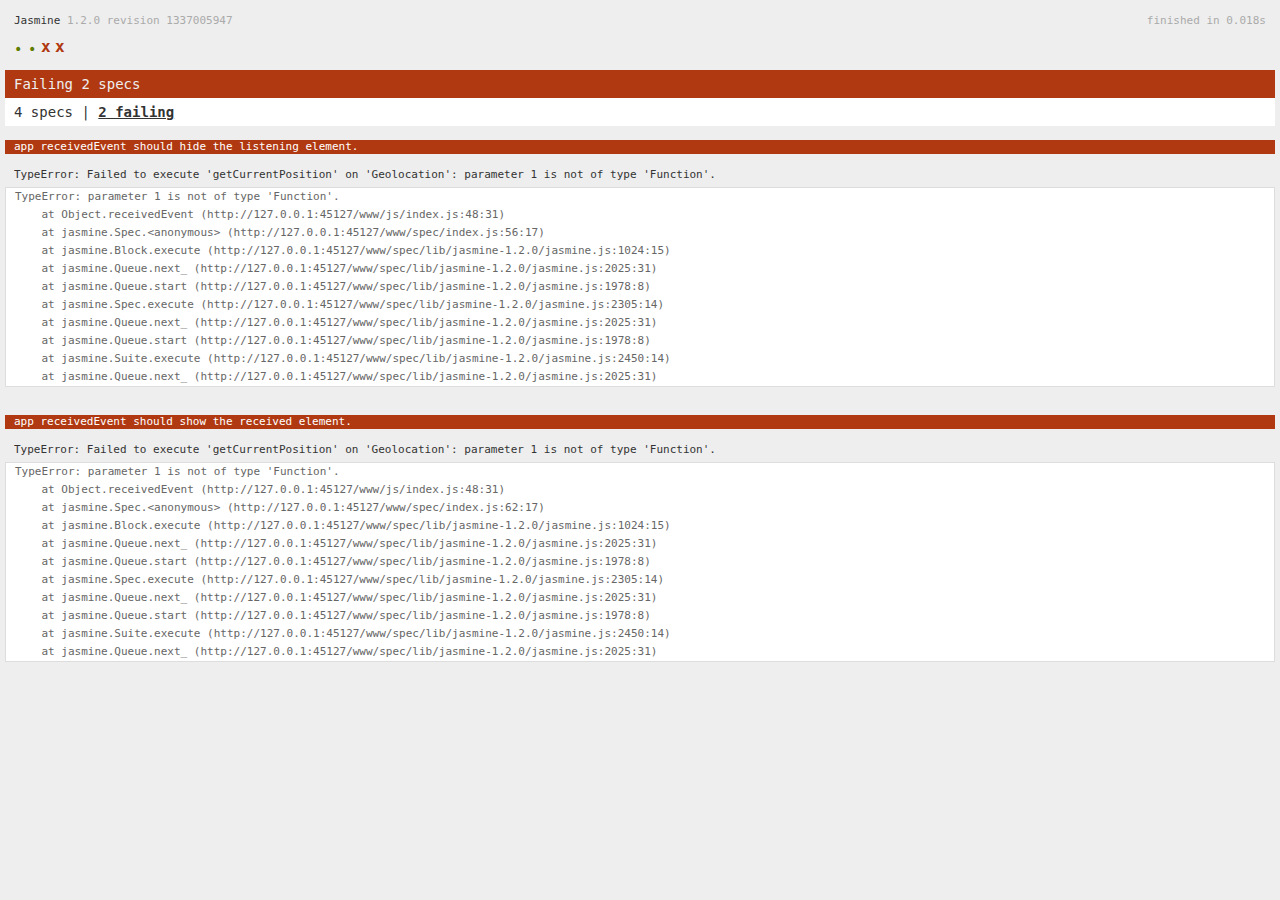
<file: www/spec.html>
<!DOCTYPE html>
<!--
    Licensed to the Apache Software Foundation (ASF) under one
    or more contributor license agreements.  See the NOTICE file
    distributed with this work for additional information
    regarding copyright ownership.  The ASF licenses this file
    to you under the Apache License, Version 2.0 (the
    "License"); you may not use this file except in compliance
    with the License.  You may obtain a copy of the License at

    http://www.apache.org/licenses/LICENSE-2.0

    Unless required by applicable law or agreed to in writing,
    software distributed under the License is distributed on an
    "AS IS" BASIS, WITHOUT WARRANTIES OR CONDITIONS OF ANY
     KIND, either express or implied.  See the License for the
    specific language governing permissions and limitations
    under the License.
-->
<html>
    <head>
        <title>Jasmine Spec Runner</title>

        <!-- jasmine source -->
        <link rel="shortcut icon" type="image/png" href="spec/lib/jasmine-1.2.0/jasmine_favicon.png">
        <link rel="stylesheet" type="text/css" href="spec/lib/jasmine-1.2.0/jasmine.css">
        <script type="text/javascript" src="spec/lib/jasmine-1.2.0/jasmine.js"></script>
        <script type="text/javascript" src="spec/lib/jasmine-1.2.0/jasmine-html.js"></script>

        <!-- include source files here... -->
        <script type="text/javascript" src="js/index.js"></script>

        <!-- include spec files here... -->
        <script type="text/javascript" src="spec/helper.js"></script>
        <script type="text/javascript" src="spec/index.js"></script>

        <script type="text/javascript">
            (function() {
                var jasmineEnv = jasmine.getEnv();
                jasmineEnv.updateInterval = 1000;

                var htmlReporter = new jasmine.HtmlReporter();

                jasmineEnv.addReporter(htmlReporter);

                jasmineEnv.specFilter = function(spec) {
                    return htmlReporter.specFilter(spec);
                };

                var currentWindowOnload = window.onload;

                window.onload = function() {
                    if (currentWindowOnload) {
                        currentWindowOnload();
                    }
                    execJasmine();
                };

                function execJasmine() {
                    jasmineEnv.execute();
                }
            })();
        </script>
    </head>
    <body>
        <div id="stage" style="display:none;"></div>
    </body>
</html>
</file>
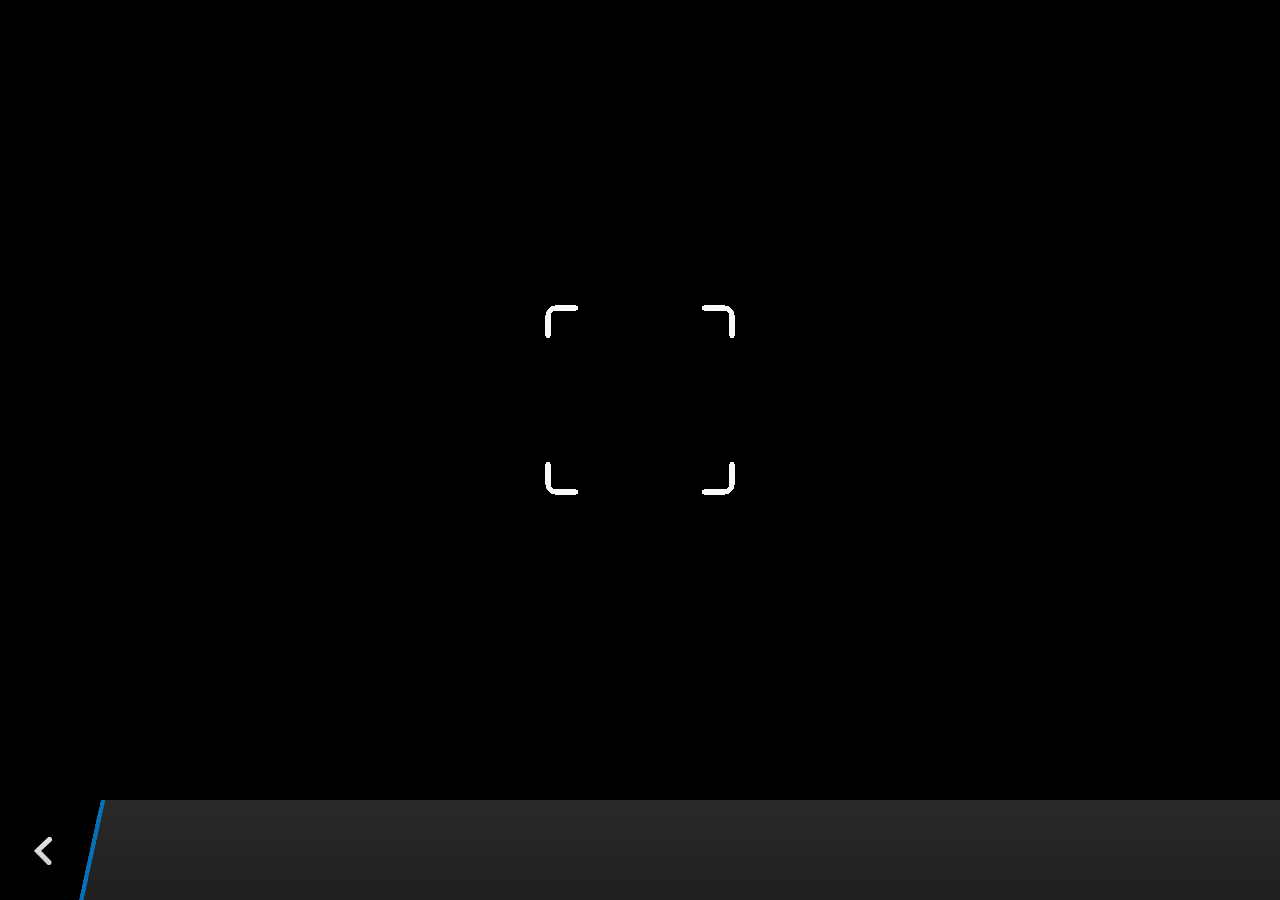
<file: plugins/cordova-plugin-camera/www/blackberry10/assets/camera.html>
<!--
 Licensed under the Apache License, Version 2.0 (the "License");
 you may not use this file except in compliance with the License.
 You may obtain a copy of the License at

 http://www.apache.org/licenses/LICENSE-2.0

 Unless required by applicable law or agreed to in writing, software
 distributed under the License is distributed on an "AS IS" BASIS,
 WITHOUT WARRANTIES OR CONDITIONS OF ANY KIND, either express or implied.
 See the License for the specific language governing permissions and
 limitations under the License.
 -->
<!DOCTYPE HTML>
<html lang="en">
    <head>
        <meta charset="utf-8">
        <script src="camera.js" type="text/javascript"></script>
        <script>
            var meta = document.createElement("meta");
            meta.setAttribute('name','viewport');
            meta.setAttribute('content','initial-scale='+ (1/window.devicePixelRatio) + ',user-scalable=no');
            document.getElementsByTagName('head')[0].appendChild(meta);
        </script>
    </head>
    <style type="text/css">
        body {
            background-color: black;
        }
        .action-bar {
            position: fixed;
            left: 0px;
            bottom: 0px;
            height: 100px;
            width: 100%;
            background-image: linear-gradient(rgb(41, 41, 41), rgb(32, 32, 32));
        }
        .action-bar-back {
            width: 78px;
            height: 100px;
            background-color: black;
        }
        .action-bar-divider {
            position: fixed;
            bottom: 0px;
            left: 78px;
            width: 28px;
            height: 100px;
            background-image: url([data-uri]);
        }
        .action-bar-back-button {
            position: fixed;
            bottom: 35px;
            left: 34px;
            width: 18px;
            height: 28px;
            background-image: url([data-uri]);
        }
        .camera-cross-hairs {
            position: fixed;
            top: 50%;
            left: 50%;
            -webkit-transform: translate(-50%, -147px);
            width: 194px;
            height: 195px;
            background-image: url([data-uri]); 
        }
    </style>
    <body>
        <div id="camera">
            <video id="v"></video>
            <div class="camera-cross-hairs"></div>
        </div>
        <canvas id="c" style="display: none;"></canvas>
        <div class="action-bar">
            <div id="back" class="action-bar-back">
                <div class="action-bar-back-button"></div>
            </div>
            <div class="action-bar-divider"></div>
        </div>
    </body>
</html>
</file>
<file: www/MyStyle.css>
.ajax-file-upload {
font-family: 'Open Sans', Arial, serif;
background: #e84c3d;
box-shadow: 0 2px 0 0 #c13929;
color: #edf1f4;
}
.ajax-file-upload:hover {
background: #d24336;
box-shadow: 0 2px 0 0 #a62f23;
}
.ajax-upload-dragdrop {
margin: auto;
}
	
	
	
 @media (min-width: 992px) {
          /* acá van las reglas CSS que aplican para este media query para laptop */   
	   #main_login{
	   width:25%;
	   margin-left:35%;
	   }
	  
	  
	  #main_home{
	   width:40%;
	   margin-left:25%;
	   
	  }
	  
	  #main_myaccount{
	   width:40%;
	   margin-left:30%;
	  
	  }
	  
	  .ui-popup-container {
	   width:550px;
	  }
	  
	  
	  .ui-select{
	   width:300px;
	   margin-left:10px;
	  }
	  
	
	  
	  .jconfirm .jconfirm-box{
	   width:50%;
	  }
	  
	  
	  
	  #contendorMiSelect{
		  
		  margin-left:400px !important;
	  }

	 .ui-table, .ui-table-reflow{
		   width:50%;
		   margin-left: 30%;
	   }
		
	  #texoObservacion{
		 width:50% !important; 
	  }
	 
	  #BtnGuardarCheck {
		  width:40% !important;
		  
	  }
	  
	  
	  .my-custom-scrollbar {
        position: relative;
        height: 260px;
        overflow: auto;
      }
	  
         .table-wrapper-scroll-y {
          display: block;
       }
	  
	  #gridview-checklist{
		  width:60% !important;
		   margin-left: 20%  !important;
	  }
	  
	  
	  
	  #contendorAccidente,#ContendorEntregaRecepcion{
		   width:60% !important;
		   margin-left:20% !important;
	  }
	  
	
	 
	   #lugar_acc,#relato_acc,#clima_acc,#explicacion_acc,#observacion_en{
	    width:600px !important;
		
	   }
	   
	   .ui-checkbox{
		 width: 150px; !important;
	   }
	   
	 .ui-field-contain > label,.ui-field-contain .ui-controlgroup-label, .ui-field-contain > .ui-rangeslider > labe{
	  width:300px;
	  }
 
 
       #contendorMiSelect_un,#contendorMiSelect_gestion,{
		  
		  margin-left:200px !important;
	  }
 
 
       #my-table-update,#my-table-edit_en{
		    margin-left: 0% !important;
		    width: 450px !important;
	   }
	   
	   #selector_edicion_unidad{
		   
		    margin-left:40px;
	   }
	   
	   #popupEdit_entrega{
		    width: 570px !important;
		   
	   }
	   
	   #imagen_camion{
		   
		    margin-left:20% !important;
	   }


      #nuevoscampos{
         margin-left:220px !important;
      }



 
	   }
     
	  
	    @media only screen and (max-width: 991px) and (min-width: 768px) { 
	   /* aca van las reglas CSS que aplican para este media query para tablet */ 
	   
	    
  
        #main_login{
	      width:45%;
	      margin-left:30%;
	     }
		 
		 
		 .jconfirm .jconfirm-box{
	       width:50%;
	      }
		  
		  #main_home{
	      width:55%;margin-left:20%;
	      }
		  
		  #main_myaccount{
	      width:55%;margin-left:20%;
	      }
	  
	  
	  
	  .ui-field-contain > label,.ui-field-contain .ui-controlgroup-label, .ui-field-contain > .ui-rangeslider > labe{
	  width:300px;
	  }
	  
	  
	  
	  #imagen_camion{
		   
		    margin-left:20% !important;
	   }
	   
	   
	    #contendorMiSelect{
		  
		  margin-left:250px !important;
	  }
	  
	  
	  .ui-table, .ui-table-reflow{
		   width:70%;
		   margin-left: 15%;
	   }
	   
	   
	   .my-custom-scrollbar {
        position: relative;
        height: 200px;
        overflow: auto;
      }
	  
         .table-wrapper-scroll-y {
          display: block;
       }
	   
	   
	   #popupEdit_entrega{
		    width: 555px !important;
		   
	   }
	   
	   #my-table-update,#my-table-edit_en{
		    margin-left: 2% !important;
		    width: 430px !important;
	   }
	   
	   
	   
	    #contendorAccidente,#ContendorEntregaRecepcion{
		   width:65% !important;
		   margin-left:17% !important;
	  }
	   
	   #lugar_acc,#relato_acc,#clima_acc,#explicacion_acc,#observacion_en{
	    width:400px !important;
		
	   }
	   
	   
	   


#nuevoscampos{
 margin-left:80px !important;
}
	  
	  
	  .ui-checkbox{
		 width: 80px; !important;
	   }
	   
	  
	   
	   
        }
	   
	   
	   
	   
	   @media only screen and (max-width: 767px) and (min-width: 576px) { 
	   /* aca van las reglas CSS que aplican para este media query para mobil horizontal */

        #imagen_camion{

		    margin-left:25% !important;
	   }
	   
	   
	   #main_login{
	      width:50%;
	      margin-left:30%;
	     }
		 
		  #main_home{
	      width:65%;margin-left:20%;
	     }
		 
		 
		 .jconfirm .jconfirm-box{
	       width:50%;
	      }
		  
		   #main_myaccount{
	      width:55%;margin-left:25%;
	      }
		  
		  
		  .ui-field-contain > label,.ui-field-contain .ui-controlgroup-label, .ui-field-contain > .ui-rangeslider > labe{
	  width:260px;
	  }
	   
	   }
	   
	   
	   
	   
	    @media only screen and (max-width: 575px) and (min-width: 448px) { 
	   /* aca van las reglas CSS que aplican para este media query para mobiles grandes */
	   

 #imagen_camion{

		    margin-left:25% !important;
	   }
	   
        #main_login{
	      width:80%;
	      margin-left:10%;
	     }
		 
		 .jconfirm .jconfirm-box{
	       width:80%;
	      }
		  
		   #main_myaccount{
	      width:75%;margin-left:15%;
	      }
		  
		    .ui-field-contain > label,.ui-field-contain .ui-controlgroup-label, .ui-field-contain > .ui-rangeslider > labe{
	  width:220px;
	  }
	   
	   }
</file>
<file: www/menu/styles.css>
@import url(http://fonts.googleapis.com/css?family=Open+Sans);
#cssmenu,
#cssmenu ul,
#cssmenu ul li,
#cssmenu ul li a,
#cssmenu #menu-button {
  margin: 0;
  padding: 0;
  border: 0;
  list-style: none;
  line-height: 1;
  display: block;
  position: relative;
  -webkit-box-sizing: border-box;
  -moz-box-sizing: border-box;
  box-sizing: border-box;
}
#cssmenu:after,
#cssmenu > ul:after {
  content: ".";
  display: block;
  clear: both;
  visibility: hidden;
  line-height: 0;
  height: 0;
}
#cssmenu #menu-button {
  display: none;
}
#cssmenu {
  width: auto;
  font-family: 'Open Sans', sans-serif;
  line-height: 1;
  background: #ffffff;
}
#menu-line {
  position: absolute;
  top: 0;
  left: 0;
  height: 3px;
  background: #009ae1;
  -webkit-transition: all 0.25s ease-out;
  -moz-transition: all 0.25s ease-out;
  -ms-transition: all 0.25s ease-out;
  -o-transition: all 0.25s ease-out;
  transition: all 0.25s ease-out;
}
#cssmenu > ul > li {
  float: left;
}
#cssmenu.align-center > ul {
  font-size: 0;
  text-align: center;
}
#cssmenu.align-center > ul > li {
  display: inline-block;
  float: none;
}
#cssmenu.align-center ul ul {
  text-align: left;
}
#cssmenu.align-right > ul > li {
  float: right;
}
#cssmenu.align-right ul ul {
  text-align: right;
}
#cssmenu > ul > li > a {
  padding: 20px;
  font-size: 12px;
  text-decoration: none;
  text-transform: uppercase;
  color: #000000;
  -webkit-transition: color .2s ease;
  -moz-transition: color .2s ease;
  -ms-transition: color .2s ease;
  -o-transition: color .2s ease;
  transition: color .2s ease;
}
#cssmenu > ul > li:hover > a,
#cssmenu > ul > li.active > a {
  color: #009ae1;
}
#cssmenu > ul > li.has-sub > a {
  padding-right: 25px;
}
#cssmenu > ul > li.has-sub > a::after {
  position: absolute;
  top: 21px;
  right: 10px;
  width: 4px;
  height: 4px;
  border-bottom: 1px solid #000000;
  border-right: 1px solid #000000;
  content: "";
  -webkit-transform: rotate(45deg);
  -moz-transform: rotate(45deg);
  -ms-transform: rotate(45deg);
  -o-transform: rotate(45deg);
  transform: rotate(45deg);
  -webkit-transition: border-color 0.2s ease;
  -moz-transition: border-color 0.2s ease;
  -ms-transition: border-color 0.2s ease;
  -o-transition: border-color 0.2s ease;
  transition: border-color 0.2s ease;
}
#cssmenu > ul > li.has-sub:hover > a::after {
  border-color: #009ae1;
}
#cssmenu ul ul {
  position: absolute;
  left: -9999px;
}
#cssmenu li:hover > ul {
  left: auto;
}
#cssmenu.align-right li:hover > ul {
  right: 0;
}
#cssmenu ul ul ul {
  margin-left: 100%;
  top: 0;
}
#cssmenu.align-right ul ul ul {
  margin-left: 0;
  margin-right: 100%;
}
#cssmenu ul ul li {
  height: 0;
  -webkit-transition: height .2s ease;
  -moz-transition: height .2s ease;
  -ms-transition: height .2s ease;
  -o-transition: height .2s ease;
  transition: height .2s ease;
}
#cssmenu ul li:hover > ul > li {
  height: 32px;
}
#cssmenu ul ul li a {
  padding: 10px 20px;
  width: 160px;
  font-size: 12px;
  background: #333333;
  text-decoration: none;
  color: #dddddd;
  -webkit-transition: color .2s ease;
  -moz-transition: color .2s ease;
  -ms-transition: color .2s ease;
  -o-transition: color .2s ease;
  transition: color .2s ease;
}
#cssmenu ul ul li:hover > a,
#cssmenu ul ul li a:hover {
  color: #ffffff;
}
#cssmenu ul ul li.has-sub > a::after {
  position: absolute;
  top: 13px;
  right: 10px;
  width: 4px;
  height: 4px;
  border-bottom: 1px solid #dddddd;
  border-right: 1px solid #dddddd;
  content: "";
  -webkit-transform: rotate(-45deg);
  -moz-transform: rotate(-45deg);
  -ms-transform: rotate(-45deg);
  -o-transform: rotate(-45deg);
  transform: rotate(-45deg);
  -webkit-transition: border-color 0.2s ease;
  -moz-transition: border-color 0.2s ease;
  -ms-transition: border-color 0.2s ease;
  -o-transition: border-color 0.2s ease;
  transition: border-color 0.2s ease;
}
#cssmenu.align-right ul ul li.has-sub > a::after {
  right: auto;
  left: 10px;
  border-bottom: 0;
  border-right: 0;
  border-top: 1px solid #dddddd;
  border-left: 1px solid #dddddd;
}
#cssmenu ul ul li.has-sub:hover > a::after {
  border-color: #ffffff;
}
@media all and (max-width: 768px), only screen and (-webkit-min-device-pixel-ratio: 2) and (max-width: 1024px), only screen and (min--moz-device-pixel-ratio: 2) and (max-width: 1024px), only screen and (-o-min-device-pixel-ratio: 2/1) and (max-width: 1024px), only screen and (min-device-pixel-ratio: 2) and (max-width: 1024px), only screen and (min-resolution: 192dpi) and (max-width: 1024px), only screen and (min-resolution: 2dppx) and (max-width: 1024px) {
  #cssmenu {
    width: 100%;
  }
  #cssmenu ul {
    width: 100%;
    display: none;
  }
  #cssmenu.align-center > ul,
  #cssmenu.align-right ul ul {
    text-align: left;
  }
  #cssmenu ul li,
  #cssmenu ul ul li,
  #cssmenu ul li:hover > ul > li {
    width: 100%;
    height: auto;
    border-top: 1px solid rgba(120, 120, 120, 0.15);
  }
  #cssmenu ul li a,
  #cssmenu ul ul li a {
    width: 100%;
  }
  #cssmenu > ul > li,
  #cssmenu.align-center > ul > li,
  #cssmenu.align-right > ul > li {
    float: none;
    display: block;
  }
  #cssmenu ul ul li a {
    padding: 20px 20px 20px 30px;
    font-size: 12px;
    color: #000000;
    background: none;
  }
  #cssmenu ul ul li:hover > a,
  #cssmenu ul ul li a:hover {
    color: #000000;
  }
  #cssmenu ul ul ul li a {
    padding-left: 40px;
  }
  #cssmenu ul ul,
  #cssmenu ul ul ul {
    position: relative;
    left: 0;
    right: auto;
    width: 100%;
    margin: 0;
  }
  #cssmenu > ul > li.has-sub > a::after,
  #cssmenu ul ul li.has-sub > a::after {
    display: none;
  }
  #menu-line {
    display: none;
  }
  #cssmenu #menu-button {
    display: block;
    padding: 20px;
    color: #000000;
    cursor: pointer;
    font-size: 12px;
    text-transform: uppercase;
  }
  #cssmenu #menu-button::after {
    content: '';
    position: absolute;
    top: 20px;
    right: 20px;
    display: block;
    width: 15px;
    height: 2px;
    background: #000000;
  }
  #cssmenu #menu-button::before {
    content: '';
    position: absolute;
    top: 25px;
    right: 20px;
    display: block;
    width: 15px;
    height: 3px;
    border-top: 2px solid #000000;
    border-bottom: 2px solid #000000;
  }
  #cssmenu .submenu-button {
    position: absolute;
    z-index: 10;
    right: 0;
    top: 0;
    display: block;
    border-left: 1px solid rgba(120, 120, 120, 0.15);
    height: 52px;
    width: 52px;
    cursor: pointer;
  }
  #cssmenu .submenu-button::after {
    content: '';
    position: absolute;
    top: 21px;
    left: 26px;
    display: block;
    width: 1px;
    height: 11px;
    background: #000000;
    z-index: 99;
  }
  #cssmenu .submenu-button::before {
    content: '';
    position: absolute;
    left: 21px;
    top: 26px;
    display: block;
    width: 11px;
    height: 1px;
    background: #000000;
    z-index: 99;
  }
  #cssmenu .submenu-button.submenu-opened:after {
    display: none;
  }
}
</file>
<file: www/jQuery-File-Upload-10.2.0/test/vendor/mocha.css>
@charset "utf-8";

body {
  margin:0;
}

#mocha {
  font: 20px/1.5 "Helvetica Neue", Helvetica, Arial, sans-serif;
  margin: 60px 50px;
}

#mocha ul,
#mocha li {
  margin: 0;
  padding: 0;
}

#mocha ul {
  list-style: none;
}

#mocha h1,
#mocha h2 {
  margin: 0;
}

#mocha h1 {
  margin-top: 15px;
  font-size: 1em;
  font-weight: 200;
}

#mocha h1 a {
  text-decoration: none;
  color: inherit;
}

#mocha h1 a:hover {
  text-decoration: underline;
}

#mocha .suite .suite h1 {
  margin-top: 0;
  font-size: .8em;
}

#mocha .hidden {
  display: none;
}

#mocha h2 {
  font-size: 12px;
  font-weight: normal;
  cursor: pointer;
}

#mocha .suite {
  margin-left: 15px;
}

#mocha .test {
  margin-left: 15px;
  overflow: hidden;
}

#mocha .test.pending:hover h2::after {
  content: '(pending)';
  font-family: arial, sans-serif;
}

#mocha .test.pass.medium .duration {
  background: #c09853;
}

#mocha .test.pass.slow .duration {
  background: #b94a48;
}

#mocha .test.pass::before {
  content: '✓';
  font-size: 12px;
  display: block;
  float: left;
  margin-right: 5px;
  color: #00d6b2;
}

#mocha .test.pass .duration {
  font-size: 9px;
  margin-left: 5px;
  padding: 2px 5px;
  color: #fff;
  -webkit-box-shadow: inset 0 1px 1px rgba(0,0,0,.2);
  -moz-box-shadow: inset 0 1px 1px rgba(0,0,0,.2);
  box-shadow: inset 0 1px 1px rgba(0,0,0,.2);
  -webkit-border-radius: 5px;
  -moz-border-radius: 5px;
  -ms-border-radius: 5px;
  -o-border-radius: 5px;
  border-radius: 5px;
}

#mocha .test.pass.fast .duration {
  display: none;
}

#mocha .test.pending {
  color: #0b97c4;
}

#mocha .test.pending::before {
  content: '◦';
  color: #0b97c4;
}

#mocha .test.fail {
  color: #c00;
}

#mocha .test.fail pre {
  color: black;
}

#mocha .test.fail::before {
  content: '✖';
  font-size: 12px;
  display: block;
  float: left;
  margin-right: 5px;
  color: #c00;
}

#mocha .test pre.error {
  color: #c00;
  max-height: 300px;
  overflow: auto;
}

#mocha .test .html-error {
  overflow: auto;
  color: black;
  line-height: 1.5;
  display: block;
  float: left;
  clear: left;
  font: 12px/1.5 monaco, monospace;
  margin: 5px;
  padding: 15px;
  border: 1px solid #eee;
  max-width: 85%; /*(1)*/
  max-width: -webkit-calc(100% - 42px);
  max-width: -moz-calc(100% - 42px);
  max-width: calc(100% - 42px); /*(2)*/
  max-height: 300px;
  word-wrap: break-word;
  border-bottom-color: #ddd;
  -webkit-box-shadow: 0 1px 3px #eee;
  -moz-box-shadow: 0 1px 3px #eee;
  box-shadow: 0 1px 3px #eee;
  -webkit-border-radius: 3px;
  -moz-border-radius: 3px;
  border-radius: 3px;
}

#mocha .test .html-error pre.error {
  border: none;
  -webkit-border-radius: 0;
  -moz-border-radius: 0;
  border-radius: 0;
  -webkit-box-shadow: 0;
  -moz-box-shadow: 0;
  box-shadow: 0;
  padding: 0;
  margin: 0;
  margin-top: 18px;
  max-height: none;
}

/**
 * (1): approximate for browsers not supporting calc
 * (2): 42 = 2*15 + 2*10 + 2*1 (padding + margin + border)
 *      ^^ seriously
 */
#mocha .test pre {
  display: block;
  float: left;
  clear: left;
  font: 12px/1.5 monaco, monospace;
  margin: 5px;
  padding: 15px;
  border: 1px solid #eee;
  max-width: 85%; /*(1)*/
  max-width: -webkit-calc(100% - 42px);
  max-width: -moz-calc(100% - 42px);
  max-width: calc(100% - 42px); /*(2)*/
  word-wrap: break-word;
  border-bottom-color: #ddd;
  -webkit-box-shadow: 0 1px 3px #eee;
  -moz-box-shadow: 0 1px 3px #eee;
  box-shadow: 0 1px 3px #eee;
  -webkit-border-radius: 3px;
  -moz-border-radius: 3px;
  border-radius: 3px;
}

#mocha .test h2 {
  position: relative;
}

#mocha .test a.replay {
  position: absolute;
  top: 3px;
  right: 0;
  text-decoration: none;
  vertical-align: middle;
  display: block;
  width: 15px;
  height: 15px;
  line-height: 15px;
  text-align: center;
  background: #eee;
  font-size: 15px;
  -webkit-border-radius: 15px;
  -moz-border-radius: 15px;
  border-radius: 15px;
  -webkit-transition:opacity 200ms;
  -moz-transition:opacity 200ms;
  -o-transition:opacity 200ms;
  transition: opacity 200ms;
  opacity: 0.3;
  color: #888;
}

#mocha .test:hover a.replay {
  opacity: 1;
}

#mocha-report.pass .test.fail {
  display: none;
}

#mocha-report.fail .test.pass {
  display: none;
}

#mocha-report.pending .test.pass,
#mocha-report.pending .test.fail {
  display: none;
}
#mocha-report.pending .test.pass.pending {
  display: block;
}

#mocha-error {
  color: #c00;
  font-size: 1.5em;
  font-weight: 100;
  letter-spacing: 1px;
}

#mocha-stats {
  position: fixed;
  top: 15px;
  right: 10px;
  font-size: 12px;
  margin: 0;
  color: #888;
  z-index: 1;
}

#mocha-stats .progress {
  float: right;
  padding-top: 0;

  /**
   * Set safe initial values, so mochas .progress does not inherit these
   * properties from Bootstrap .progress (which causes .progress height to
   * equal line height set in Bootstrap).
   */
  height: auto;
  -webkit-box-shadow: none;
  -moz-box-shadow: none;
  box-shadow: none;
  background-color: initial;
}

#mocha-stats em {
  color: black;
}

#mocha-stats a {
  text-decoration: none;
  color: inherit;
}

#mocha-stats a:hover {
  border-bottom: 1px solid #eee;
}

#mocha-stats li {
  display: inline-block;
  margin: 0 5px;
  list-style: none;
  padding-top: 11px;
}

#mocha-stats canvas {
  width: 40px;
  height: 40px;
}

#mocha code .comment { color: #ddd; }
#mocha code .init { color: #2f6fad; }
#mocha code .string { color: #5890ad; }
#mocha code .keyword { color: #8a6343; }
#mocha code .number { color: #2f6fad; }

@media screen and (max-device-width: 480px) {
  #mocha {
    margin: 60px 0px;
  }

  #mocha #stats {
    position: absolute;
  }
}
</file>
<file: www/spec/lib/jasmine-1.2.0/jasmine.css>
body { background-color: #eeeeee; padding: 0; margin: 5px; overflow-y: scroll; }

#HTMLReporter { font-size: 11px; font-family: Monaco, "Lucida Console", monospace; line-height: 14px; color: #333333; }
#HTMLReporter a { text-decoration: none; }
#HTMLReporter a:hover { text-decoration: underline; }
#HTMLReporter p, #HTMLReporter h1, #HTMLReporter h2, #HTMLReporter h3, #HTMLReporter h4, #HTMLReporter h5, #HTMLReporter h6 { margin: 0; line-height: 14px; }
#HTMLReporter .banner, #HTMLReporter .symbolSummary, #HTMLReporter .summary, #HTMLReporter .resultMessage, #HTMLReporter .specDetail .description, #HTMLReporter .alert .bar, #HTMLReporter .stackTrace { padding-left: 9px; padding-right: 9px; }
#HTMLReporter #jasmine_content { position: fixed; right: 100%; }
#HTMLReporter .version { color: #aaaaaa; }
#HTMLReporter .banner { margin-top: 14px; }
#HTMLReporter .duration { color: #aaaaaa; float: right; }
#HTMLReporter .symbolSummary { overflow: hidden; *zoom: 1; margin: 14px 0; }
#HTMLReporter .symbolSummary li { display: block; float: left; height: 7px; width: 14px; margin-bottom: 7px; font-size: 16px; }
#HTMLReporter .symbolSummary li.passed { font-size: 14px; }
#HTMLReporter .symbolSummary li.passed:before { color: #5e7d00; content: "\02022"; }
#HTMLReporter .symbolSummary li.failed { line-height: 9px; }
#HTMLReporter .symbolSummary li.failed:before { color: #b03911; content: "x"; font-weight: bold; margin-left: -1px; }
#HTMLReporter .symbolSummary li.skipped { font-size: 14px; }
#HTMLReporter .symbolSummary li.skipped:before { color: #bababa; content: "\02022"; }
#HTMLReporter .symbolSummary li.pending { line-height: 11px; }
#HTMLReporter .symbolSummary li.pending:before { color: #aaaaaa; content: "-"; }
#HTMLReporter .bar { line-height: 28px; font-size: 14px; display: block; color: #eee; }
#HTMLReporter .runningAlert { background-color: #666666; }
#HTMLReporter .skippedAlert { background-color: #aaaaaa; }
#HTMLReporter .skippedAlert:first-child { background-color: #333333; }
#HTMLReporter .skippedAlert:hover { text-decoration: none; color: white; text-decoration: underline; }
#HTMLReporter .passingAlert { background-color: #a6b779; }
#HTMLReporter .passingAlert:first-child { background-color: #5e7d00; }
#HTMLReporter .failingAlert { background-color: #cf867e; }
#HTMLReporter .failingAlert:first-child { background-color: #b03911; }
#HTMLReporter .results { margin-top: 14px; }
#HTMLReporter #details { display: none; }
#HTMLReporter .resultsMenu, #HTMLReporter .resultsMenu a { background-color: #fff; color: #333333; }
#HTMLReporter.showDetails .summaryMenuItem { font-weight: normal; text-decoration: inherit; }
#HTMLReporter.showDetails .summaryMenuItem:hover { text-decoration: underline; }
#HTMLReporter.showDetails .detailsMenuItem { font-weight: bold; text-decoration: underline; }
#HTMLReporter.showDetails .summary { display: none; }
#HTMLReporter.showDetails #details { display: block; }
#HTMLReporter .summaryMenuItem { font-weight: bold; text-decoration: underline; }
#HTMLReporter .summary { margin-top: 14px; }
#HTMLReporter .summary .suite .suite, #HTMLReporter .summary .specSummary { margin-left: 14px; }
#HTMLReporter .summary .specSummary.passed a { color: #5e7d00; }
#HTMLReporter .summary .specSummary.failed a { color: #b03911; }
#HTMLReporter .description + .suite { margin-top: 0; }
#HTMLReporter .suite { margin-top: 14px; }
#HTMLReporter .suite a { color: #333333; }
#HTMLReporter #details .specDetail { margin-bottom: 28px; }
#HTMLReporter #details .specDetail .description { display: block; color: white; background-color: #b03911; }
#HTMLReporter .resultMessage { padding-top: 14px; color: #333333; }
#HTMLReporter .resultMessage span.result { display: block; }
#HTMLReporter .stackTrace { margin: 5px 0 0 0; max-height: 224px; overflow: auto; line-height: 18px; color: #666666; border: 1px solid #ddd; background: white; white-space: pre; }

#TrivialReporter { padding: 8px 13px; position: absolute; top: 0; bottom: 0; left: 0; right: 0; overflow-y: scroll; background-color: white; font-family: "Helvetica Neue Light", "Lucida Grande", "Calibri", "Arial", sans-serif; /*.resultMessage {*/ /*white-space: pre;*/ /*}*/ }
#TrivialReporter a:visited, #TrivialReporter a { color: #303; }
#TrivialReporter a:hover, #TrivialReporter a:active { color: blue; }
#TrivialReporter .run_spec { float: right; padding-right: 5px; font-size: .8em; text-decoration: none; }
#TrivialReporter .banner { color: #303; background-color: #fef; padding: 5px; }
#TrivialReporter .logo { float: left; font-size: 1.1em; padding-left: 5px; }
#TrivialReporter .logo .version { font-size: .6em; padding-left: 1em; }
#TrivialReporter .runner.running { background-color: yellow; }
#TrivialReporter .options { text-align: right; font-size: .8em; }
#TrivialReporter .suite { border: 1px outset gray; margin: 5px 0; padding-left: 1em; }
#TrivialReporter .suite .suite { margin: 5px; }
#TrivialReporter .suite.passed { background-color: #dfd; }
#TrivialReporter .suite.failed { background-color: #fdd; }
#TrivialReporter .spec { margin: 5px; padding-left: 1em; clear: both; }
#TrivialReporter .spec.failed, #TrivialReporter .spec.passed, #TrivialReporter .spec.skipped { padding-bottom: 5px; border: 1px solid gray; }
#TrivialReporter .spec.failed { background-color: #fbb; border-color: red; }
#TrivialReporter .spec.passed { background-color: #bfb; border-color: green; }
#TrivialReporter .spec.skipped { background-color: #bbb; }
#TrivialReporter .messages { border-left: 1px dashed gray; padding-left: 1em; padding-right: 1em; }
#TrivialReporter .passed { background-color: #cfc; display: none; }
#TrivialReporter .failed { background-color: #fbb; }
#TrivialReporter .skipped { color: #777; background-color: #eee; display: none; }
#TrivialReporter .resultMessage span.result { display: block; line-height: 2em; color: black; }
#TrivialReporter .resultMessage .mismatch { color: black; }
#TrivialReporter .stackTrace { white-space: pre; font-size: .8em; margin-left: 10px; max-height: 5em; overflow: auto; border: 1px inset red; padding: 1em; background: #eef; }
#TrivialReporter .finished-at { padding-left: 1em; font-size: .6em; }
#TrivialReporter.show-passed .passed, #TrivialReporter.show-skipped .skipped { display: block; }
#TrivialReporter #jasmine_content { position: fixed; right: 100%; }
#TrivialReporter .runner { border: 1px solid gray; display: block; margin: 5px 0; padding: 2px 0 2px 10px; }
</file>
